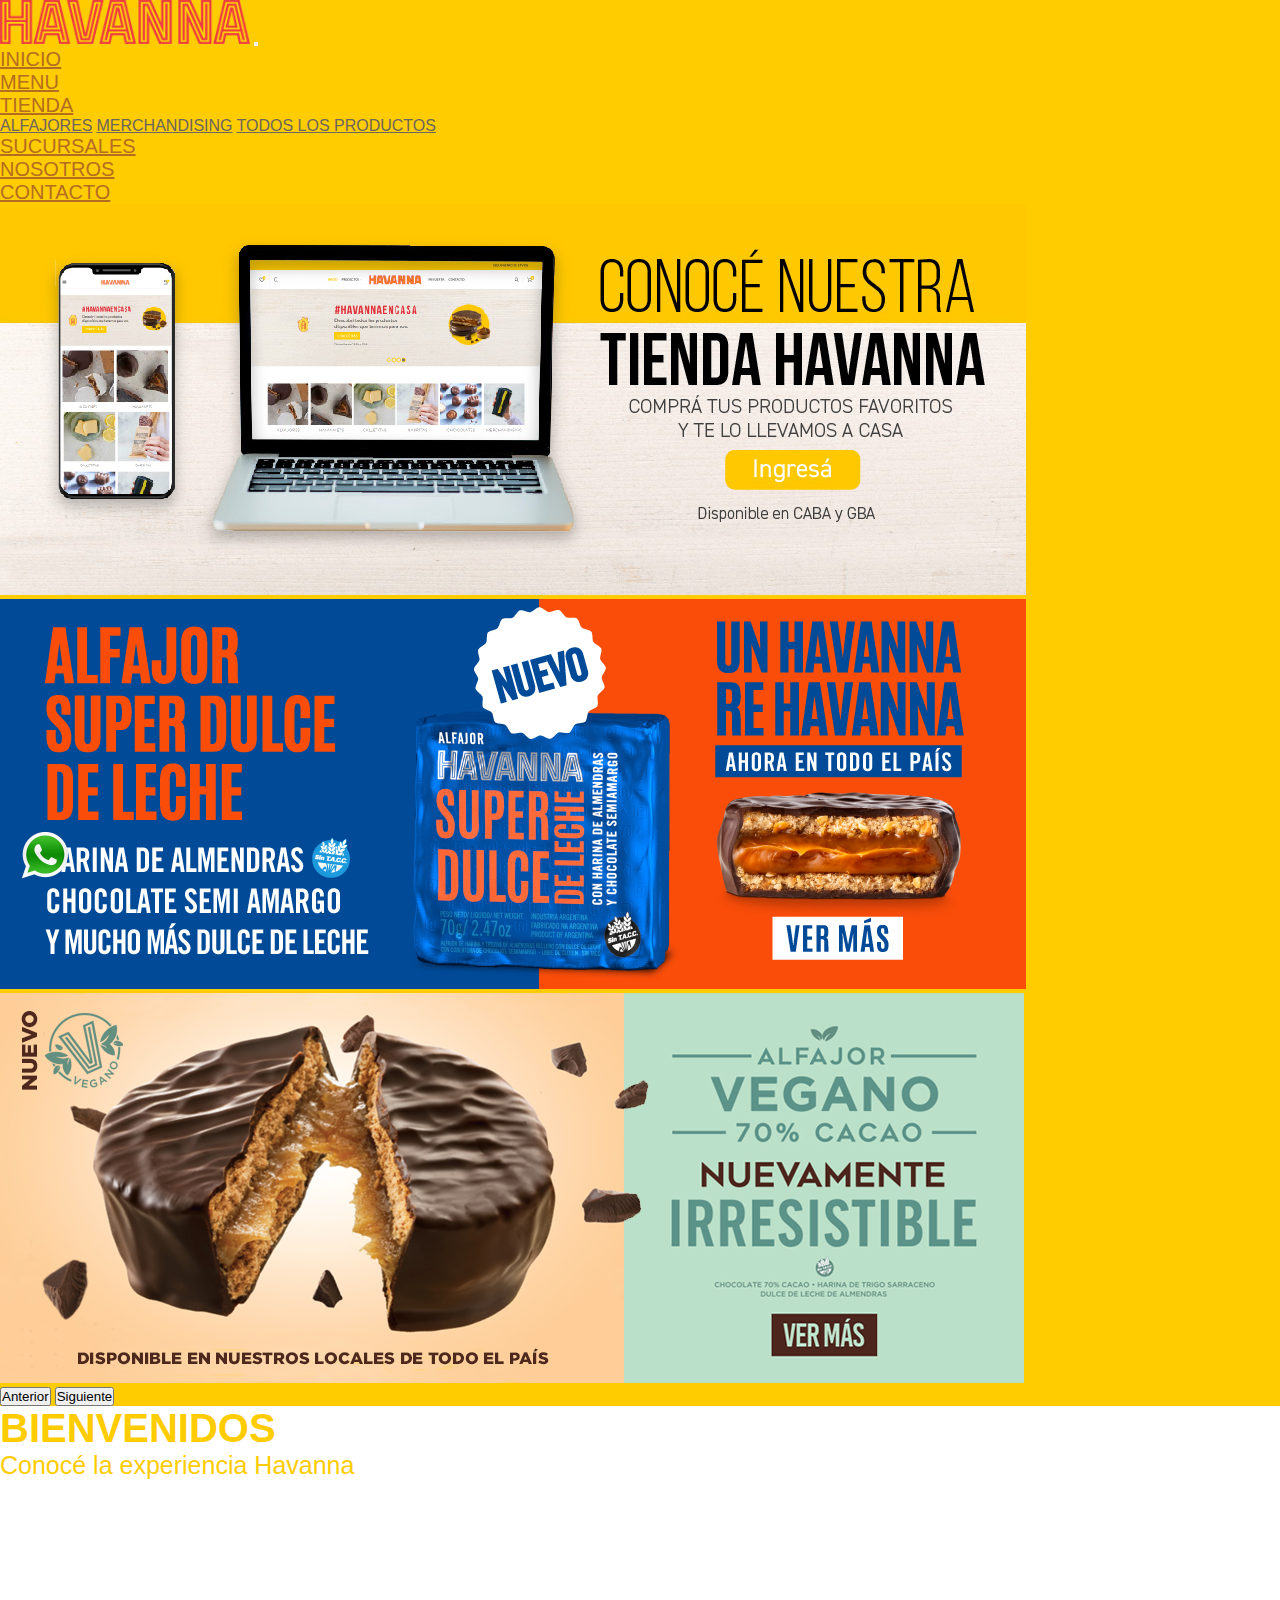
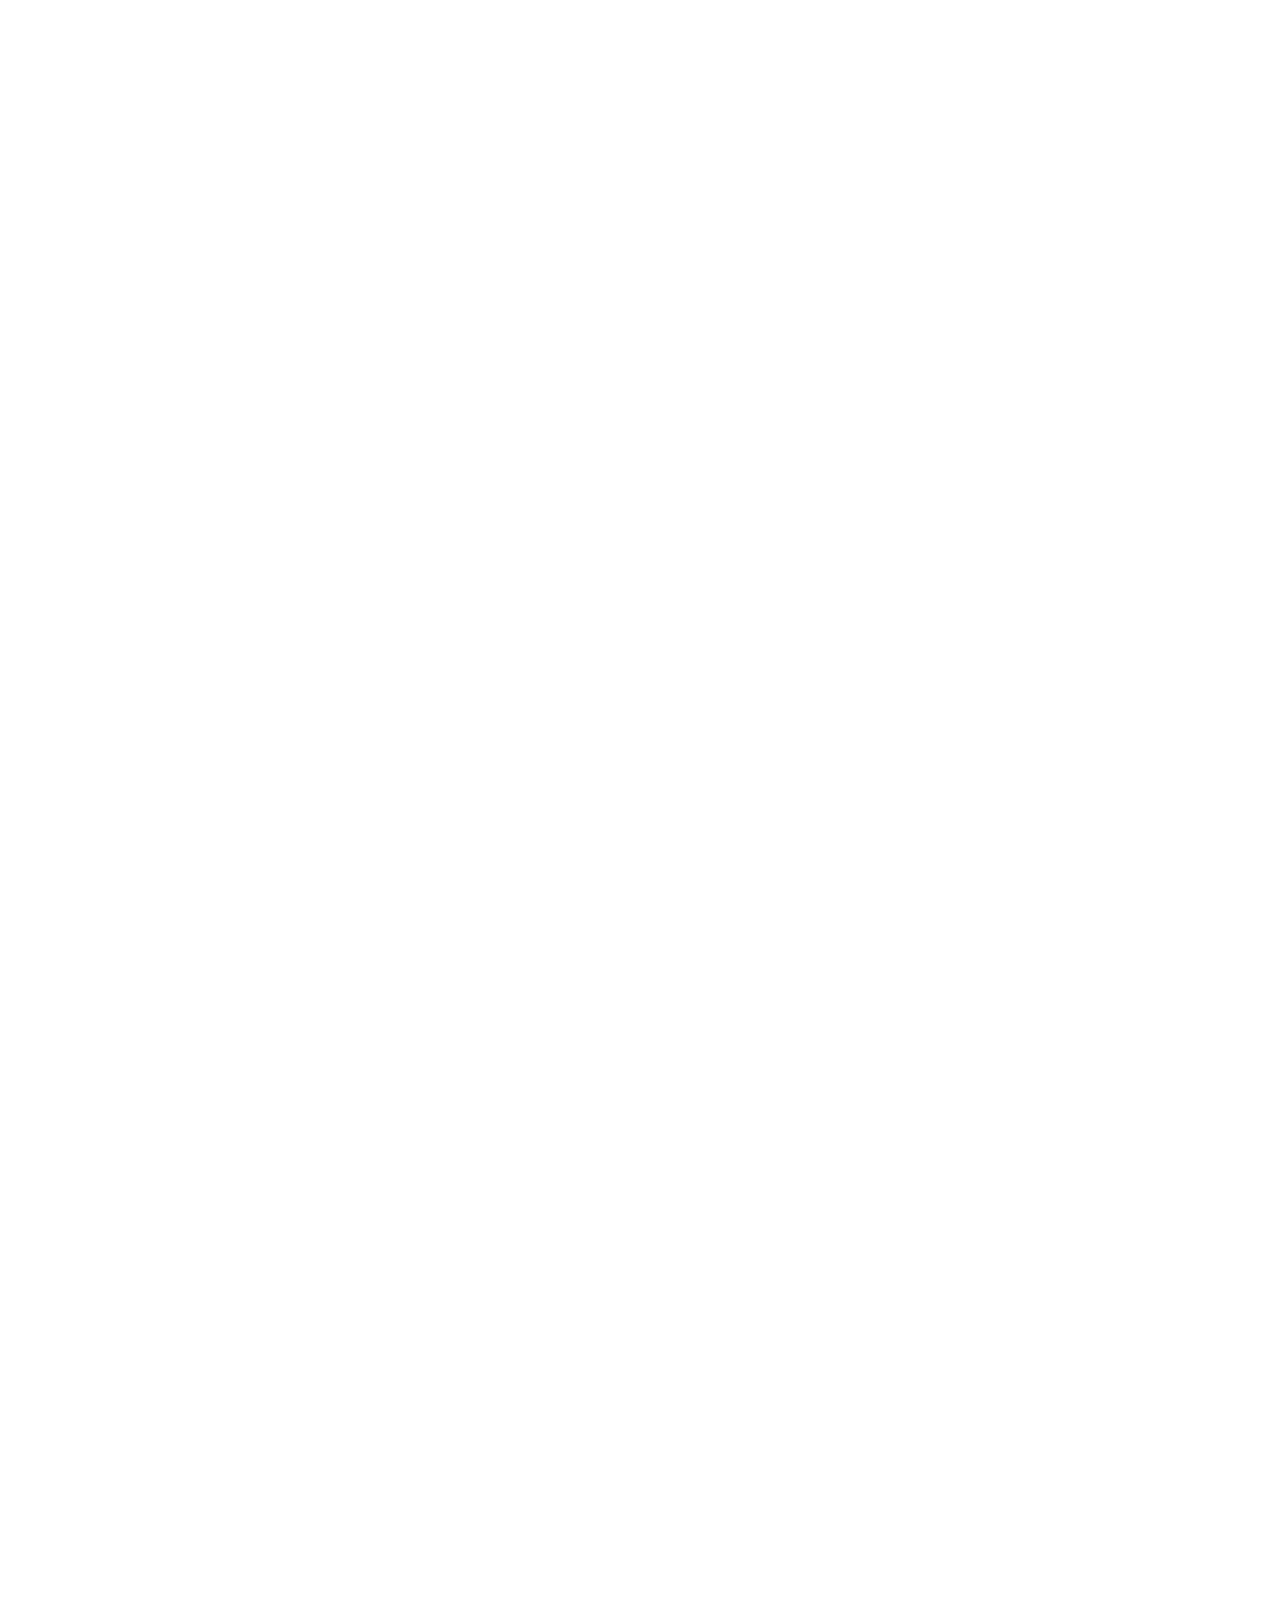
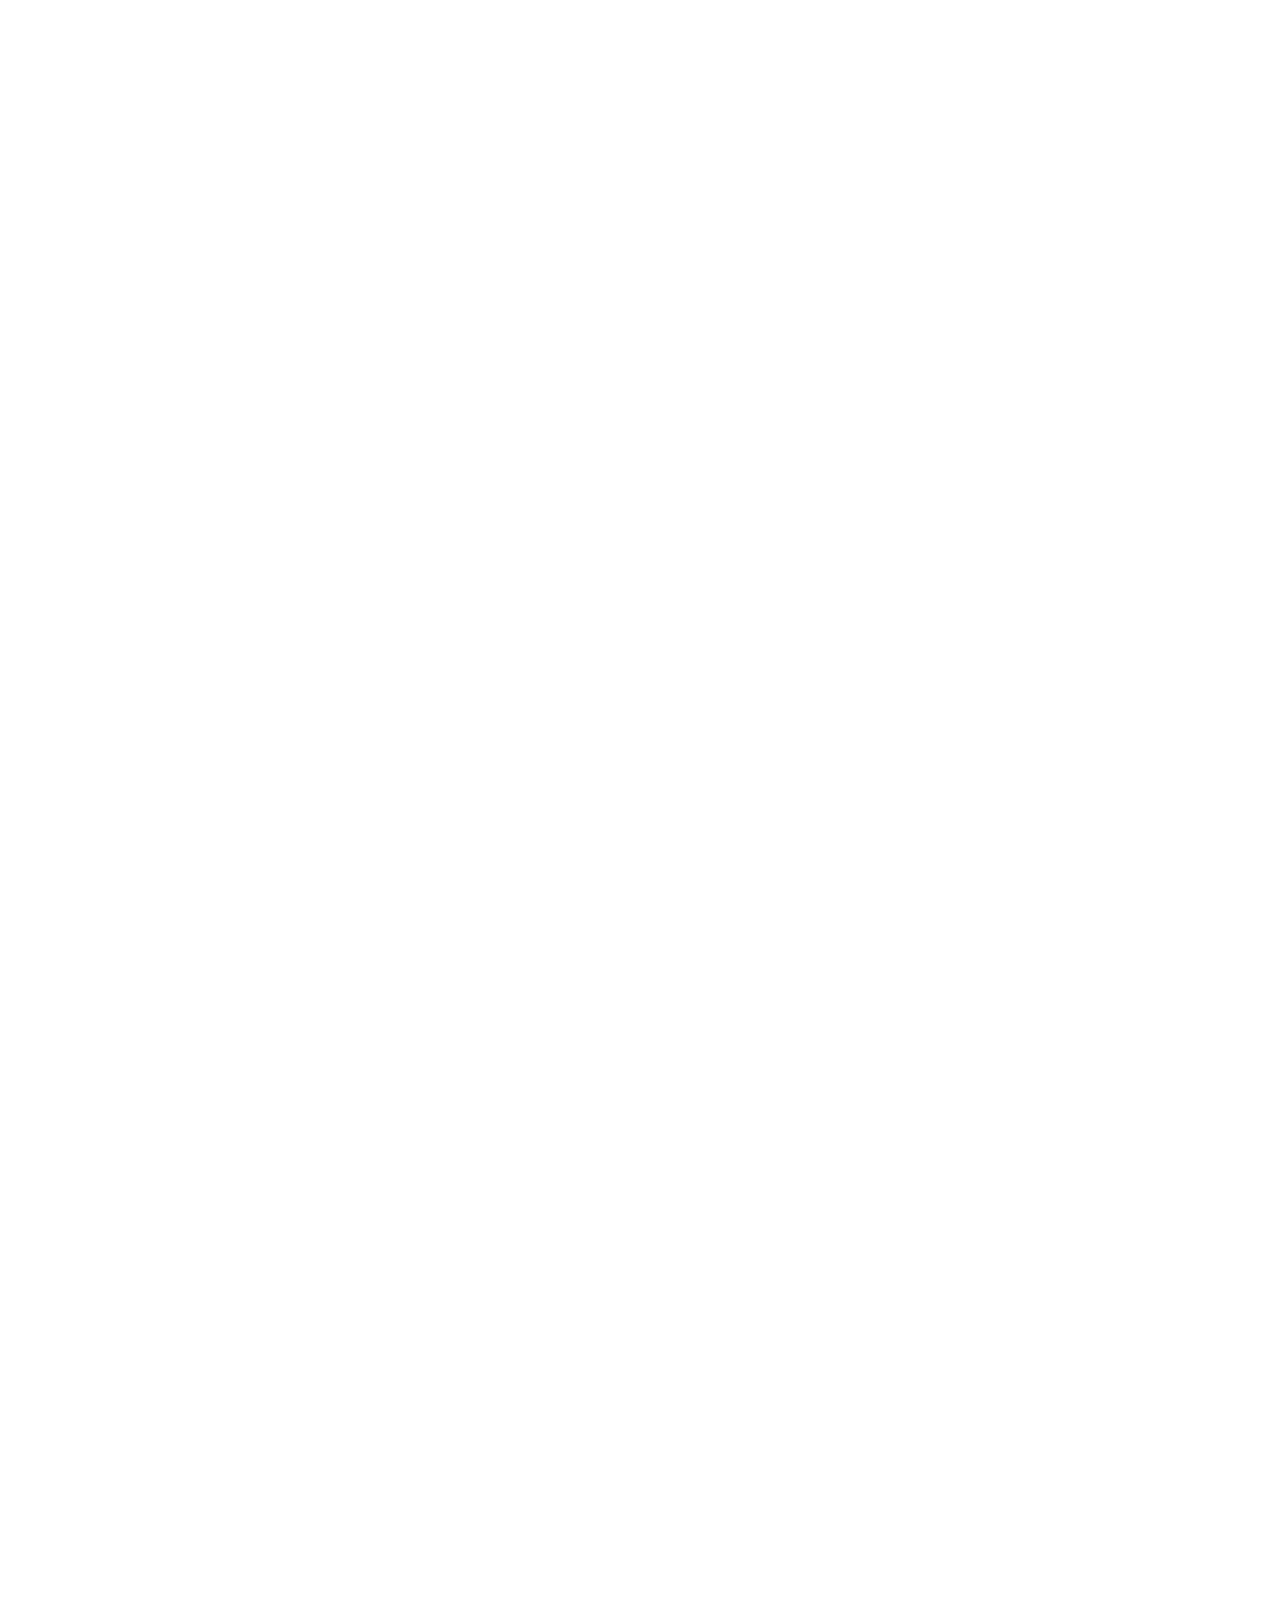
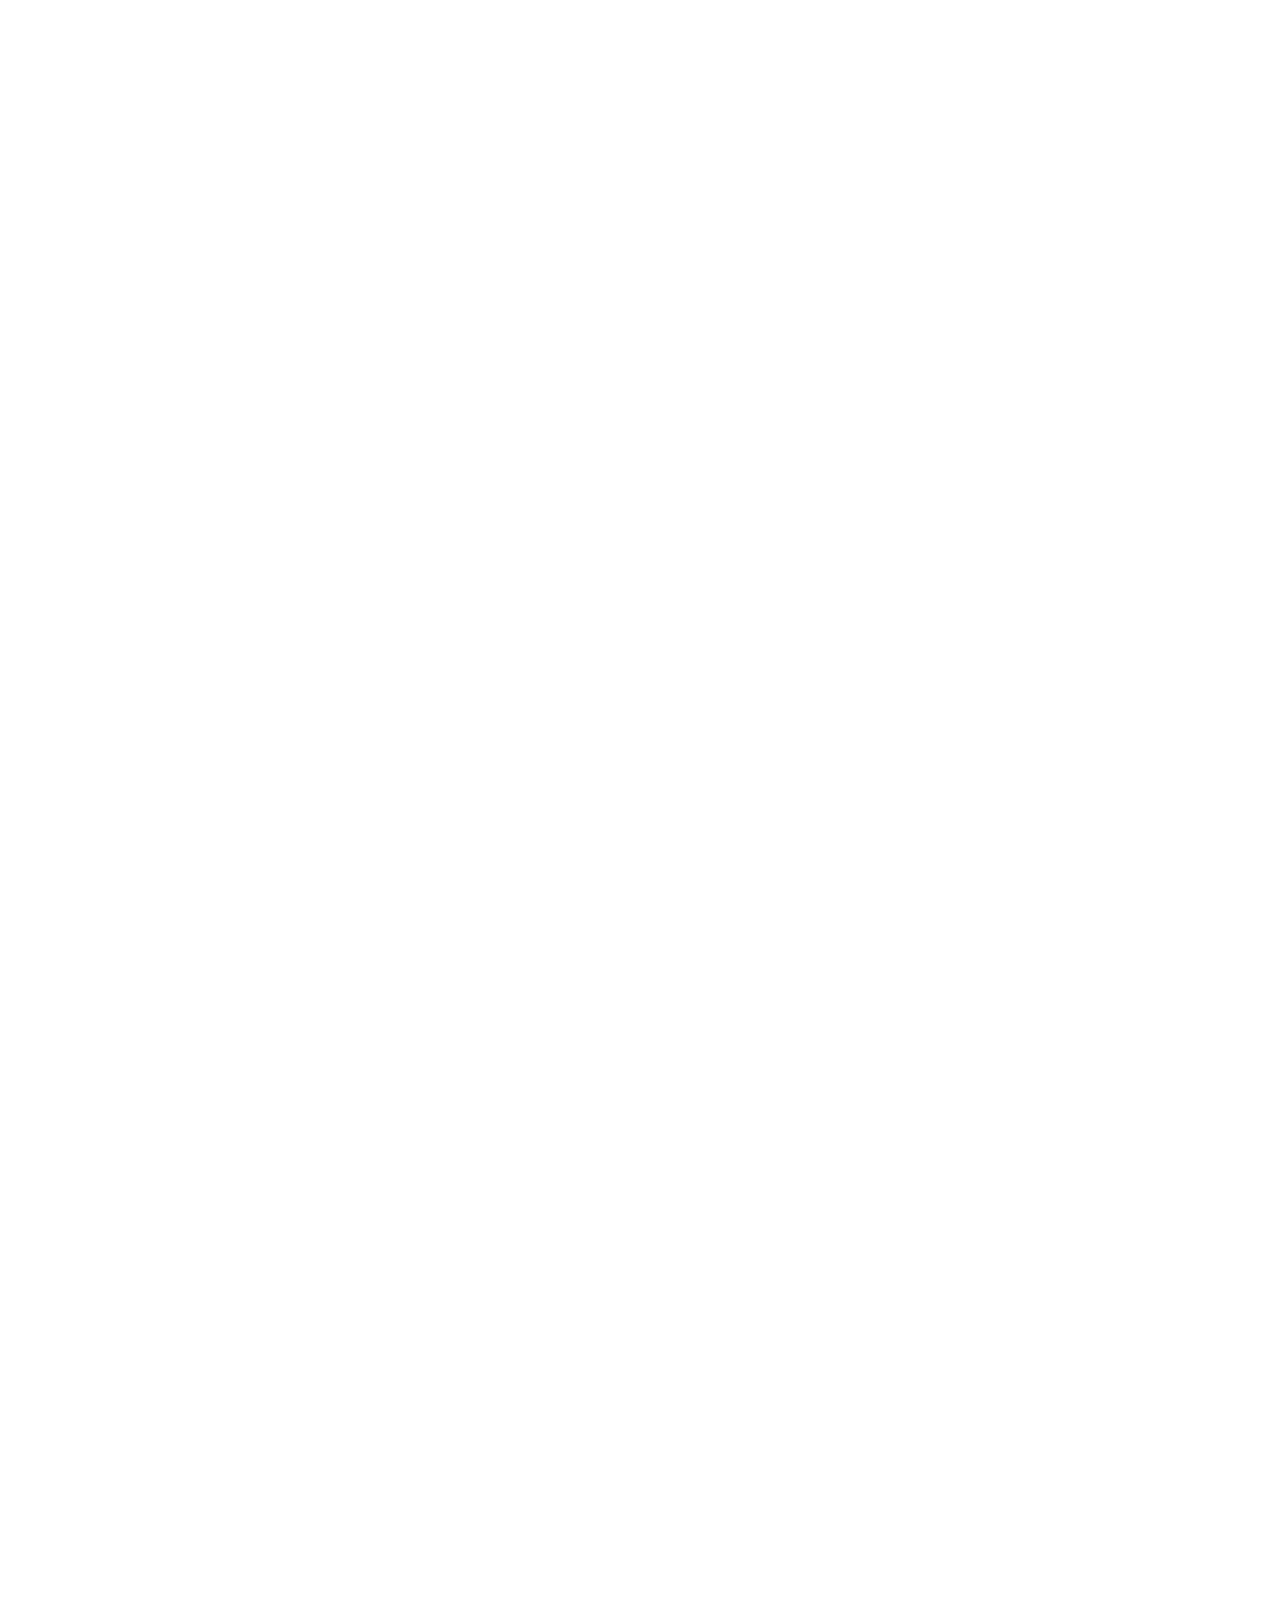
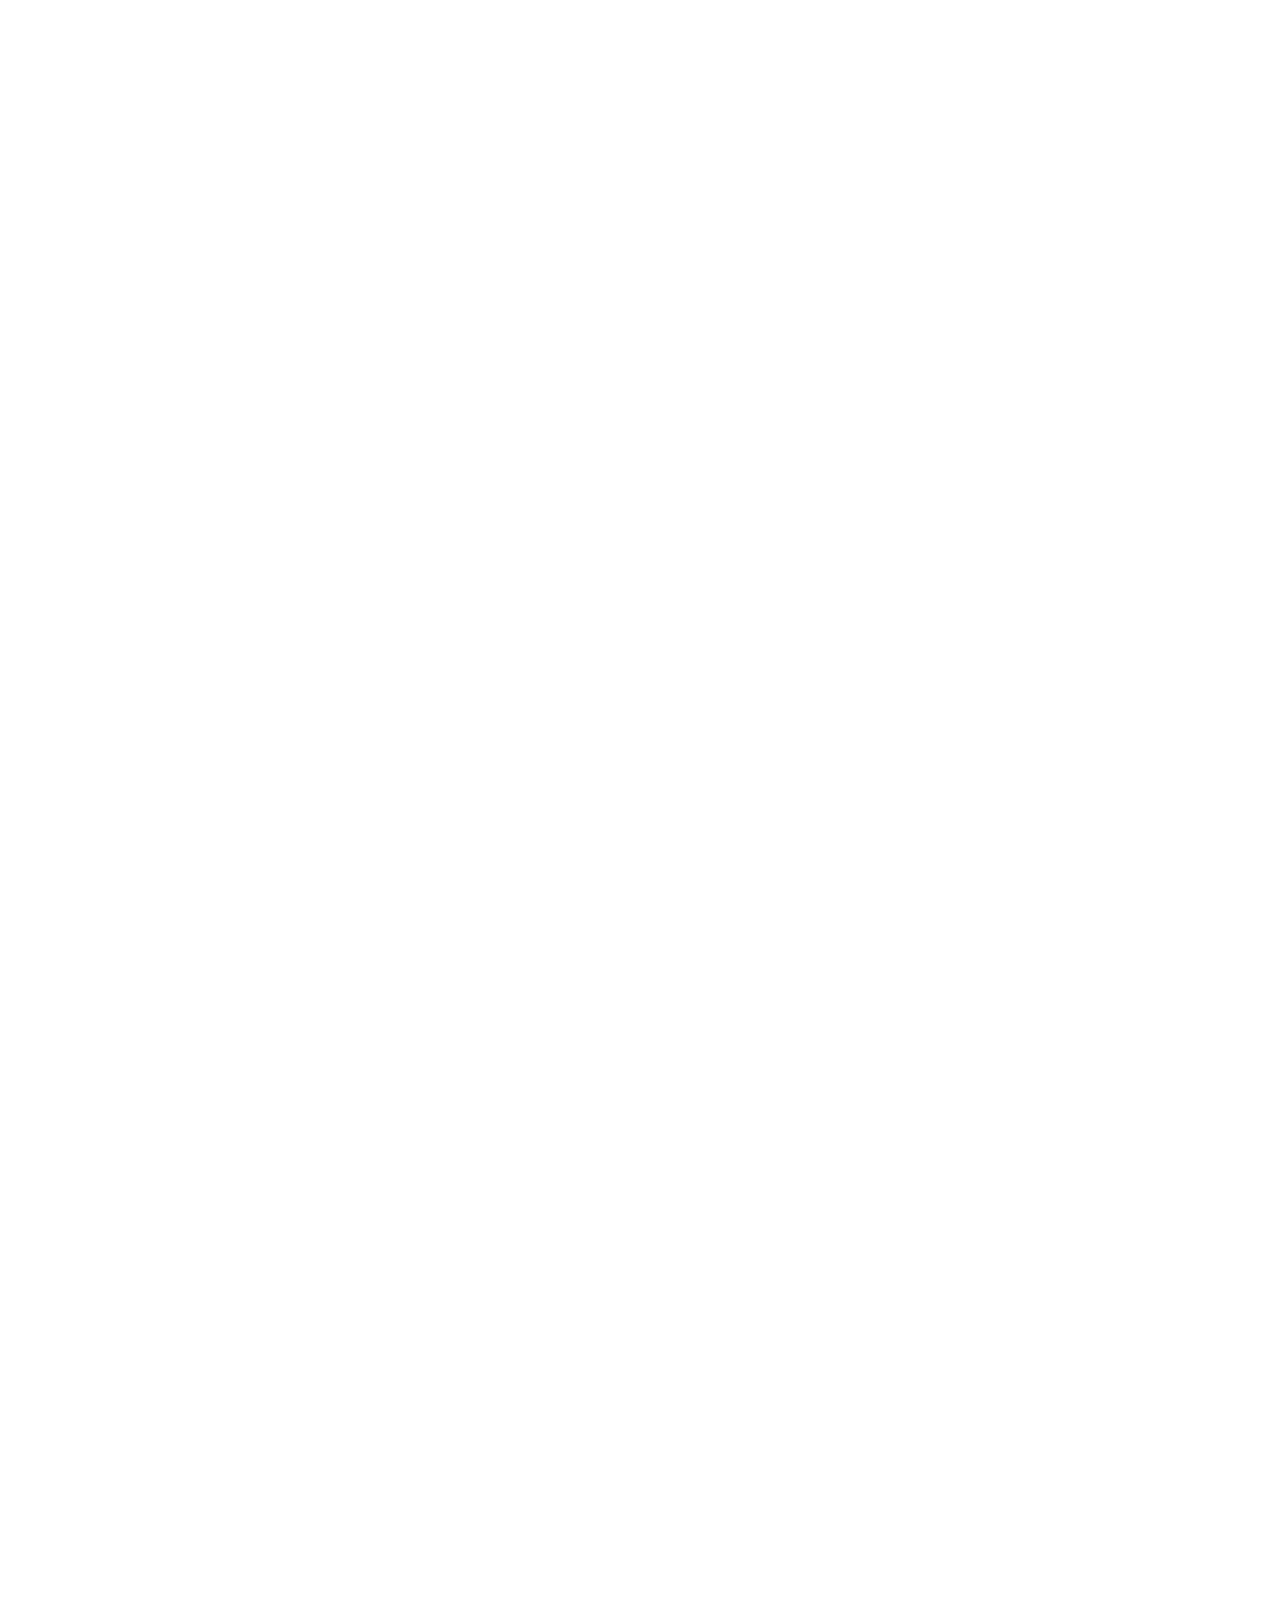
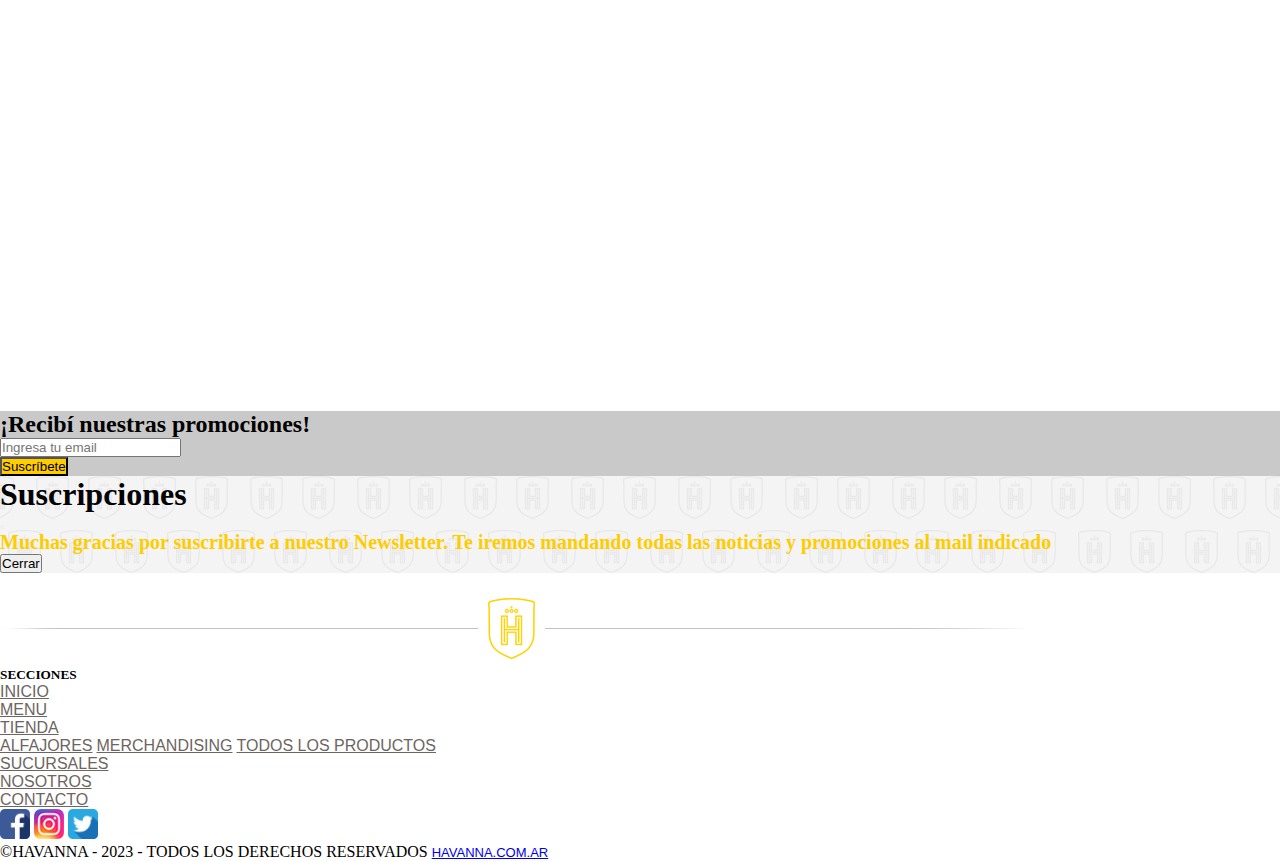
<file: index.html>
<!DOCTYPE html>
<html lang="en">

<head>
    <meta charset="UTF-8">
    <meta name="viewport" content="width=device-width, initial-scale=1.0">
    <title>Havanna - Inicio</title>

    <meta name="description" content="Descubre el irresistible mundo de Havanna, donde la pasión por los alfajores alcanza nuevas alturas. Sumérgete en la exquisitez de nuestros productos, fusionando tradición y calidad.">

    <link href="https://cdn.jsdelivr.net/npm/bootstrap@5.3.2/dist/css/bootstrap.min.css" rel="stylesheet"
        integrity="sha384-T3c6CoIi6uLrA9TneNEoa7RxnatzjcDSCmG1MXxSR1GAsXEV/Dwwykc2MPK8M2HN" crossorigin="anonymous">

    <link href="https://fonts.cdnfonts.com/css/intro-black" rel="stylesheet">

    <link rel="stylesheet" href="css/style.css">

    <link rel="icon" type="image/jpg" href="./img/icon favicon.png" />

    <!-- AOS -->
    <link href="https://unpkg.com/aos@2.3.1/dist/aos.css" rel="stylesheet">

</head>

<body class="fondoHavanna">

    <nav class="navbar navbar-expand-lg encabezado sticky-top">
        <div class="container">
            <a class="navbar-brand" href="#"><img class="logo" src="img/logo.png" alt=""></a>
            <button class="navbar-toggler" type="button" data-bs-toggle="collapse" data-bs-target="#navbarNav"
                aria-controls="navbarNav" aria-expanded="false" aria-label="Toggle navigation">
                <span class="navbar-toggler-icon"></span>
            </button>
            <div class="collapse navbar-collapse" id="navbarNav">
                <ul class="navbar-nav ms-auto menuNav">
                    <li class="nav-item">
                        <a class="nav-link active menu" aria-current="page" href="#">Inicio</a>
                    </li>
                    <li class="nav-item">
                        <a class="nav-link menu" href="./html/menu.html">Menu</a>
                    </li>
                    <li class="nav-item dropdown">
                        <a class="nav-link menu dropdown-toggle" href="#" id="tiendaDropdown" role="button"
                            data-bs-toggle="dropdown" aria-haspopup="true" aria-expanded="false">
                            Tienda
                        </a>
                        <!-- El contenido del dropdown -->
                        <div class="dropdown-menu" aria-labelledby="tiendaDropdown">
                            <a class="dropdown-item menuFooter" href="./html/alfajores.html">Alfajores</a>
                            <a class="dropdown-item menuFooter" href="./html/merchandising.html">Merchandising</a>
                            <a class="dropdown-item menuFooter" href="./html/tienda.html">Todos los productos</a>
                        </div>
                    </li>
                    <li class="nav-item">
                        <a class="nav-link menu" href="./html/sucursales.html">Sucursales</a>
                    </li>
                    <li class="nav-item">
                        <a class="nav-link menu" href="./html/nosotros.html">Nosotros</a>
                    </li>
                    <li class="nav-item">
                        <a class="nav-link menu" href="./html/contacto.html">Contacto</a>
                    </li>
                </ul>
            </div>
        </div>
    </nav>

    <div id="carouselExampleDark" class="carousel carousel-dark slide container-fluid sliderFondo pb-4 ">

        <div class="carousel-inner container">
            <div class="carousel-item active">
                <a href="./html/tienda.html"><img src="img/slide1.jpg" class="d-block w-100"
                        alt="primer foto del slide"></a>
            </div>
            <div class="carousel-item">
                <a href="./html/alfajorSDDL.html"><img src="img/slide2.png" class="d-block w-100"
                        alt="segunda foto del slide"></a>
            </div>
            <div class="carousel-item">
                <a href="./html/alfajorVEGANO.html"><img src="img/slide3.png" class="d-block w-100"
                        alt="tercera foto del slide"></a>
            </div>
        </div>

        <button class="carousel-control-prev" type="button" data-bs-target="#carouselExampleDark"
            data-bs-slide="prev">
            <span class="carousel-control-prev-icon" aria-hidden="true"></span>
            <span class="visually-hidden">Anterior</span>
        </button>
        <button class="carousel-control-next" type="button" data-bs-target="#carouselExampleDark"
            data-bs-slide="next">
            <span class="carousel-control-next-icon" aria-hidden="true"></span>
            <span class="visually-hidden">Siguiente</span>
        </button>

    </div>


    <main class="container-fluid">

        <div class="fondoBlanco container pt-2 pb-2">
            <h1 class="text-left mt-3 titulos">BIENVENIDOS</h1>
            <h2 class="text-left mt-2 subtitulos">Conocé la experiencia Havanna</h2>
        </div>

        <div class="row container mx-auto fondoBlanco pt-5 pb-5">
            <div class="col-xl-3 col-md-6 col-sm-12">
                <div class="imagen-container divExperiencias">
                    <img data-aos="zoom-in" class="fotosExp" src="img/experiencia1.jpg" alt="foto de Havanna Empresa">
                </div>
            </div>

            <div class="col-xl-3 col-md-6 col-sm-12">
                <div class="imagen-container">
                    <img data-aos="zoom-in" class="fotosExp" src="img/experiencia2.jpg" alt="foto de Havanna Productos">
                </div>
            </div>

            <div class="col-xl-3 col-md-6 col-sm-12">
                <div class="imagen-container">
                    <img data-aos="zoom-in" class="fotosExp" src="img/experiencia3.jpg"
                        alt="foto de Havanna Trabaja Con Nosotros">
                </div>
            </div>

            <div class="col-xl-3 col-md-6 col-sm-12">
                <div class="imagen-container">
                    <img data-aos="zoom-in" class="fotosExp" src="img/experiencia4.jpg" alt="foto de Havanna Locales">
                </div>
            </div>
        </div>

        <div class="container fondoGris">
            <div class="container">
                <div class="row align-items-center pt-3 pb-3">
                    <div class="col-lg-6">
                        <h2 class="text-black mb-4">¡Recibí nuestras promociones!</h2>
                    </div>
                    <div class="col-lg-6">
                        <form class="input-group">
                            <input type="text" class="form-control" placeholder="Ingresa tu email" aria-label="Email"
                                aria-describedby="button-addon2">
                            <div class="input-group-append">
                                <button type="button" class="btn btnSuscribite ms-3" data-bs-toggle="modal"
                                    data-bs-target="#suscripcion">
                                    Suscríbete
                                </button>
                            </div>


                        </form>
                    </div>
                </div>
            </div>
        </div>

        <!-- Modal -->
        <!-- SUSCIRIBETE -->
        <div class="modal fade" id="suscripcion" tabindex="-1" aria-labelledby="exampleModalLabel" aria-hidden="true">
            <div class="modal-dialog">
                <div class="modal-content">
                    <div class="modal-header">
                        <h1 class="modal-title fs-5" id="exampleModalLabel">Suscripciones</h1>
                        <button type="button" class="btn-close" data-bs-dismiss="modal" aria-label="Close"></button>
                    </div>
                    <div class="modal-body text-center">
                        <h3 class="suscripcionTexto">Muchas gracias por suscribirte a nuestro Newsletter. Te iremos
                            mandando todas las noticias y promociones al mail indicado</h3>
                    </div>
                    <div class="modal-footer">
                        <button type="button" class="btn btn-secondary" data-bs-dismiss="modal">Cerrar</button>
                    </div>
                </div>
            </div>
        </div>

    </main>

    <footer class="text-center container footer fondoBlanco">

        <div class="fotoFooter">
            <img class="img-fluid" src="img/footer.png" alt="">
        </div>

        <div class="row mb-3">
            <h5>SECCIONES</h5>
            <ul class="nav flex-row justify-content-center gap-3">
                <li class="nav-item mb-2"><a href="#" class="nav-link p-0 menuFooter">Inicio</a></li>
                <li class="nav-item mb-2 menuFooter"><a href="./html/menu.html" class="nav-link p-0 menuFooter">Menu</a>
                </li>
                <li class="nav-item dropdown">
                    <a class="nav-link menuFooter dropdown-toggle p-0" href="#" id="tiendaDropdown" role="button"
                        data-bs-toggle="dropdown" aria-haspopup="true" aria-expanded="false">
                        Tienda
                    </a>
                    <!-- El contenido del dropdown -->
                    <div class="dropdown-menu" aria-labelledby="tiendaDropdown">
                        <a class="dropdown-item menuFooter" href="./html/alfajores.html">Alfajores</a>
                        <a class="dropdown-item menuFooter" href="./html/merchandising.html">Merchandising</a>
                        <a class="dropdown-item menuFooter" href="./html/tienda.html">Todos los productos</a>
                    </div>
                </li>
                <li class="nav-item mb-2"><a href="./html/sucursales.html"
                        class="nav-link p-0 menuFooter">Sucursales</a></li>
                <li class="nav-item mb-2"><a href="./html/nosotros.html" class="nav-link p-0 menuFooter">Nosotros</a>
                </li>
                <li class="nav-item mb-2"><a href="./html/contacto.html" class="nav-link p-0 menuFooter">Contacto</a>
                </li>
            </ul>
        </div>

        <div class="redesSociales">
            <a href="https://www.facebook.com/havannaargentina" target="_blank"><img class="img-fluid facebook"
                    src="img/face.png" alt="icono de Facebook"></a>
            <a href="https://www.instagram.com/havannaarg/" target="_blank"><img class="img-fluid instagram"
                    src="img/instagram (1).png" alt="icono de Instagram"></a>
            <a href="https://twitter.com/Havanna_arg" target="_blank"><img class="img-fluid twitter"
                    src="img/twitter.png" alt="icono de Twitter"></a>
        </div>

        <div class="text-center p-3">
            ©HAVANNA - 2023 - TODOS LOS DERECHOS RESERVADOS
            <a href="https://Havanna.com.ar/">havanna.com.ar</a>
        </div>
    </footer>

    <div>
        <a href="https://api.whatsapp.com/send?phone=+541159125248&text=Buenas,%20quisiera%20mas%20informacion%20acerca%20de%20sus%20productos!"
            target="_blank"><img class="botonWpp" src="img/logoWPP.png" alt="boton de whatsapp"></a>
    </div>

    <script src="https://unpkg.com/aos@2.3.1/dist/aos.js"></script>

    <script>
        AOS.init();
    </script>

    <script src="https://cdn.jsdelivr.net/npm/bootstrap@5.3.2/dist/js/bootstrap.bundle.min.js"
        integrity="sha384-C6RzsynM9kWDrMNeT87bh95OGNyZPhcTNXj1NW7RuBCsyN/o0jlpcV8Qyq46cDfL"
        crossorigin="anonymous"></script>

</body>

</html>
</file>
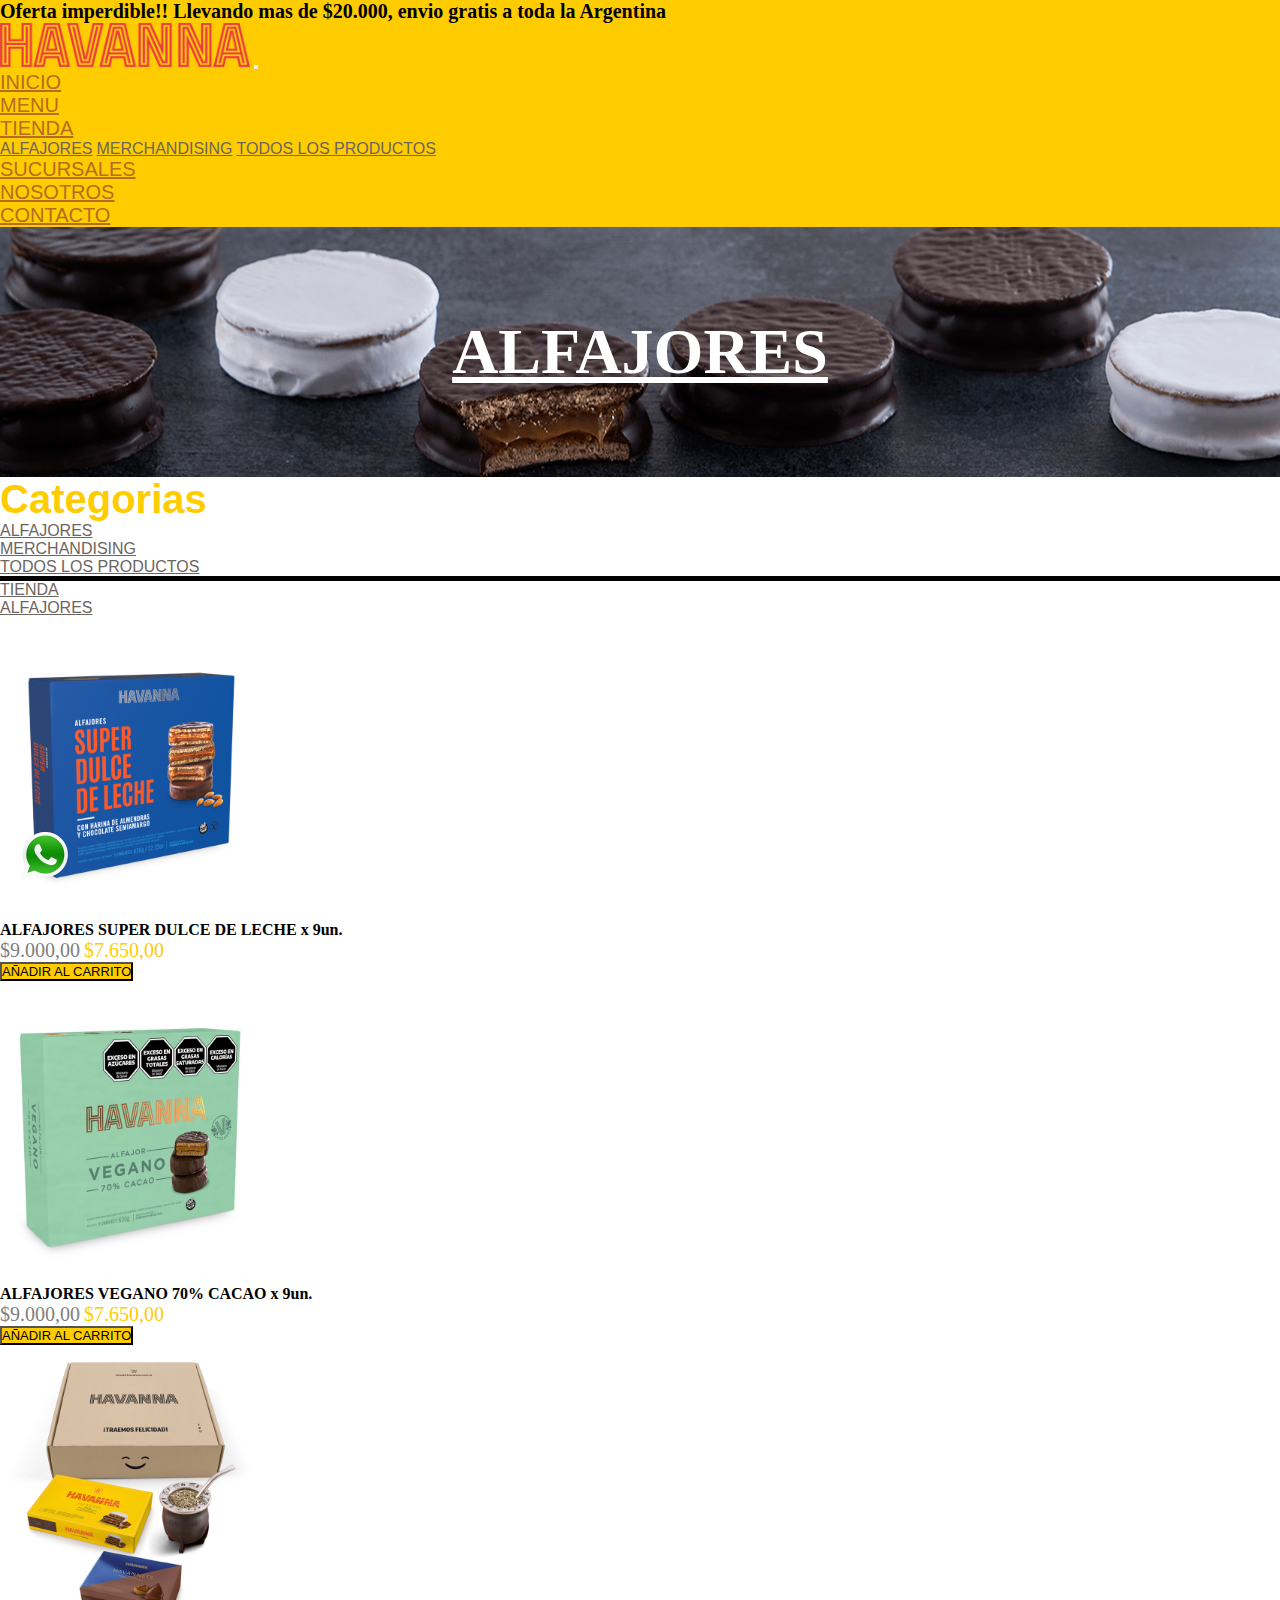
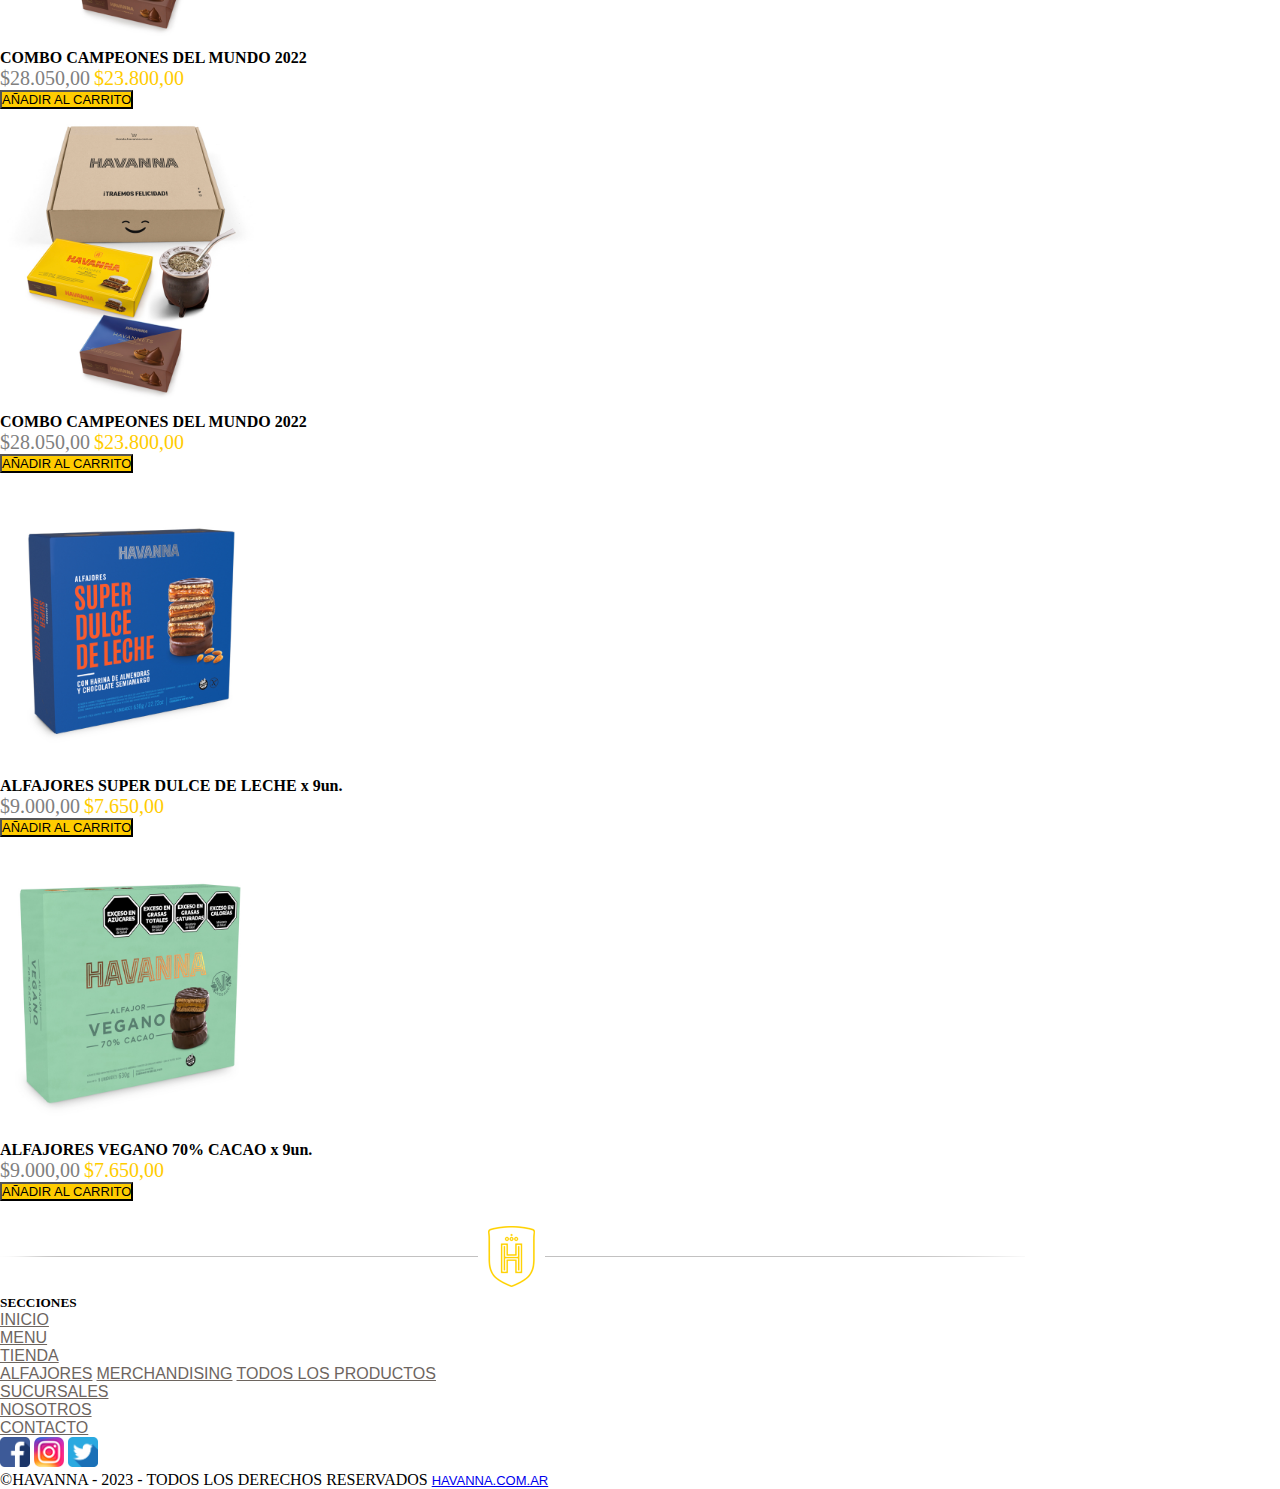
<file: html/alfajores.html>
<!DOCTYPE html>
<html lang="en">

<head>
    <meta charset="UTF-8">
    <meta name="viewport" content="width=device-width, initial-scale=1.0">
    <title>Havanna - Alfajores</title>

    <meta name="description" content="Explora nuestra tienda exclusiva de alfajores Havanna, donde la tradición y la exquisitez se unen en cada dulce bocado. Descubre la variedad de nuestros famosos alfajores, desde los clásicos hasta las irresistibles creaciones gourmet.">

    <link href="https://cdn.jsdelivr.net/npm/bootstrap@5.3.2/dist/css/bootstrap.min.css" rel="stylesheet"
        integrity="sha384-T3c6CoIi6uLrA9TneNEoa7RxnatzjcDSCmG1MXxSR1GAsXEV/Dwwykc2MPK8M2HN" crossorigin="anonymous">

    <link href="https://fonts.cdnfonts.com/css/intro-black" rel="stylesheet">

    <link rel="stylesheet" href="../css/style.css">

    <link rel="icon" type="image/jpg" href="../img/icon favicon.png" />

    <!-- Agrega los enlaces a los archivos JavaScript de Bootstrap y jQuery -->
    <script src="https://code.jquery.com/jquery-3.3.1.slim.min.js"></script>
    <script src="https://stackpath.bootstrapcdn.com/bootstrap/4.3.1/js/bootstrap.min.js"></script>

</head>

<body class="fondoHavanna">

    <div class="encabezado text-center sticky-top">
        <h4 class="text-decoration-underline text-uppercase pt-2 stickyOfertas">Oferta imperdible!! Llevando mas de
            $20.000, envio
            gratis a toda la
            Argentina</h4>
        <nav class="navbar navbar-expand-lg encabezado">
            <div class="container">
                <a class="navbar-brand" href="../index.html"><img class="logo" src="../img/logo.png" alt=""></a>
                <button class="navbar-toggler" type="button" data-bs-toggle="collapse" data-bs-target="#navbarNav"
                    aria-controls="navbarNav" aria-expanded="false" aria-label="Toggle navigation">
                    <span class="navbar-toggler-icon"></span>
                </button>
                <div class="collapse navbar-collapse" id="navbarNav">
                    <ul class="navbar-nav ms-auto menuNav">
                        <li class="nav-item">
                            <a class="nav-link menu" aria-current="page" href="../index.html">Inicio</a>
                        </li>
                        <li class="nav-item">
                            <a class="nav-link menu" href="../html/menu.html">Menu</a>
                        </li>

                        <li class="nav-item dropdown">
                            <a class="nav-link menu active dropdown-toggle" href="#" id="tiendaDropdown" role="button"
                                data-bs-toggle="dropdown" aria-haspopup="true" aria-expanded="false">
                                Tienda
                            </a>
                            <!-- El contenido del dropdown -->
                            <div class="dropdown-menu" aria-labelledby="tiendaDropdown">
                                <a class="dropdown-item menuFooter" href="#">Alfajores</a>
                                <a class="dropdown-item menuFooter" href="../html/merchandising.html">Merchandising</a>
                                <a class="dropdown-item menuFooter" href="../html/tienda.html">Todos los productos</a>
                            </div>
                        </li>

                        <li class="nav-item">
                            <a class="nav-link menu" href="../html/sucursales.html">Sucursales</a>
                        </li>
                        <li class="nav-item">
                            <a class="nav-link menu" href="../html/nosotros.html">Nosotros</a>
                        </li>
                        <li class="nav-item">
                            <a class="nav-link menu" href="../html/contacto.html">Contacto</a>
                        </li>
                    </ul>
                </div>
            </div>
        </nav>
    </div>

    <div class="container fotoConTextoAlfajores pb-4 img-fluid">
        <h1 class="h1Titulo">ALFAJORES</h1>
    </div>

    <main class="container-fluid">

        <div class="fondoBlanco container pt-2 pb-2 text-center">
            <h1 class="text-left mt-3 titulos">Categorias</h1>
            <div class="row align-items-center justify-content-center">

                <div class="col-xl-12">
                    <a class="menuFooter" href="#">Alfajores</a>
                </div>

                <div class="col-xl-12">
                    <a class="menuFooter" href="../html/merchandising.html">Merchandising</a>
                </div>

                <div class="col-xl-12">
                    <a class="menuFooter" href="../html/tienda.html">Todos los productos</a>
                </div>


            </div>

        </div>

        <hr class="container" size="5px" color="black" />

        <div>
            <nav aria-label="breadcrumb">
                <ol class="breadcrumb fondoBlanco text-left container mx-auto mb-0 ps-2 pt-3">
                  <li class="breadcrumb-item"><a class="menuFooter" href="#">TIENDA</a></li>
                  <li class="breadcrumb-item"><a class="menuFooter" href="#">ALFAJORES</a></li>
                </ol>
              </nav>
        </div>
       

        <div class="row container mx-auto p-2 fondoBlanco">
            <div class="col-xl-4 col-md-6 col-sm-12 text-center border">
                <a href="../html/alfajorSDDL.html"><img class="fotosTienda"
                        src="../img/alfajores/alfajor SDDL/SuperDDL.jpg" alt="foto de alfajor"></a>
                <h4 class="fw-light">ALFAJORES SUPER DULCE DE LECHE x 9un.</h4>

                <span class="text-decoration-line-through descuento">$9.000,00</span>
                <spam class="suscripcionTexto fw-bold">$7.650,00</spam>

                <div>
                    <button class="btn btn-primary btnCarrito ms-2 mb-4 mt-3">AÑADIR AL CARRITO </button>
                </div>

            </div>

            <div class="col-xl-4 col-md-6 col-sm-12 text-center border">
                <a href="../html/alfajorVEGANO.html"><img class="fotosTienda img-fluid"
                        src="../img/alfajores/alfajor vegano/74_Veganox9.jpg" alt="Havannets"></a>
                <h4 class="fw-light">ALFAJORES VEGANO 70% CACAO x 9un.</h4>

                <span class="text-decoration-line-through descuento">$9.000,00</span>
                <spam class="suscripcionTexto fw-bold">$7.650,00</spam>

                <div>
                    <button class="btn btn-primary btnCarrito ms-2 mb-4 mt-3">AÑADIR AL CARRITO </button>
                </div>

            </div>

            <div class="col-xl-4 col-md-6 col-sm-12 text-center border">
                <a href="../html/comboAlfajores.html"><img class="fotosTienda img-fluid"
                        src="../img/alfajores/alfajor combo/Armado-Promo-Mate-Mundial-700-x-800-px.jpg"
                        alt="Havannets"></a>
                <h4 class="fw-light">COMBO CAMPEONES DEL MUNDO 2022</h4>

                <span class="text-decoration-line-through descuento">$28.050,00</span>
                <spam class="suscripcionTexto fw-bold">$23.800,00</spam>

                <div>
                    <button class="btn btn-primary btnCarrito ms-2 mb-4 mt-3">AÑADIR AL CARRITO </button>
                </div>

            </div>

            <div class="col-xl-4 col-md-6 col-sm-12 text-center border">
                <a href="../html/comboAlfajores.html"><img class="fotosTienda img-fluid"
                        src="../img/alfajores/alfajor combo/Armado-Promo-Mate-Mundial-700-x-800-px.jpg"
                        alt="Havannets"></a>
                <h4 class="fw-light">COMBO CAMPEONES DEL MUNDO 2022</h4>
                
                <span class="text-decoration-line-through descuento">$28.050,00</span>
                <spam class="suscripcionTexto fw-bold">$23.800,00</spam>

                <div>
                    <button class="btn btn-primary btnCarrito ms-2 mb-4 mt-3">AÑADIR AL CARRITO </button>
                </div>

            </div>

            <div class="col-xl-4 col-md-6 col-sm-12 text-center border">
                <a href="../html/alfajorSDDL.html"><img class="fotosTienda"
                        src="../img/alfajores/alfajor SDDL/SuperDDL.jpg" alt="foto de alfajor"></a>
                <h4 class="fw-light">ALFAJORES SUPER DULCE DE LECHE x 9un.</h4>

                <span class="text-decoration-line-through descuento">$9.000,00</span>
                <spam class="suscripcionTexto fw-bold">$7.650,00</spam>

                <div>
                    <button class="btn btn-primary btnCarrito ms-2 mb-4 mt-3">AÑADIR AL CARRITO </button>
                </div>

            </div>

            <div class="col-xl-4 col-md-6 col-sm-12 text-center border">
                <a href="../html/alfajorVEGANO.html"><img class="fotosTienda img-fluid"
                        src="../img/alfajores/alfajor vegano/74_Veganox9.jpg" alt="Havannets"></a>
                <h4 class="fw-light">ALFAJORES VEGANO 70% CACAO x 9un.</h4>
                
                <span class="text-decoration-line-through descuento">$9.000,00</span>
                <spam class="suscripcionTexto fw-bold">$7.650,00</spam>

                <div>
                    <button class="btn btn-primary btnCarrito ms-2 mb-4 mt-3">AÑADIR AL CARRITO </button>
                </div>

            </div>

        </div>

    </main>



    <footer class="text-center container footer fondoBlanco">

        <div class="fotoFooter">
            <img class="img-fluid" src="../img/footer.png" alt="">
        </div>

        <div class="row mb-3">
            <h5>SECCIONES</h5>
            <ul class="nav flex-row justify-content-center gap-3">
                <li class="nav-item mb-2"><a href="../index.html" class="nav-link p-0 menuFooter">Inicio</a></li>
                <li class="nav-item mb-2 menuFooter"><a href="../html/menu.html"
                        class="nav-link p-0 menuFooter">Menu</a>
                </li>
                <li class="nav-item dropdown">
                    <a class="nav-link menuFooter dropdown-toggle p-0" href="#" id="tiendaDropdown" role="button"
                        data-bs-toggle="dropdown" aria-haspopup="true" aria-expanded="false">
                        Tienda
                    </a>
                    <!-- El contenido del dropdown -->
                    <div class="dropdown-menu" aria-labelledby="tiendaDropdown">
                        <a class="dropdown-item menuFooter" href="#">Alfajores</a>
                        <a class="dropdown-item menuFooter" href="../html/merchandising.html">Merchandising</a>
                        <a class="dropdown-item menuFooter" href="../html/tienda.html">Todos los productos</a>
                    </div>
                </li>
                <li class="nav-item mb-2"><a href="../html/sucursales.html"
                        class="nav-link p-0 menuFooter">Sucursales</a></li>
                <li class="nav-item mb-2"><a href="../html/nosotros.html" class="nav-link p-0 menuFooter">Nosotros</a>
                </li>
                <li class="nav-item mb-2"><a href="../html/contacto.html" class="nav-link p-0 menuFooter">Contacto</a>
                </li>
            </ul>
        </div>

        <div class="redesSociales">
            <a href="https://www.facebook.com/havannaargentina" target="_blank"><img class="img-fluid facebook"
                    src="../img/face.png" alt="icono de Facebook"></a>
            <a href="https://www.instagram.com/havannaarg/" target="_blank"><img class="img-fluid instagram"
                    src="../img/instagram (1).png" alt="icono de Instagram"></a>
            <a href="https://twitter.com/Havanna_arg" target="_blank"><img class="img-fluid twitter"
                    src="../img/twitter.png" alt="icono de Twitter"></a>
        </div>

        <div class="text-center p-3">
            ©HAVANNA - 2023 - TODOS LOS DERECHOS RESERVADOS
            <a href="https://Havanna.com.ar/">havanna.com.ar</a>
        </div>
    </footer>

    <div>
        <a href="https://api.whatsapp.com/send?phone=+541159125248&text=Buenas,%20quisiera%20mas%20informacion%20acerca%20de%20sus%20productos!"
            target="_blank"><img class="botonWpp" src="../img/logoWPP.png" alt="boton de whatsapp"></a>
    </div>


    <script src="https://cdn.jsdelivr.net/npm/bootstrap@5.3.2/dist/js/bootstrap.bundle.min.js"
        integrity="sha384-C6RzsynM9kWDrMNeT87bh95OGNyZPhcTNXj1NW7RuBCsyN/o0jlpcV8Qyq46cDfL"
        crossorigin="anonymous"></script>

</body>

</html>
</file>
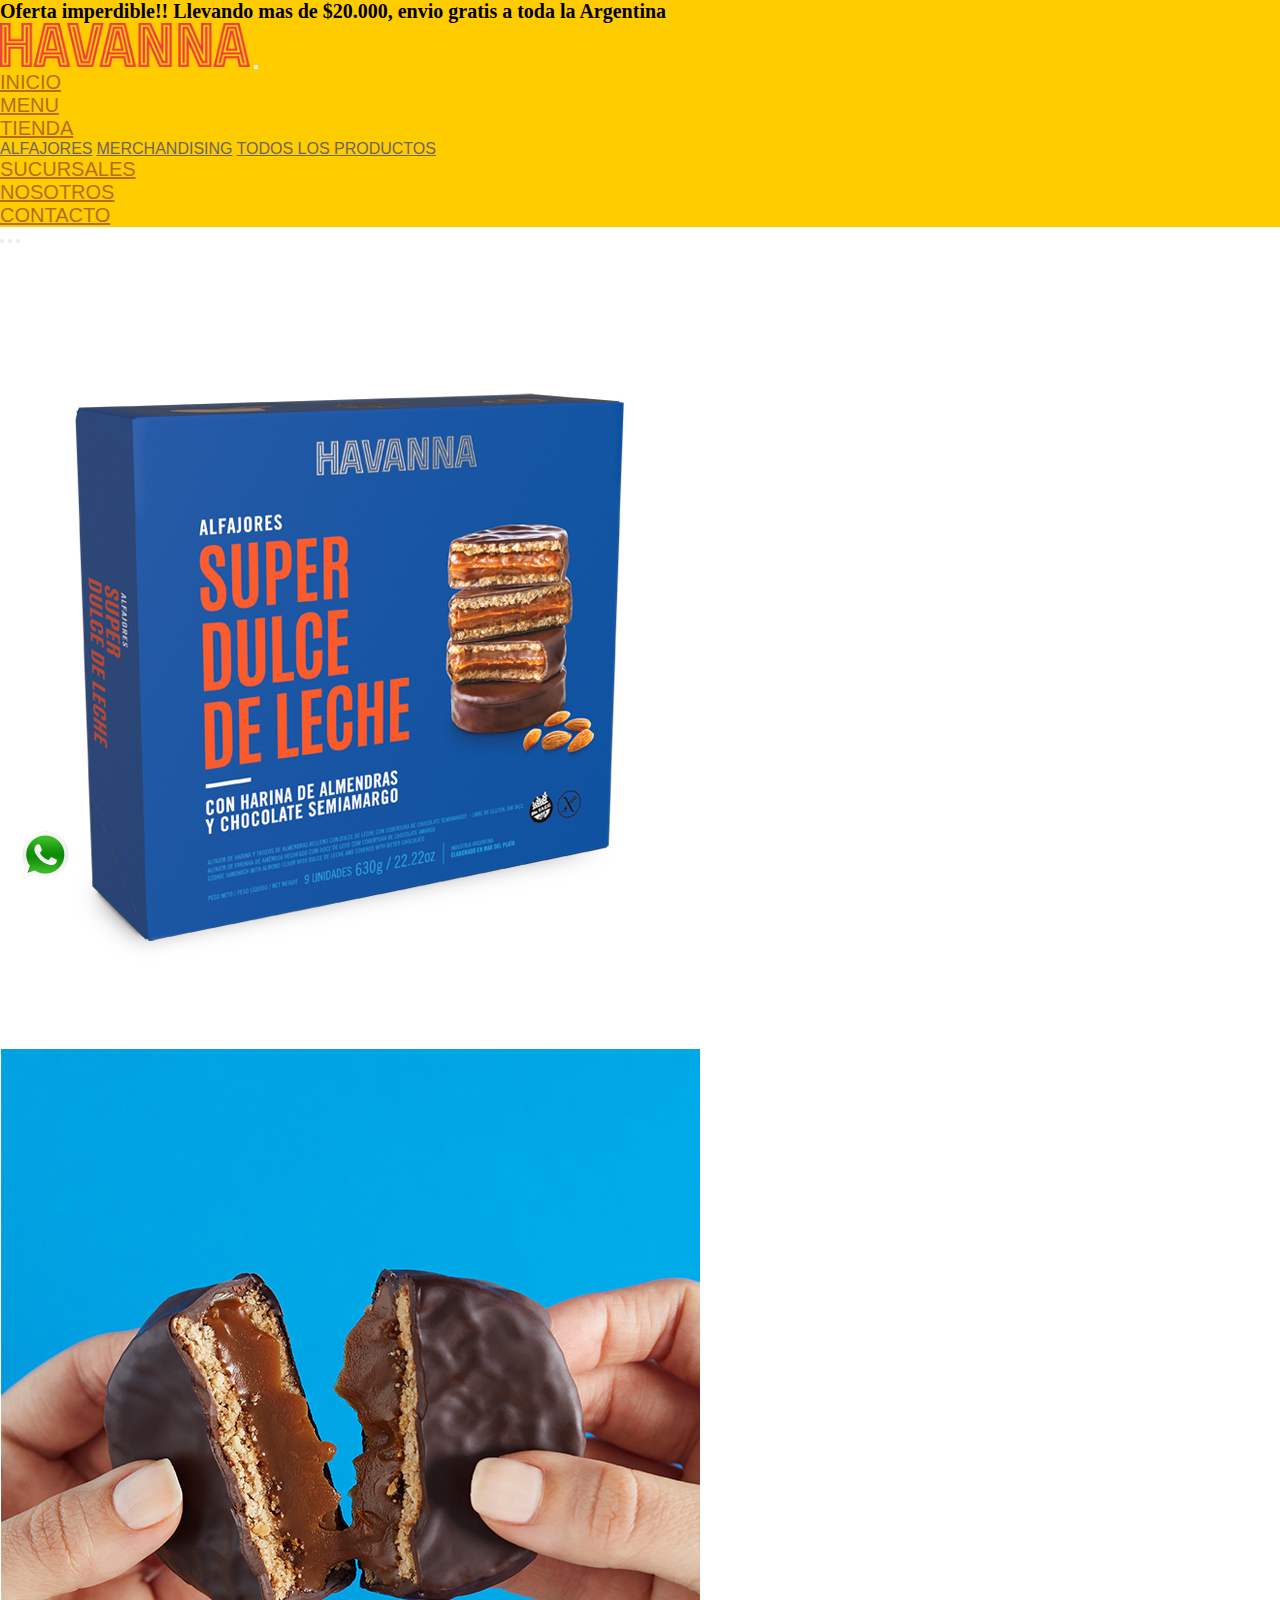
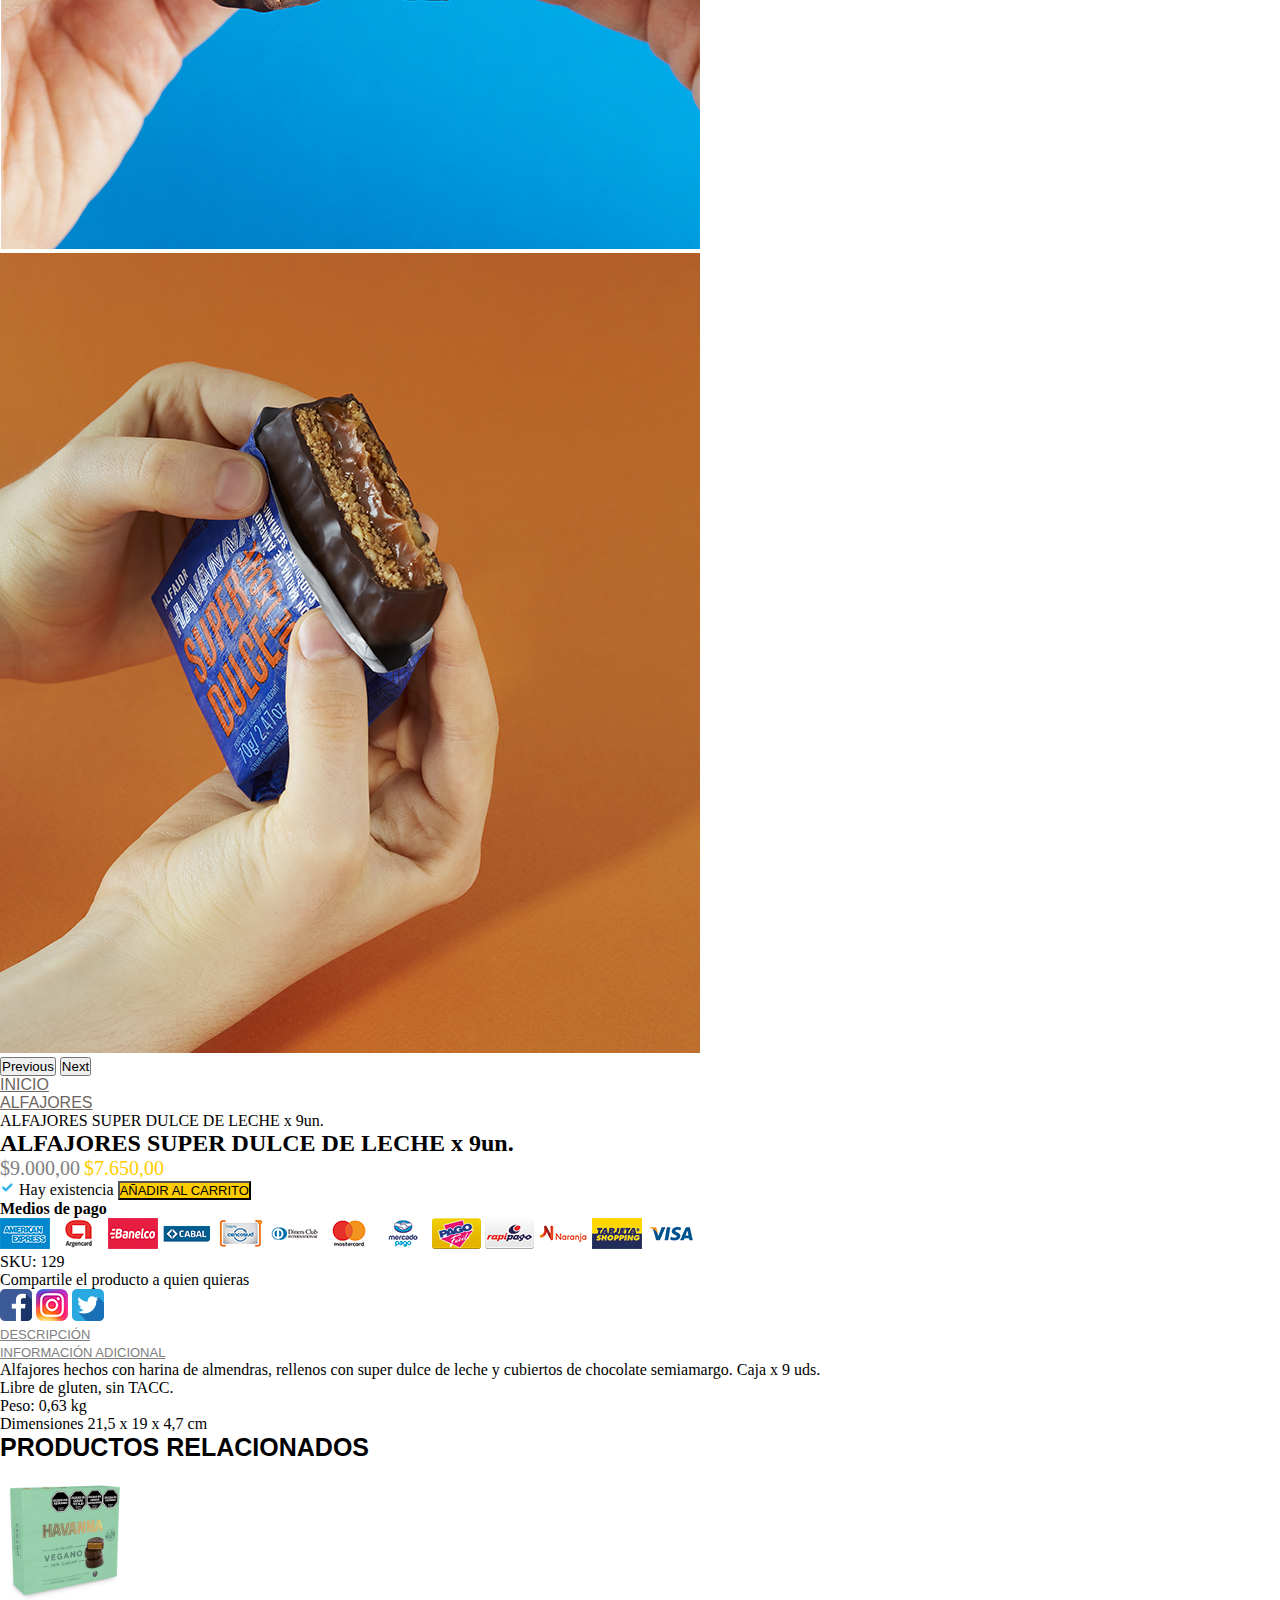
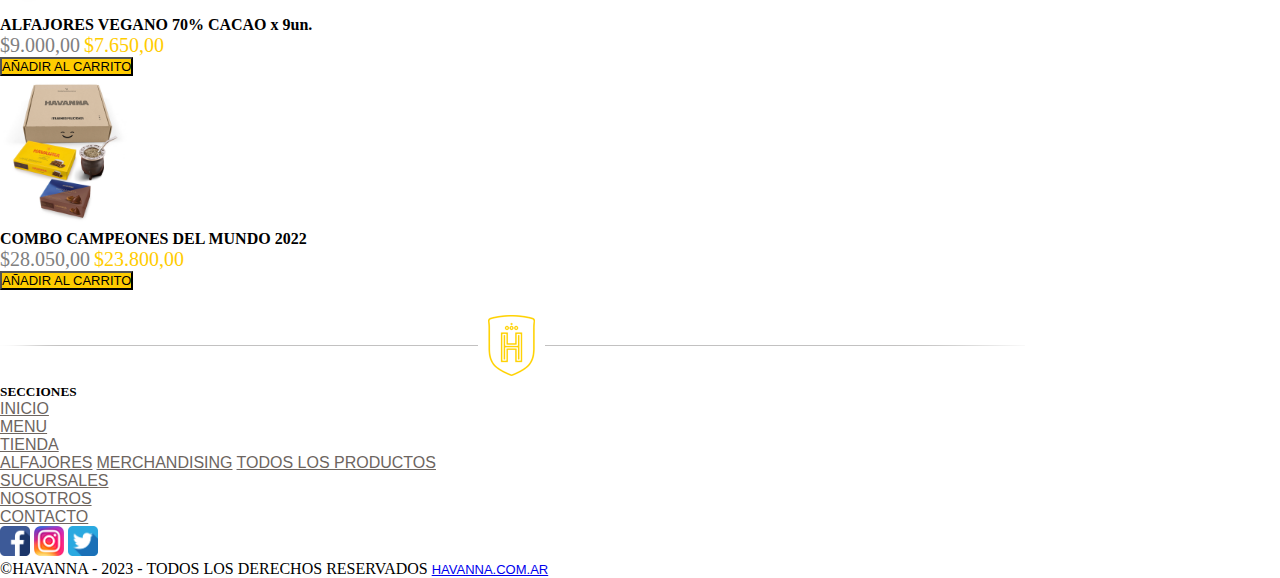
<file: html/alfajorSDDL.html>
<!DOCTYPE html>
<html lang="en">

<head>
    <meta charset="UTF-8">
    <meta name="viewport" content="width=device-width, initial-scale=1.0">
    <title>Havanna - Alfajor Super DDL</title>

    <meta name="description" content="Sumérgete en la indulgencia suprema con nuestros irresistibles alfajores Super Dulce de Leche de Havanna. Cada bocado es una experiencia celestial, fusionando la suavidad del dulce de leche con la exquisitez de nuestros alfajores.">

    <link href="https://cdn.jsdelivr.net/npm/bootstrap@5.3.2/dist/css/bootstrap.min.css" rel="stylesheet"
        integrity="sha384-T3c6CoIi6uLrA9TneNEoa7RxnatzjcDSCmG1MXxSR1GAsXEV/Dwwykc2MPK8M2HN" crossorigin="anonymous">

    <link href="https://fonts.cdnfonts.com/css/intro-black" rel="stylesheet">

    <link rel="stylesheet" href="../css/style.css">

    <link rel="icon" type="image/jpg" href="../img/icon favicon.png" />

    <!-- Agrega los enlaces a los archivos JavaScript de Bootstrap y jQuery -->
    <script src="https://code.jquery.com/jquery-3.3.1.slim.min.js"></script>
    <script src="https://stackpath.bootstrapcdn.com/bootstrap/4.3.1/js/bootstrap.min.js"></script>



</head>

<body class="fondoHavanna">

    <div class="encabezado text-center sticky-top">
        <h4 class="text-decoration-underline text-uppercase pt-2 stickyOfertas">Oferta imperdible!! Llevando mas de $20.000, envio gratis a toda la
            Argentina</h4>
        <nav class="navbar navbar-expand-lg encabezado">
            <div class="container">
                <a class="navbar-brand" href="../index.html"><img class="logo" src="../img/logo.png" alt=""></a>
                <button class="navbar-toggler" type="button" data-bs-toggle="collapse" data-bs-target="#navbarNav"
                    aria-controls="navbarNav" aria-expanded="false" aria-label="Toggle navigation">
                    <span class="navbar-toggler-icon"></span>
                </button>
                <div class="collapse navbar-collapse" id="navbarNav">
                    <ul class="navbar-nav ms-auto menuNav">
                        <li class="nav-item">
                            <a class="nav-link menu" aria-current="page" href="../index.html">Inicio</a>
                        </li>
                        <li class="nav-item">
                            <a class="nav-link menu" href="../html/menu.html">Menu</a>
                        </li>

                        <li class="nav-item dropdown">
                            <a class="nav-link menu dropdown-toggle" href="#" id="tiendaDropdown" role="button"
                                data-bs-toggle="dropdown" aria-haspopup="true" aria-expanded="false">
                                Tienda
                            </a>
                            <!-- El contenido del dropdown -->
                            <div class="dropdown-menu" aria-labelledby="tiendaDropdown">
                                <a class="dropdown-item menuFooter" href="../html/alfajores.html">Alfajores</a>
                                <a class="dropdown-item menuFooter" href="../html/merchandising.html">Merchandising</a>
                                <a class="dropdown-item menuFooter" href="../html/tienda.html">Todos los productos</a>
                            </div>
                        </li>

                        <li class="nav-item">
                            <a class="nav-link menu" href="../html/sucursales.html">Sucursales</a>
                        </li>
                        <li class="nav-item">
                            <a class="nav-link menu" href="../html/nosotros.html">Nosotros</a>
                        </li>
                        <li class="nav-item">
                            <a class="nav-link menu" href="../html/contacto.html">Contacto</a>
                        </li>
                    </ul>
                </div>
            </div>
        </nav>
    </div>



    <main class="container mt-5 fondoBlanco border">
        <div class="row">
            <!-- Parte izquierda: Slide de fotos del producto -->
            <div class="col-xl-6 col-md-6">
                <div id="carouselExampleDark" class="carousel carousel-dark slide tamContainerAlfajor">
                    <div class="carousel-indicators">
                        <button type="button" data-bs-target="#carouselExampleDark" data-bs-slide-to="0" class="active"
                            aria-current="true" aria-label="Slide 1"></button>
                        <button type="button" data-bs-target="#carouselExampleDark" data-bs-slide-to="1"
                            aria-label="Slide 2"></button>
                        <button type="button" data-bs-target="#carouselExampleDark" data-bs-slide-to="2"
                            aria-label="Slide 3"></button>
                    </div>
                    <div class="carousel-inner tamContainerAlfajor">
                        <div class="carousel-item active">
                            <a href="../img/alfajores/alfajor SDDL/SuperDDL.jpg"><img class="img-fluid d-block w-100" src="../img/alfajores/alfajor SDDL/SuperDDL.jpg" alt="Foto de alfajor de super dulce de leche"></a>
                        </div>
                        <div class="carousel-item">
                            <a href="../img/alfajores/alfajor SDDL/SuperDDL_2.jpg"><img class="img-fluid d-block w-100" src="../img/alfajores/alfajor SDDL/SuperDDL_2.jpg" alt="Foto de alfajor de super dulce de leche"></a>
                        </div>
                        <div class="carousel-item">
                            <a href="../img/alfajores/alfajor SDDL/SuperDDL_3.jpg"><img class="img-fluid d-block w-100" src="../img/alfajores/alfajor SDDL/SuperDDL_3.jpg" alt="Foto de alfajor de super dulce de leche"></a>
                        </div>
                    </div>
                    <button class="carousel-control-prev" type="button" data-bs-target="#carouselExampleDark"
                        data-bs-slide="prev">
                        <span class="carousel-control-prev-icon" aria-hidden="true"></span>
                        <span class="visually-hidden">Previous</span>
                    </button>
                    <button class="carousel-control-next" type="button" data-bs-target="#carouselExampleDark"
                        data-bs-slide="next">
                        <span class="carousel-control-next-icon" aria-hidden="true"></span>
                        <span class="visually-hidden">Next</span>
                    </button>
                </div>
            </div>

            <!-- Parte derecha: Detalles del producto -->
            <div class="col-xl-6 col-md-6 mt-4">

                <nav aria-label="breadcrumb">
                    <ol class="breadcrumb">
                      <li class="breadcrumb-item"><a class="menuFooter" href="../html/tienda.html">Inicio</a></li>
                      <li class="breadcrumb-item"><a class="menuFooter" href="../html/alfajores.html">Alfajores</a></li>
                      <li class="breadcrumb-item active" aria-current="page">ALFAJORES SUPER DULCE DE LECHE x 9un.</li>
                    </ol>
                  </nav>

                <h2 class="fw-light">ALFAJORES SUPER DULCE DE LECHE x 9un.</h2>
                <span class="text-decoration-line-through descuento">$9.000,00</span> <span class="suscripcionTexto fw-bold">$7.650,00</span>
                <div class="mt-3">
                    <img class="img-fluid check" src="../img/check-blue.png" alt=""> <span>Hay existencia</span>
                    <button class="btn btn-primary btnCarrito ms-2">AÑADIR AL CARRITO </button>
                </div>
                

                <h4 class="mt-3">Medios de pago</h4>

                <div class="col-xl-7 col-md-12 col-sm-12">
                    <img class="p-2" src="../img/medios de pago/amex@2x.png" alt="">
                    <img class="p-2" src="../img/medios de pago/argencard@2x.png" alt="">
                    <img class="p-2" src="../img/medios de pago/banelco@2x.png" alt="">
                    <img class="p-2" src="../img/medios de pago/cabal@2x.png" alt="">
                    <img class="p-2" src="../img/medios de pago/cencosud@2x.png" alt="">
                    <img class="p-2" src="../img/medios de pago/diners@2x.png" alt="">
                    <img class="p-2" src="../img/medios de pago/mastercard@2x.png" alt="">
                    <img class="p-2" src="../img/medios de pago/mercadopago@2x.png" alt="">
                    <img class="p-2" src="../img/medios de pago/pagofacil@2x.png" alt="">
                    <img class="p-2" src="../img/medios de pago/rapipago@2x.png" alt="">
                    <img class="p-2" src="../img/medios de pago/tarjeta-naranja@2x.png" alt="">
                    <img class="p-2" src="../img/medios de pago/tarjeta-shopping@2x.png" alt="">
                    <img class="p-2" src="../img/medios de pago/visa@2x.png" alt="">
                </div>

                <p class="fw-bold mt-4">SKU: 129</p>
                <p class="fw-bold">Compartile el producto a quien quieras</p>

                <div>
                    <a href="https://www.facebook.com/havannaargentina" target="_blank"><img class="img-fluid facebook"
                            src="../img/face.png" alt="icono de Facebook"></a>
                    <a href="https://www.instagram.com/havannaarg/" target="_blank"><img class="img-fluid instagram"
                            src="../img/instagram (1).png" alt="icono de Instagram"></a>
                    <a href="https://twitter.com/Havanna_arg" target="_blank"><img class="img-fluid twitter"
                            src="../img/twitter.png" alt="icono de Twitter"></a>
                </div>

            </div>
        </div>

        <!-- tab para el producto -->

        <ul class="nav nav-tabs justify-content-center mt-4" id="myTabs">
            <li class="nav-item">
                <a class="nav-link active tituloTabs" id="descripcion-tab" data-toggle="tab"
                    href="#descripcion">Descripción</a>
            </li>
            <li class="nav-item">
                <a class="nav-link tituloTabs" id="info-adicional-tab" data-toggle="tab"
                    href="#info-adicional">Información
                    Adicional</a>
            </li>
        </ul>

        <!-- Contenido de las pestañas -->
        <div class="tab-content mt-3">
            <div class="tab-pane fade show active text-center" id="descripcion">
                <p>Alfajores hechos con harina de almendras, rellenos con super dulce de leche y cubiertos de chocolate
                    semiamargo. Caja x 9 uds.</p>
                <p class="fw-bold">Libre de gluten, sin TACC.</p>
            </div>
            <div class="tab-pane fade text-center" id="info-adicional">
                <p>Peso: 0,63 kg</p>
                <p>Dimensiones 21,5 x 19 x 4,7 cm</p>

            </div>

        </div>

        <div>
            <h4 class="text-left subtitulosNegros mt-3">PRODUCTOS RELACIONADOS</h4>
        </div>

        <section class="container-fluid">

            <div class="row container mx-auto p-2 fondoBlanco">
    
                <div class="col-xl-3 col-md-6 col-sm-12 text-center border">
                    <a href="../html/alfajorVEGANO.html"><img class="fotosProductosRelacionados img-fluid"
                            src="../img/alfajores/alfajor vegano/74_Veganox9.jpg" alt="Havannets"></a>
                    <h4 class="fw-light">ALFAJORES VEGANO 70% CACAO x 9un.</h4>
                    
                    <span class="text-decoration-line-through descuento">$9.000,00</span>
                <spam class="suscripcionTexto fw-bold">$7.650,00</spam>

                <div>
                    <button class="btn btn-primary btnCarrito ms-2 mb-4 mt-3">AÑADIR AL CARRITO </button>
                </div>

                </div>
    
                <div class="col-xl-3 col-md-6 col-sm-12 text-center border">
                    <a href="../html/comboAlfajores.html"><img class="fotosProductosRelacionados img-fluid"
                            src="../img/alfajores/alfajor combo/Armado-Promo-Mate-Mundial-700-x-800-px.jpg" alt="Havannets"></a>
                    <h4 class="fw-light">COMBO CAMPEONES DEL MUNDO 2022</h4>
                    
                    <span class="text-decoration-line-through descuento">$28.050,00</span>
                    <spam class="suscripcionTexto fw-bold">$23.800,00</spam>
    
                    <div>
                        <button class="btn btn-primary btnCarrito ms-2 mb-4 mt-3">AÑADIR AL CARRITO </button>
                    </div>

                </div>
    
            </div>

        </section>

    </main>



    <footer class="text-center container footer fondoBlanco">

        <div class="fotoFooter">
            <img class="img-fluid" src="../img/footer.png" alt="">
        </div>

        <div class="row mb-3">
            <h5>SECCIONES</h5>
            <ul class="nav flex-row justify-content-center gap-3">
                <li class="nav-item mb-2"><a href="../index.html" class="nav-link p-0 menuFooter">Inicio</a></li>
                <li class="nav-item mb-2 menuFooter"><a href="../html/menu.html"
                        class="nav-link p-0 menuFooter">Menu</a>
                </li>
                <li class="nav-item dropdown">
                    <a class="nav-link menuFooter dropdown-toggle p-0" href="#" id="tiendaDropdown" role="button"
                        data-bs-toggle="dropdown" aria-haspopup="true" aria-expanded="false">
                        Tienda
                    </a>
                    <!-- El contenido del dropdown -->
                    <div class="dropdown-menu" aria-labelledby="tiendaDropdown">
                        <a class="dropdown-item menuFooter" href="../html/alfajores.html">Alfajores</a>
                        <a class="dropdown-item menuFooter" href="../html/merchandising.html">Merchandising</a>
                        <a class="dropdown-item menuFooter" href="../html/tienda.html">Todos los productos</a>
                    </div>
                </li>
                <li class="nav-item mb-2"><a href="../html/sucursales.html"
                        class="nav-link p-0 menuFooter">Sucursales</a></li>
                <li class="nav-item mb-2"><a href="../html/nosotros.html" class="nav-link p-0 menuFooter">Nosotros</a>
                </li>
                <li class="nav-item mb-2"><a href="../html/contacto.html" class="nav-link p-0 menuFooter">Contacto</a>
                </li>
            </ul>
        </div>

        <div class="redesSociales">
            <a href="https://www.facebook.com/havannaargentina" target="_blank"><img class="img-fluid facebook"
                    src="../img/face.png" alt="icono de Facebook"></a>
            <a href="https://www.instagram.com/havannaarg/" target="_blank"><img class="img-fluid instagram"
                    src="../img/instagram (1).png" alt="icono de Instagram"></a>
            <a href="https://twitter.com/Havanna_arg" target="_blank"><img class="img-fluid twitter"
                    src="../img/twitter.png" alt="icono de Twitter"></a>
        </div>

        <div class="text-center p-3">
            ©HAVANNA - 2023 - TODOS LOS DERECHOS RESERVADOS
            <a href="https://Havanna.com.ar/">havanna.com.ar</a>
        </div>
    </footer>

    <div>
        <a href="https://api.whatsapp.com/send?phone=+541159125248&text=Buenas,%20quisiera%20mas%20informacion%20acerca%20de%20sus%20productos!"
            target="_blank"><img class="botonWpp" src="../img/logoWPP.png" alt="boton de whatsapp"></a>
    </div>

    <script src="https://cdn.jsdelivr.net/npm/bootstrap@5.3.2/dist/js/bootstrap.bundle.min.js"
        integrity="sha384-C6RzsynM9kWDrMNeT87bh95OGNyZPhcTNXj1NW7RuBCsyN/o0jlpcV8Qyq46cDfL"
        crossorigin="anonymous"></script>
</body>

</html>
</file>
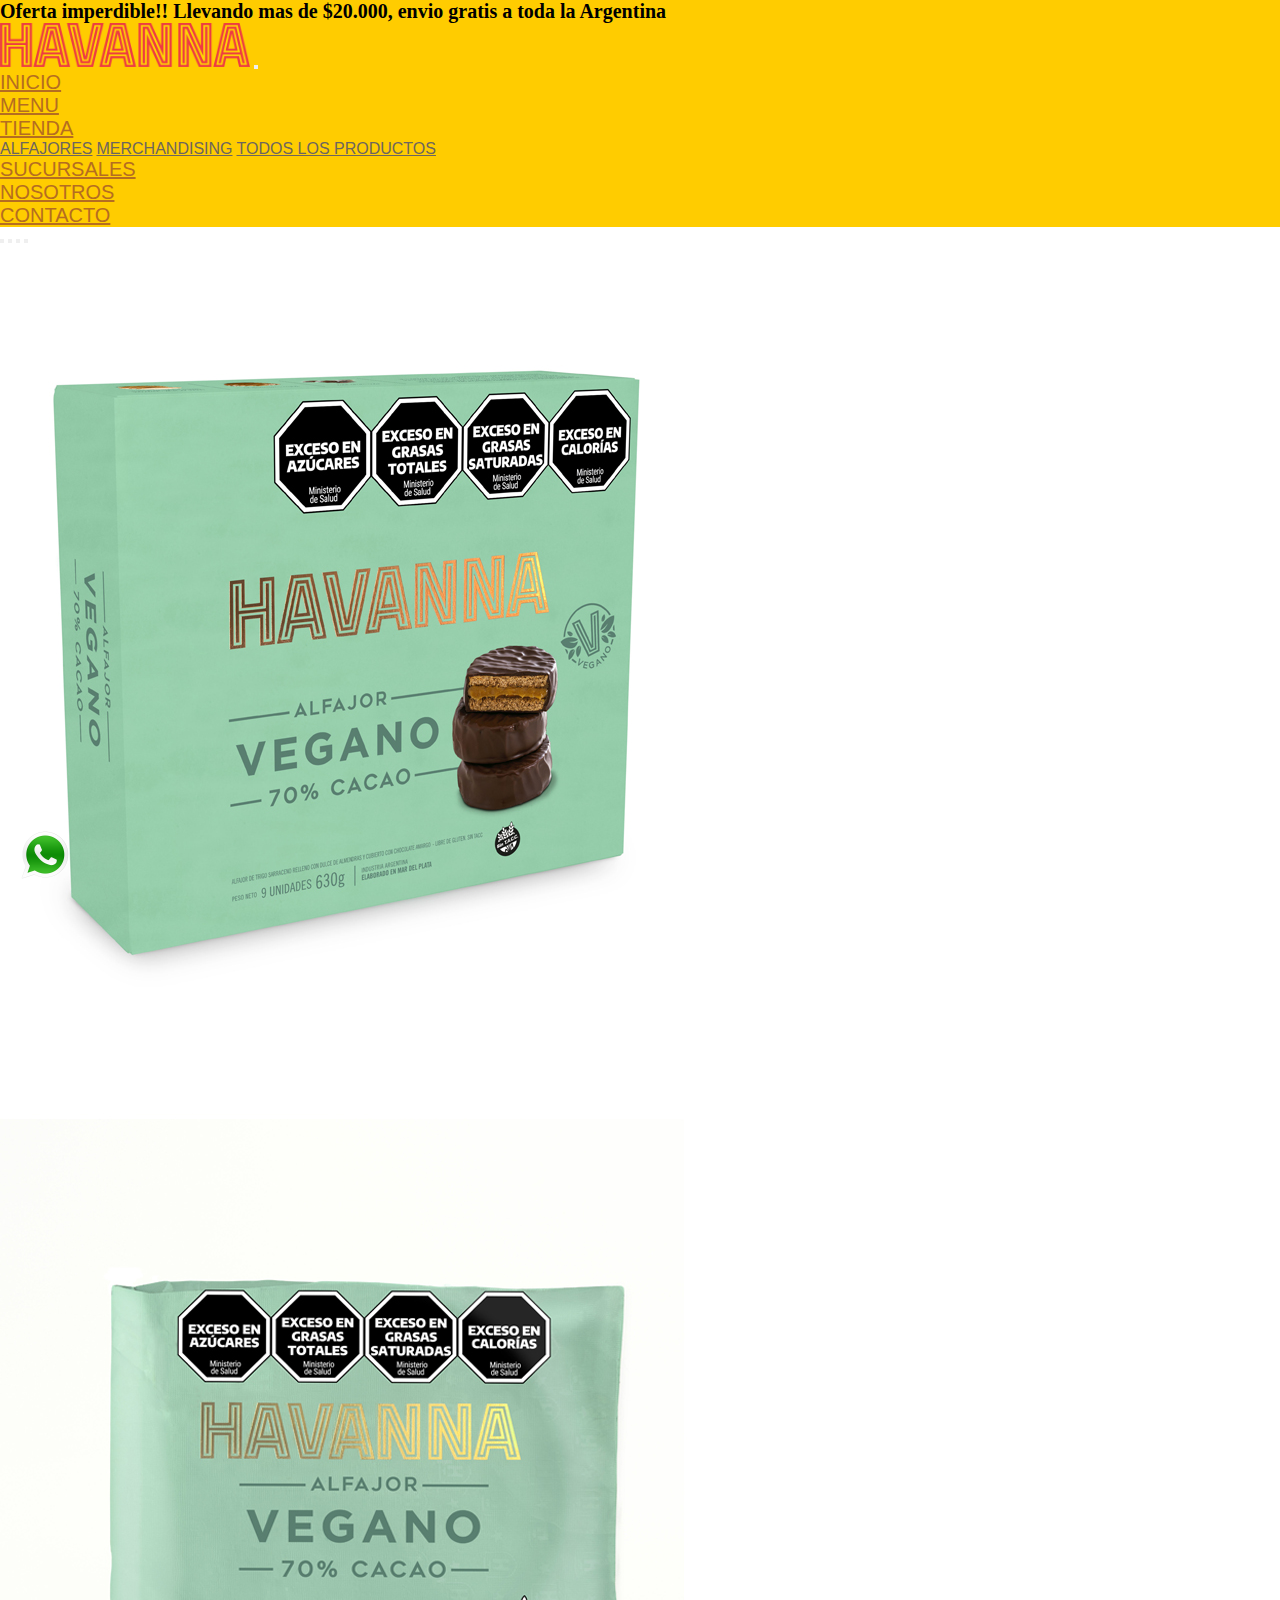
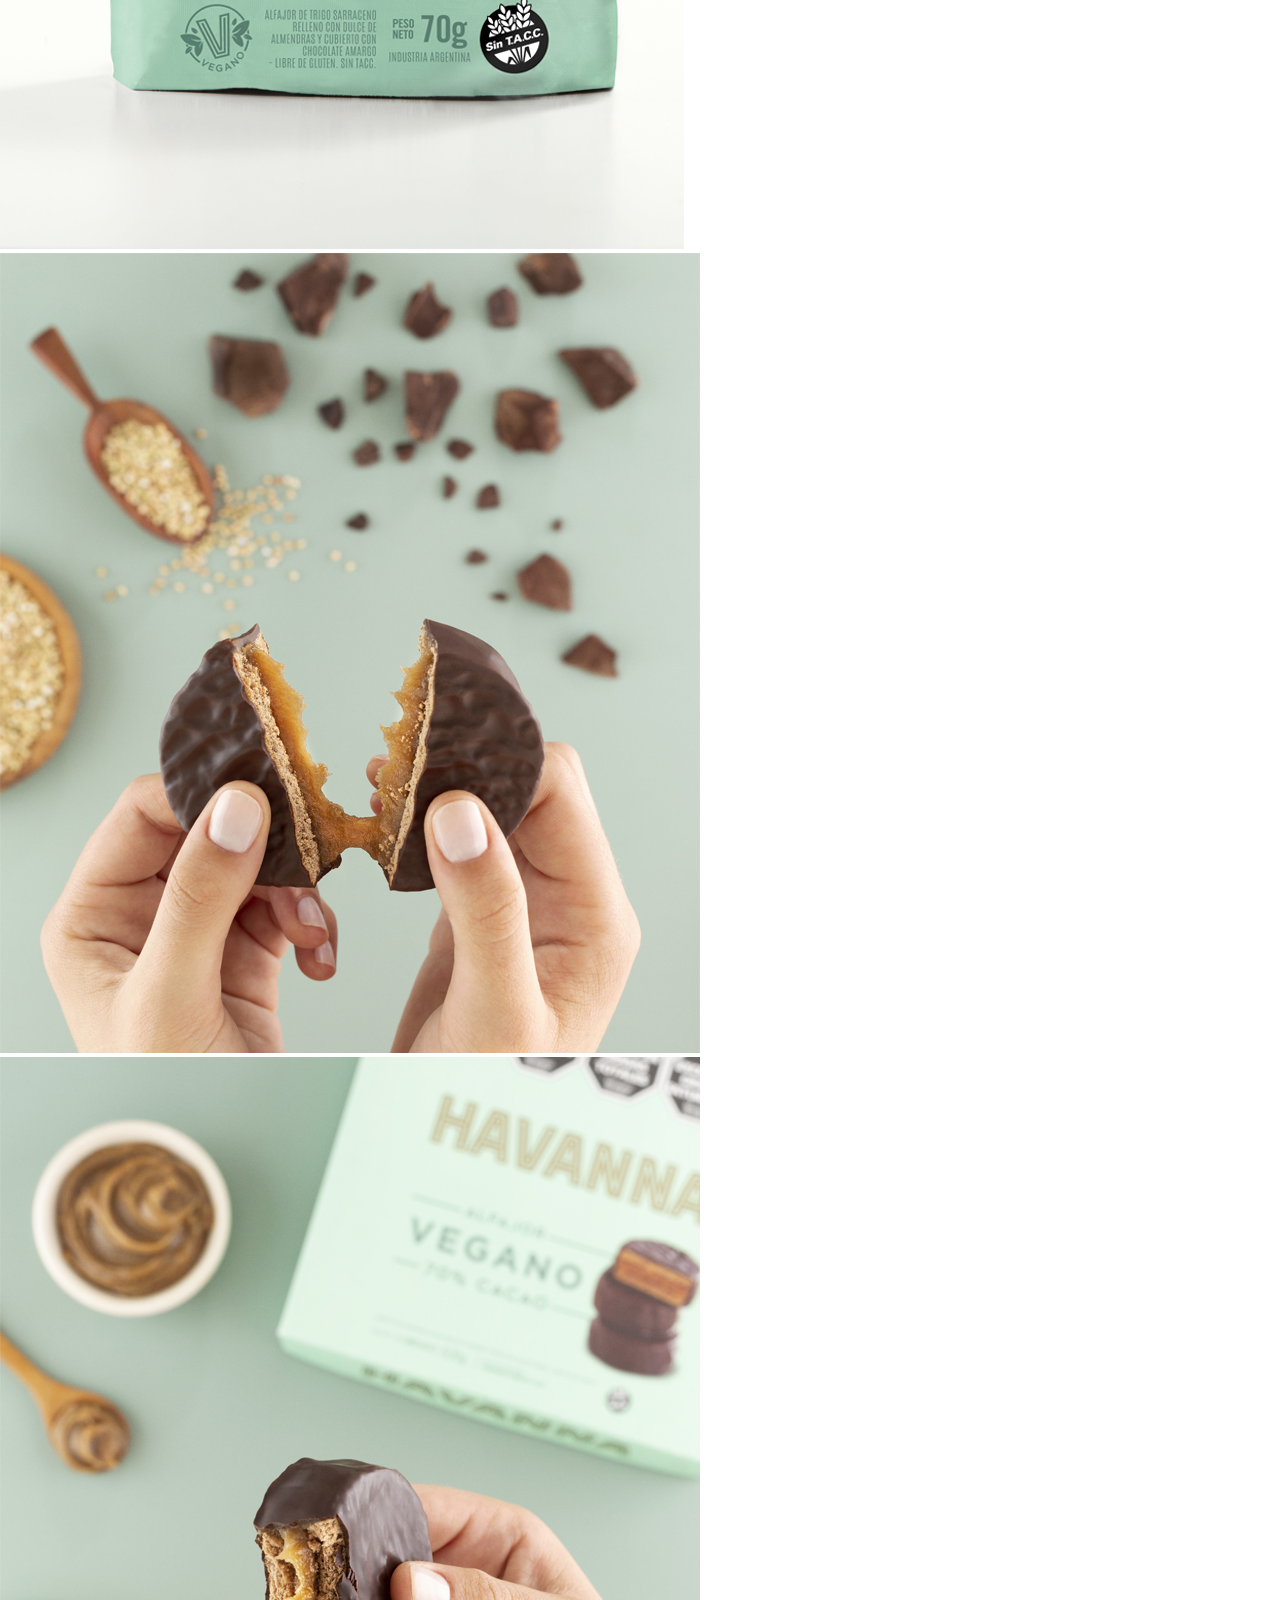
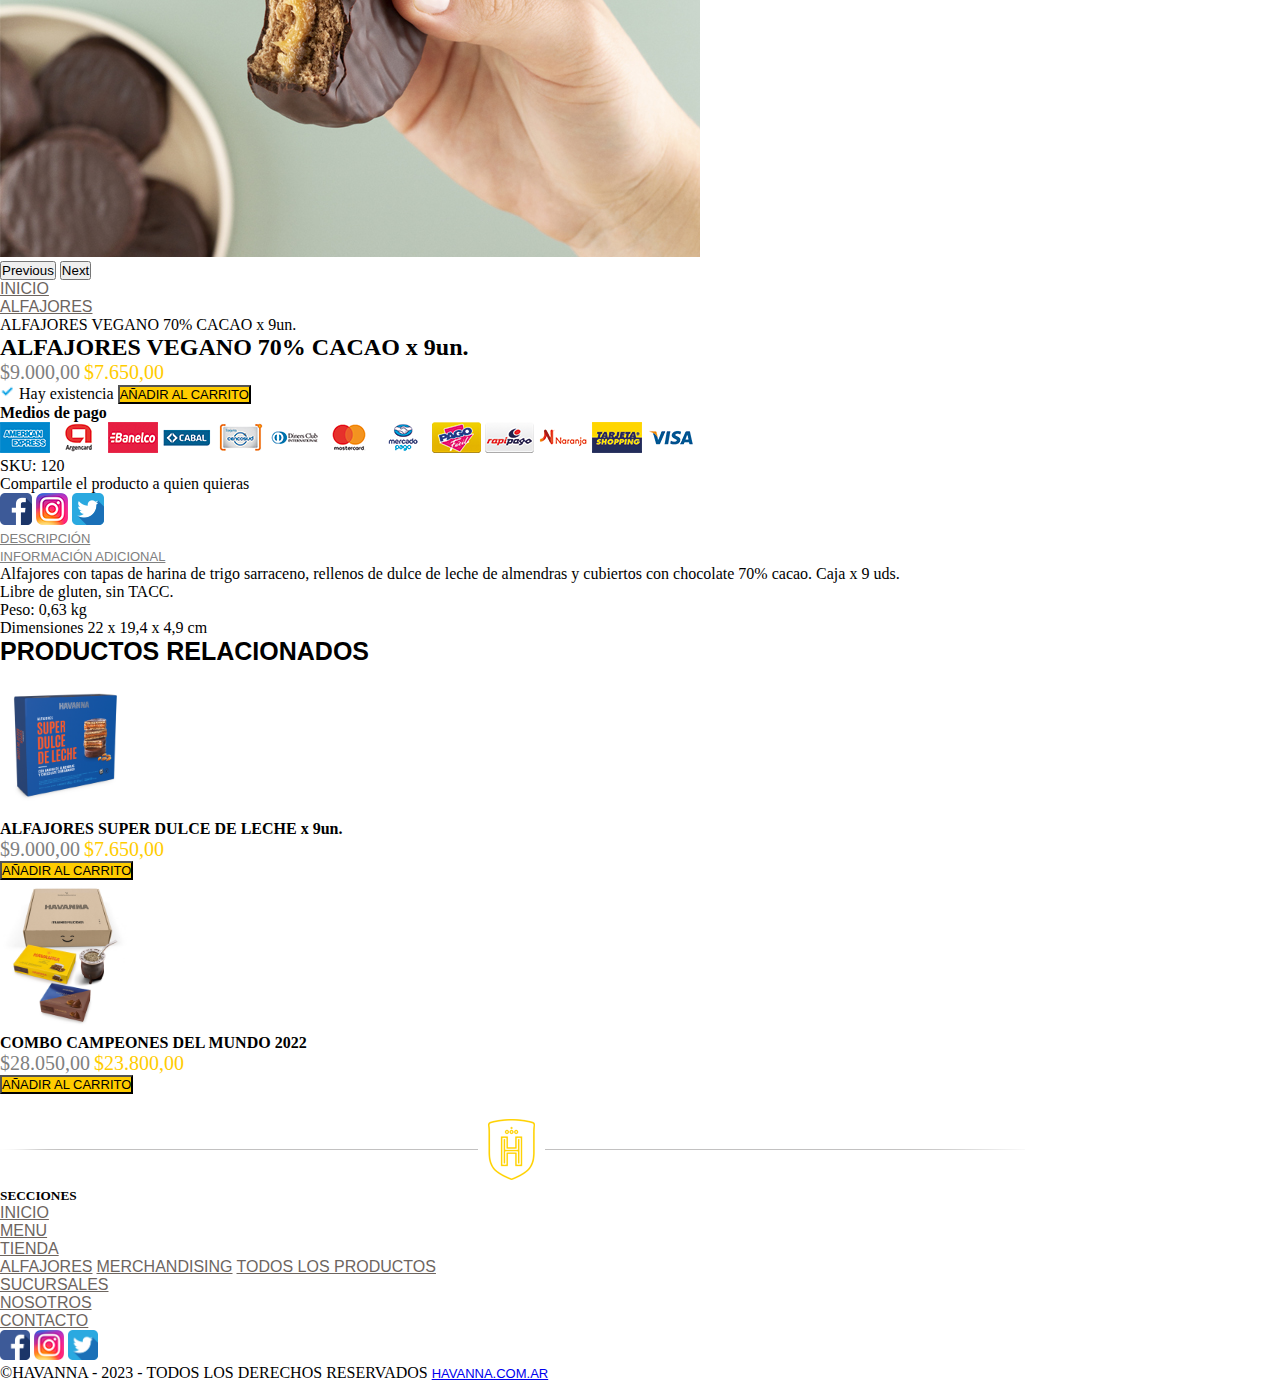
<file: html/alfajorVEGANO.html>
<!DOCTYPE html>
<html lang="en">

<head>
    <meta charset="UTF-8">
    <meta name="viewport" content="width=device-width, initial-scale=1.0">
    <title>Havanna - Alfajor Vegano</title>

    <meta name="description" content="Descubre el placer sin compromisos con nuestros alfajores veganos de Havanna. Sumérgete en la suavidad y el sabor indulgente de cada bocado, donde la tradición se encuentra con la innovación. Nuestros alfajores veganos son la elección perfecta para aquellos que buscan una experiencia auténtica sin ingredientes de origen animal.">

    <link href="https://cdn.jsdelivr.net/npm/bootstrap@5.3.2/dist/css/bootstrap.min.css" rel="stylesheet"
        integrity="sha384-T3c6CoIi6uLrA9TneNEoa7RxnatzjcDSCmG1MXxSR1GAsXEV/Dwwykc2MPK8M2HN" crossorigin="anonymous">

    <link href="https://fonts.cdnfonts.com/css/intro-black" rel="stylesheet">

    <link rel="stylesheet" href="../css/style.css">

    <link rel="icon" type="image/jpg" href="../img/icon favicon.png" />

    <!-- Agrega los enlaces a los archivos JavaScript de Bootstrap y jQuery -->
    <script src="https://code.jquery.com/jquery-3.3.1.slim.min.js"></script>
    <script src="https://stackpath.bootstrapcdn.com/bootstrap/4.3.1/js/bootstrap.min.js"></script>



</head>

<body class="fondoHavanna">

    <div class="encabezado text-center sticky-top">
        <h4 class="text-decoration-underline text-uppercase pt-2 stickyOfertas">Oferta imperdible!! Llevando mas de $20.000, envio
            gratis a toda la
            Argentina</h4>
        <nav class="navbar navbar-expand-lg encabezado">
            <div class="container">
                <a class="navbar-brand" href="../index.html"><img class="logo" src="../img/logo.png" alt=""></a>
                <button class="navbar-toggler" type="button" data-bs-toggle="collapse" data-bs-target="#navbarNav"
                    aria-controls="navbarNav" aria-expanded="false" aria-label="Toggle navigation">
                    <span class="navbar-toggler-icon"></span>
                </button>
                <div class="collapse navbar-collapse" id="navbarNav">
                    <ul class="navbar-nav ms-auto menuNav">
                        <li class="nav-item">
                            <a class="nav-link menu" aria-current="page" href="../index.html">Inicio</a>
                        </li>
                        <li class="nav-item">
                            <a class="nav-link menu" href="../html/menu.html">Menu</a>
                        </li>

                        <li class="nav-item dropdown">
                            <a class="nav-link menu dropdown-toggle" href="#" id="tiendaDropdown" role="button"
                                data-bs-toggle="dropdown" aria-haspopup="true" aria-expanded="false">
                                Tienda
                            </a>
                            <!-- El contenido del dropdown -->
                            <div class="dropdown-menu" aria-labelledby="tiendaDropdown">
                                <a class="dropdown-item menuFooter" href="../html/alfajores.html">Alfajores</a>
                                <a class="dropdown-item menuFooter" href="../html/merchandising.html">Merchandising</a>
                                <a class="dropdown-item menuFooter" href="../html/tienda.html">Todos los productos</a>
                            </div>
                        </li>

                        <li class="nav-item">
                            <a class="nav-link menu" href="../html/sucursales.html">Sucursales</a>
                        </li>
                        <li class="nav-item">
                            <a class="nav-link menu" href="../html/nosotros.html">Nosotros</a>
                        </li>
                        <li class="nav-item">
                            <a class="nav-link menu" href="../html/contacto.html">Contacto</a>
                        </li>
                    </ul>
                </div>
            </div>
        </nav>
    </div>



    <main class="container mt-5 fondoBlanco border">
        <div class="row">
            <!-- Parte izquierda: Slide de fotos del producto -->
            <div class="col-xl-6 col-md-6">
                <div id="carouselExampleDark" class="carousel carousel-dark slide tamContainerAlfajor">
                    <div class="carousel-indicators">
                        <button type="button" data-bs-target="#carouselExampleDark" data-bs-slide-to="0" class="active"
                            aria-current="true" aria-label="Slide 1"></button>
                        <button type="button" data-bs-target="#carouselExampleDark" data-bs-slide-to="1"
                            aria-label="Slide 2"></button>
                        <button type="button" data-bs-target="#carouselExampleDark" data-bs-slide-to="2"
                            aria-label="Slide 3"></button>
                        <button type="button" data-bs-target="#carouselExampleDark" data-bs-slide-to="3"
                            aria-label="Slide 4"></button>
                    </div>

                    <div class="carousel-inner tamContainerAlfajor">

                        <div class="carousel-item active">
                            <a href="../img/alfajores/alfajor vegano/74_Veganox9.jpg"><img class="img-fluid d-block w-100" src="../img/alfajores/alfajor vegano/74_Veganox9.jpg" alt="Foto de un alfajor vegano"></a>
                        </div>

                        <div class="carousel-item">
                            <a href="../img/alfajores/alfajor vegano/698.jpg"><img class="img-fluid d-block w-100" src="../img/alfajores/alfajor vegano/698.jpg" alt="Foto de un alfajor vegano"></a>
                        </div>

                        <div class="carousel-item">
                            <a href="../img/alfajores/alfajor vegano/74_Veganox9_2.jpg"><img class="img-fluid d-block w-100" src="../img/alfajores/alfajor vegano/74_Veganox9_2.jpg"
                                alt="Foto de un alfajor vegano"></a>
                        </div>

                        <div class="carousel-item">
                            <a href="../img/alfajores/alfajor vegano/74_Veganox9_3.jpg"><img class="img-fluid d-block w-100" src="../img/alfajores/alfajor vegano/74_Veganox9_3.jpg"
                                alt="Foto de un alfajor vegano"></a>
                        </div>

                    </div>
                    <button class="carousel-control-prev" type="button" data-bs-target="#carouselExampleDark"
                        data-bs-slide="prev">
                        <span class="carousel-control-prev-icon" aria-hidden="true"></span>
                        <span class="visually-hidden">Previous</span>
                    </button>
                    <button class="carousel-control-next" type="button" data-bs-target="#carouselExampleDark"
                        data-bs-slide="next">
                        <span class="carousel-control-next-icon" aria-hidden="true"></span>
                        <span class="visually-hidden">Next</span>
                    </button>
                </div>
            </div>

            <!-- Parte derecha: Detalles del producto -->
            <div class="col-xl-6 col-md-6 mt-4">

                <nav aria-label="breadcrumb">
                    <ol class="breadcrumb">
                      <li class="breadcrumb-item"><a class="menuFooter" href="../html/tienda.html">Inicio</a></li>
                      <li class="breadcrumb-item"><a class="menuFooter" href="../html/alfajores.html">Alfajores</a></li>
                      <li class="breadcrumb-item active" aria-current="page">ALFAJORES VEGANO 70% CACAO x 9un.</li>
                    </ol>
                  </nav>

                <h2 class="fw-light">ALFAJORES VEGANO 70% CACAO x 9un.</h2>
                <span class="text-decoration-line-through descuento">$9.000,00</span> <span class="suscripcionTexto fw-bold">$7.650,00</span>
                <div class="mt-3">
                    <img class="img-fluid check" src="../img/check-blue.png" alt=""> <span>Hay existencia</span>
                    <button class="btn btn-primary btnCarrito ms-2">AÑADIR AL CARRITO </button>
                </div>

                <h4 class="mt-3">Medios de pago</h4>

                <div class="col-xl-7 col-md-12 col-sm-12">
                    <img class="p-2" src="../img/medios de pago/amex@2x.png" alt="">
                    <img class="p-2" src="../img/medios de pago/argencard@2x.png" alt="">
                    <img class="p-2" src="../img/medios de pago/banelco@2x.png" alt="">
                    <img class="p-2" src="../img/medios de pago/cabal@2x.png" alt="">
                    <img class="p-2" src="../img/medios de pago/cencosud@2x.png" alt="">
                    <img class="p-2" src="../img/medios de pago/diners@2x.png" alt="">
                    <img class="p-2" src="../img/medios de pago/mastercard@2x.png" alt="">
                    <img class="p-2" src="../img/medios de pago/mercadopago@2x.png" alt="">
                    <img class="p-2" src="../img/medios de pago/pagofacil@2x.png" alt="">
                    <img class="p-2" src="../img/medios de pago/rapipago@2x.png" alt="">
                    <img class="p-2" src="../img/medios de pago/tarjeta-naranja@2x.png" alt="">
                    <img class="p-2" src="../img/medios de pago/tarjeta-shopping@2x.png" alt="">
                    <img class="p-2" src="../img/medios de pago/visa@2x.png" alt="">
                </div>

                <p class="fw-bold mt-4">SKU: 120</p>
                <p class="fw-bold">Compartile el producto a quien quieras</p>

                <div>
                    <a href="https://www.facebook.com/havannaargentina" target="_blank"><img class="img-fluid facebook"
                            src="../img/face.png" alt="icono de Facebook"></a>
                    <a href="https://www.instagram.com/havannaarg/" target="_blank"><img class="img-fluid instagram"
                            src="../img/instagram (1).png" alt="icono de Instagram"></a>
                    <a href="https://twitter.com/Havanna_arg" target="_blank"><img class="img-fluid twitter"
                            src="../img/twitter.png" alt="icono de Twitter"></a>
                </div>

            </div>
        </div>

        <!-- tab para el producto -->

        <ul class="nav nav-tabs justify-content-center mt-4" id="myTabs">
            <li class="nav-item">
                <a class="nav-link active tituloTabs" id="descripcion-tab" data-toggle="tab"
                    href="#descripcion">Descripción</a>
            </li>
            <li class="nav-item">
                <a class="nav-link tituloTabs" id="info-adicional-tab" data-toggle="tab"
                    href="#info-adicional">Información
                    Adicional</a>
            </li>
        </ul>

        <!-- Contenido de las pestañas -->
        <div class="tab-content mt-3">
            <div class="tab-pane fade show active text-center" id="descripcion">
                <p>Alfajores con tapas de harina de trigo sarraceno, rellenos de dulce de leche de almendras y cubiertos
                    con chocolate 70% cacao. Caja x 9 uds.</p>
                <p class="fw-bold">Libre de gluten, sin TACC.</p>
            </div>
            <div class="tab-pane fade text-center" id="info-adicional">
                <p>Peso: 0,63 kg</p>
                <p>Dimensiones 22 x 19,4 x 4,9 cm </p>

            </div>
        </div>

        <div>
            <h4 class="text-left subtitulosNegros mt-3">PRODUCTOS RELACIONADOS</h4>
        </div>

        <section class="container-fluid">

            <div class="row container mx-auto p-2 fondoBlanco">
    
                <div class="col-xl-3 col-md-6 col-sm-12 text-center border">
                    <a href="../html/alfajorSDDL.html"><img class="fotosProductosRelacionados"
                            src="../img/alfajores/alfajor SDDL/SuperDDL.jpg" alt="foto de alfajor"></a>
                    <h4 class="fw-light">ALFAJORES SUPER DULCE DE LECHE x 9un.</h4>
                    
                    <span class="text-decoration-line-through descuento">$9.000,00</span>
                    <spam class="suscripcionTexto fw-bold">$7.650,00</spam>
    
                    <div>
                        <button class="btn btn-primary btnCarrito ms-2 mb-4 mt-3">AÑADIR AL CARRITO </button>
                    </div>
                    
                </div>
    
                <div class="col-xl-3 col-md-6 col-sm-12 text-center border">
                    <a href="../html/comboAlfajores.html"><img class="fotosProductosRelacionados img-fluid"
                            src="../img/alfajores/alfajor combo/Armado-Promo-Mate-Mundial-700-x-800-px.jpg" alt="Havannets"></a>
                    <h4 class="fw-light">COMBO CAMPEONES DEL MUNDO 2022</h4>
                    
                    <span class="text-decoration-line-through descuento">$28.050,00</span>
                <spam class="suscripcionTexto fw-bold">$23.800,00</spam>

                <div>
                    <button class="btn btn-primary btnCarrito ms-2 mb-4 mt-3">AÑADIR AL CARRITO </button>
                </div>

                </div>
    
            </div>

        </section>


    </main>



    <footer class="text-center container footer fondoBlanco">

        <div class="fotoFooter">
            <img class="img-fluid" src="../img/footer.png" alt="">
        </div>

        <div class="row mb-3">
            <h5>SECCIONES</h5>
            <ul class="nav flex-row justify-content-center gap-3">
                <li class="nav-item mb-2"><a href="../index.html" class="nav-link p-0 menuFooter">Inicio</a></li>
                <li class="nav-item mb-2 menuFooter"><a href="../html/menu.html"
                        class="nav-link p-0 menuFooter">Menu</a>
                </li>
                <li class="nav-item dropdown">
                    <a class="nav-link menuFooter dropdown-toggle p-0" href="#" id="tiendaDropdown" role="button"
                        data-bs-toggle="dropdown" aria-haspopup="true" aria-expanded="false">
                        Tienda
                    </a>
                    <!-- El contenido del dropdown -->
                    <div class="dropdown-menu" aria-labelledby="tiendaDropdown">
                        <a class="dropdown-item menuFooter" href="../html/alfajores.html">Alfajores</a>
                        <a class="dropdown-item menuFooter" href="../html/merchandising.html">Merchandising</a>
                        <a class="dropdown-item menuFooter" href="../html/tienda.html">Todos los productos</a>
                    </div>
                </li>
                <li class="nav-item mb-2"><a href="../html/sucursales.html"
                        class="nav-link p-0 menuFooter">Sucursales</a></li>
                <li class="nav-item mb-2"><a href="../html/nosotros.html" class="nav-link p-0 menuFooter">Nosotros</a>
                </li>
                <li class="nav-item mb-2"><a href="../html/contacto.html" class="nav-link p-0 menuFooter">Contacto</a>
                </li>
            </ul>
        </div>

        <div class="redesSociales">
            <a href="https://www.facebook.com/havannaargentina" target="_blank"><img class="img-fluid facebook"
                    src="../img/face.png" alt="icono de Facebook"></a>
            <a href="https://www.instagram.com/havannaarg/" target="_blank"><img class="img-fluid instagram"
                    src="../img/instagram (1).png" alt="icono de Instagram"></a>
            <a href="https://twitter.com/Havanna_arg" target="_blank"><img class="img-fluid twitter"
                    src="../img/twitter.png" alt="icono de Twitter"></a>
        </div>

        <div class="text-center p-3">
            ©HAVANNA - 2023 - TODOS LOS DERECHOS RESERVADOS
            <a href="https://Havanna.com.ar/">havanna.com.ar</a>
        </div>
    </footer>

    <div>
        <a href="https://api.whatsapp.com/send?phone=+541159125248&text=Buenas,%20quisiera%20mas%20informacion%20acerca%20de%20sus%20productos!"
            target="_blank"><img class="botonWpp" src="../img/logoWPP.png" alt="boton de whatsapp"></a>
    </div>

    <script src="https://cdn.jsdelivr.net/npm/bootstrap@5.3.2/dist/js/bootstrap.bundle.min.js"
        integrity="sha384-C6RzsynM9kWDrMNeT87bh95OGNyZPhcTNXj1NW7RuBCsyN/o0jlpcV8Qyq46cDfL"
        crossorigin="anonymous"></script>
</body>

</html>
</file>
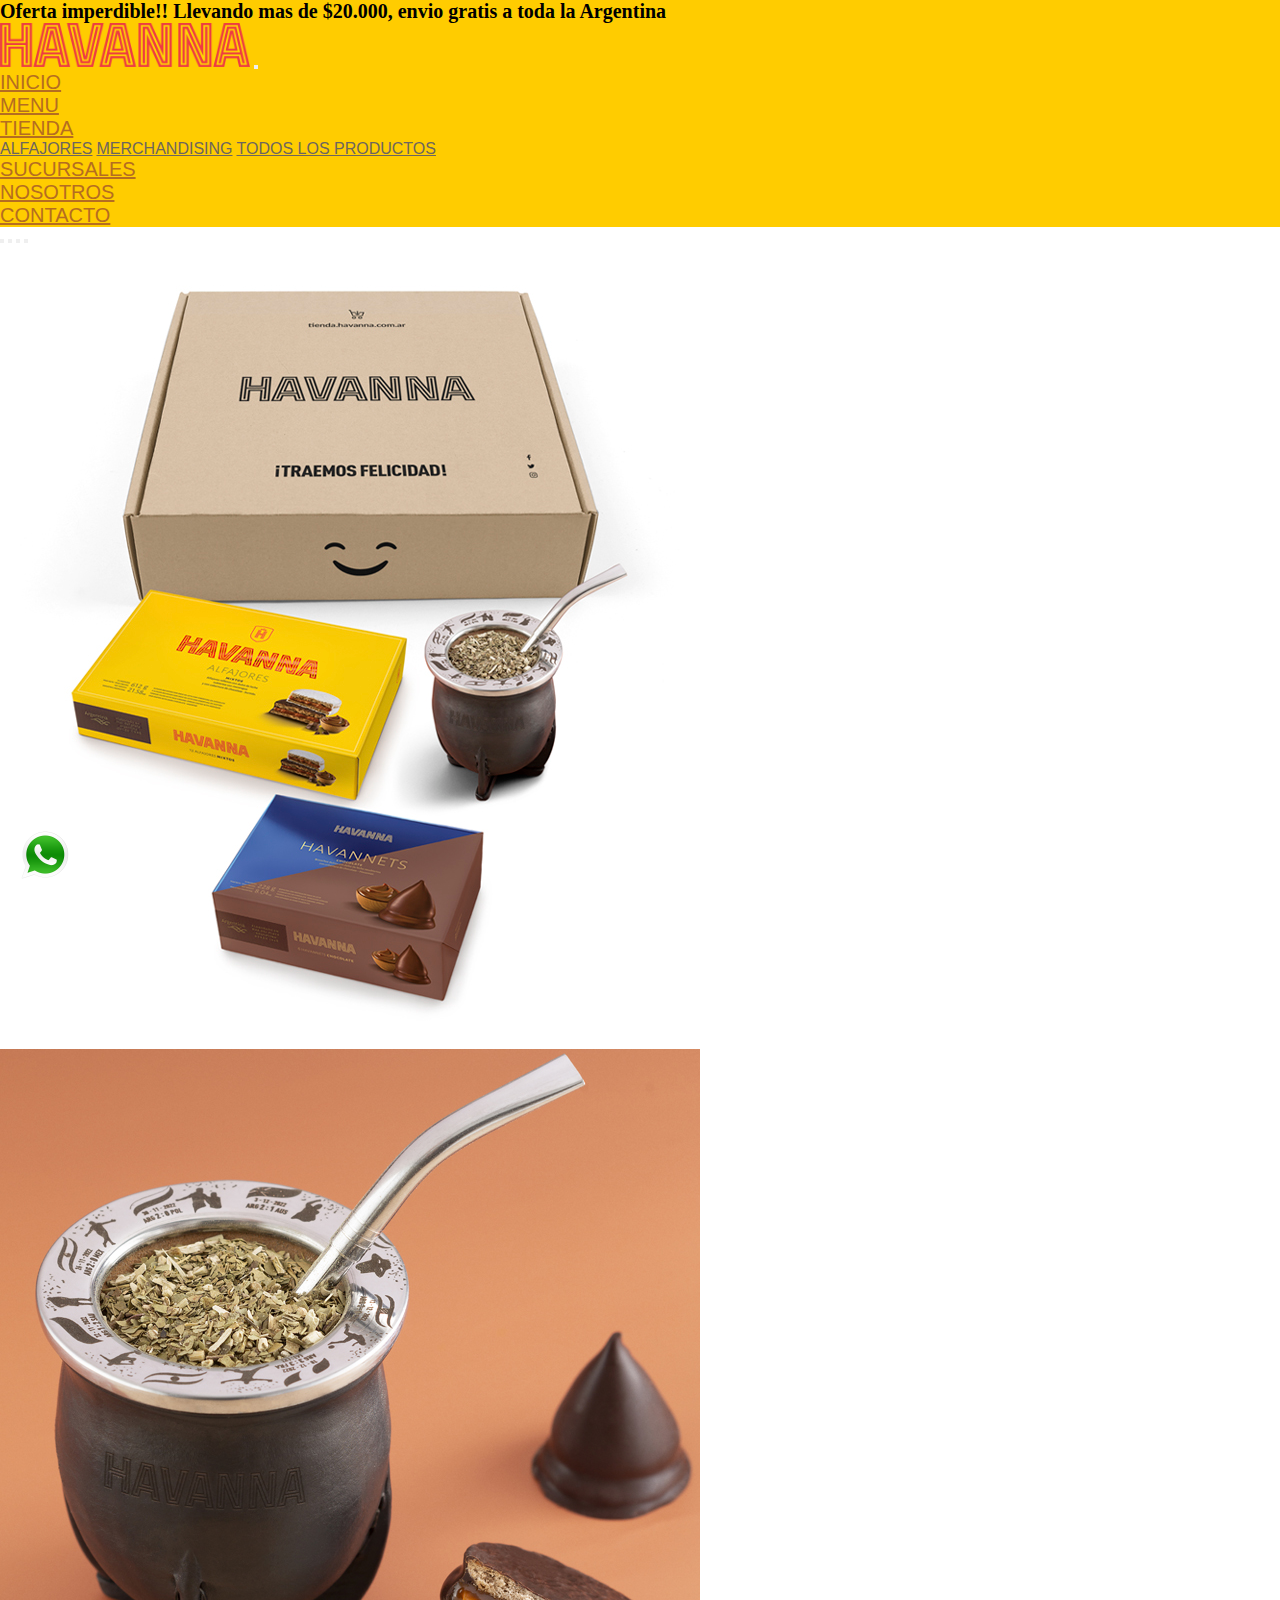
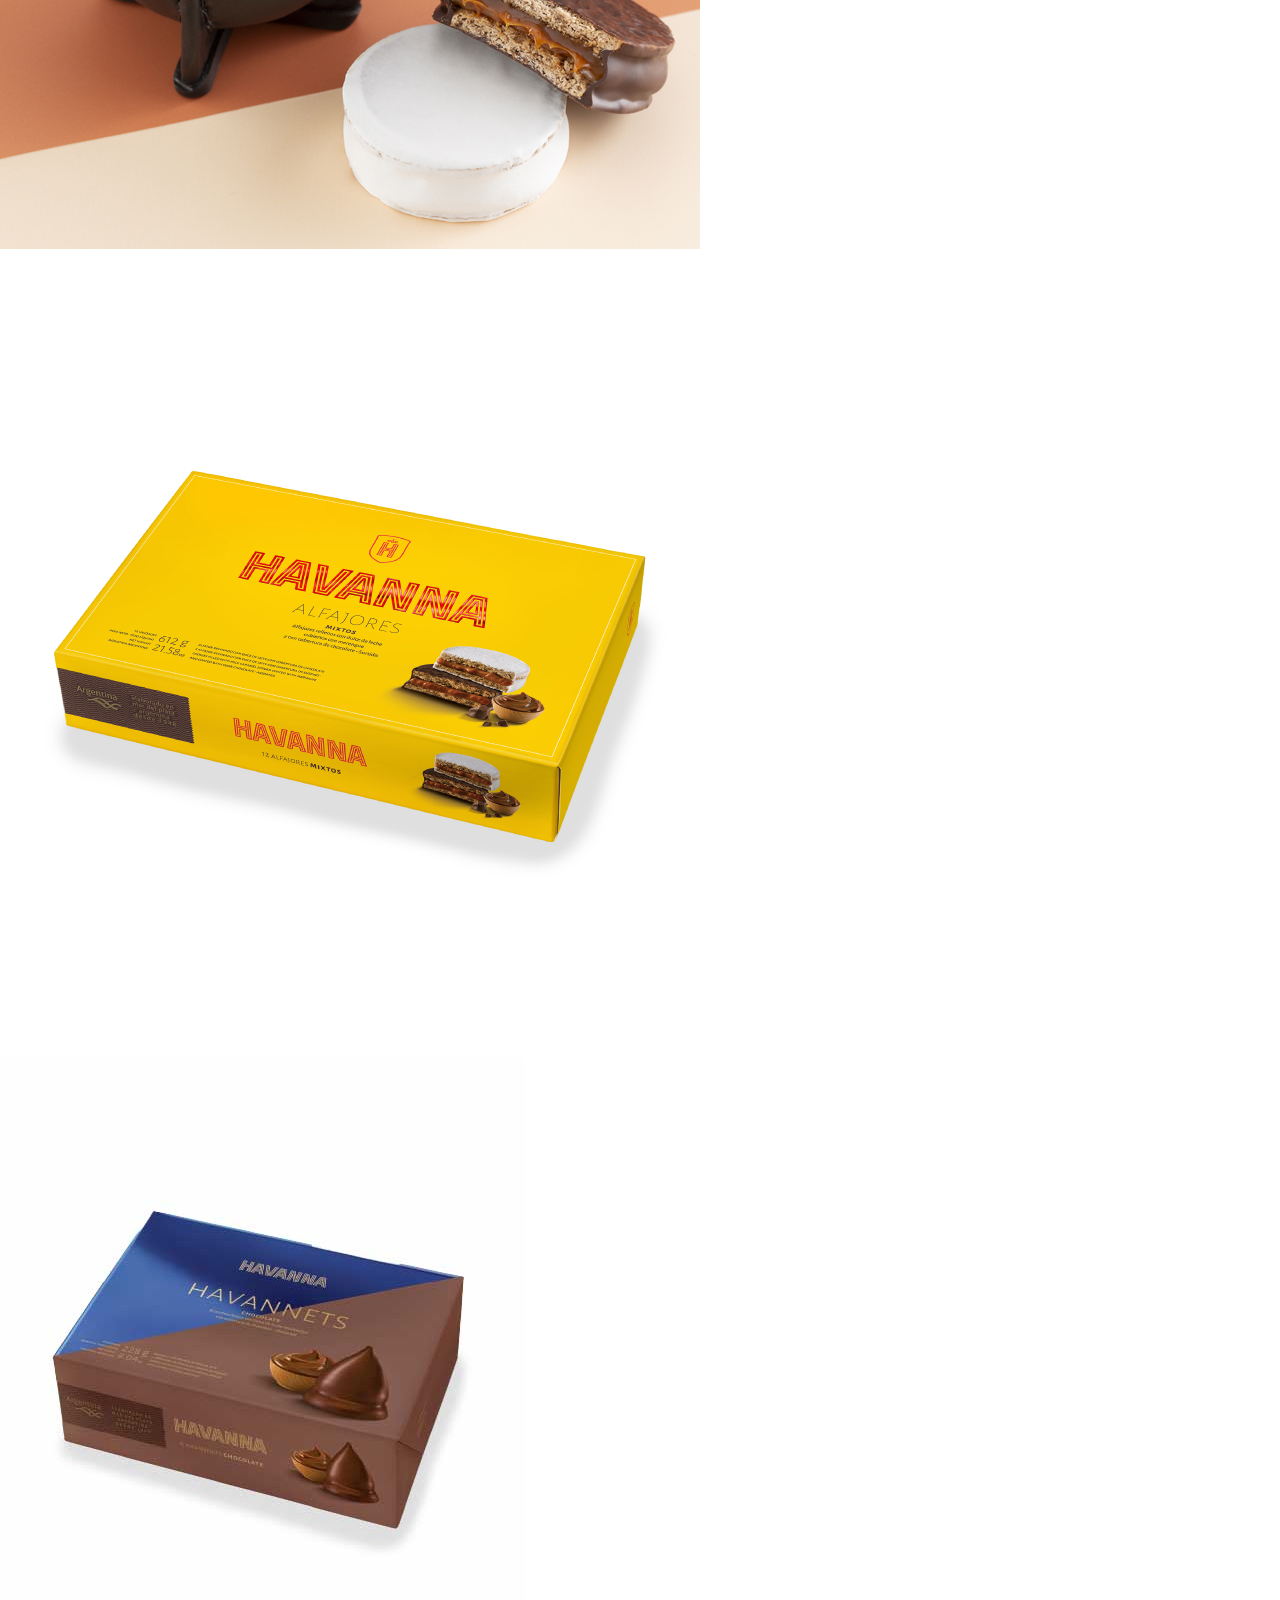
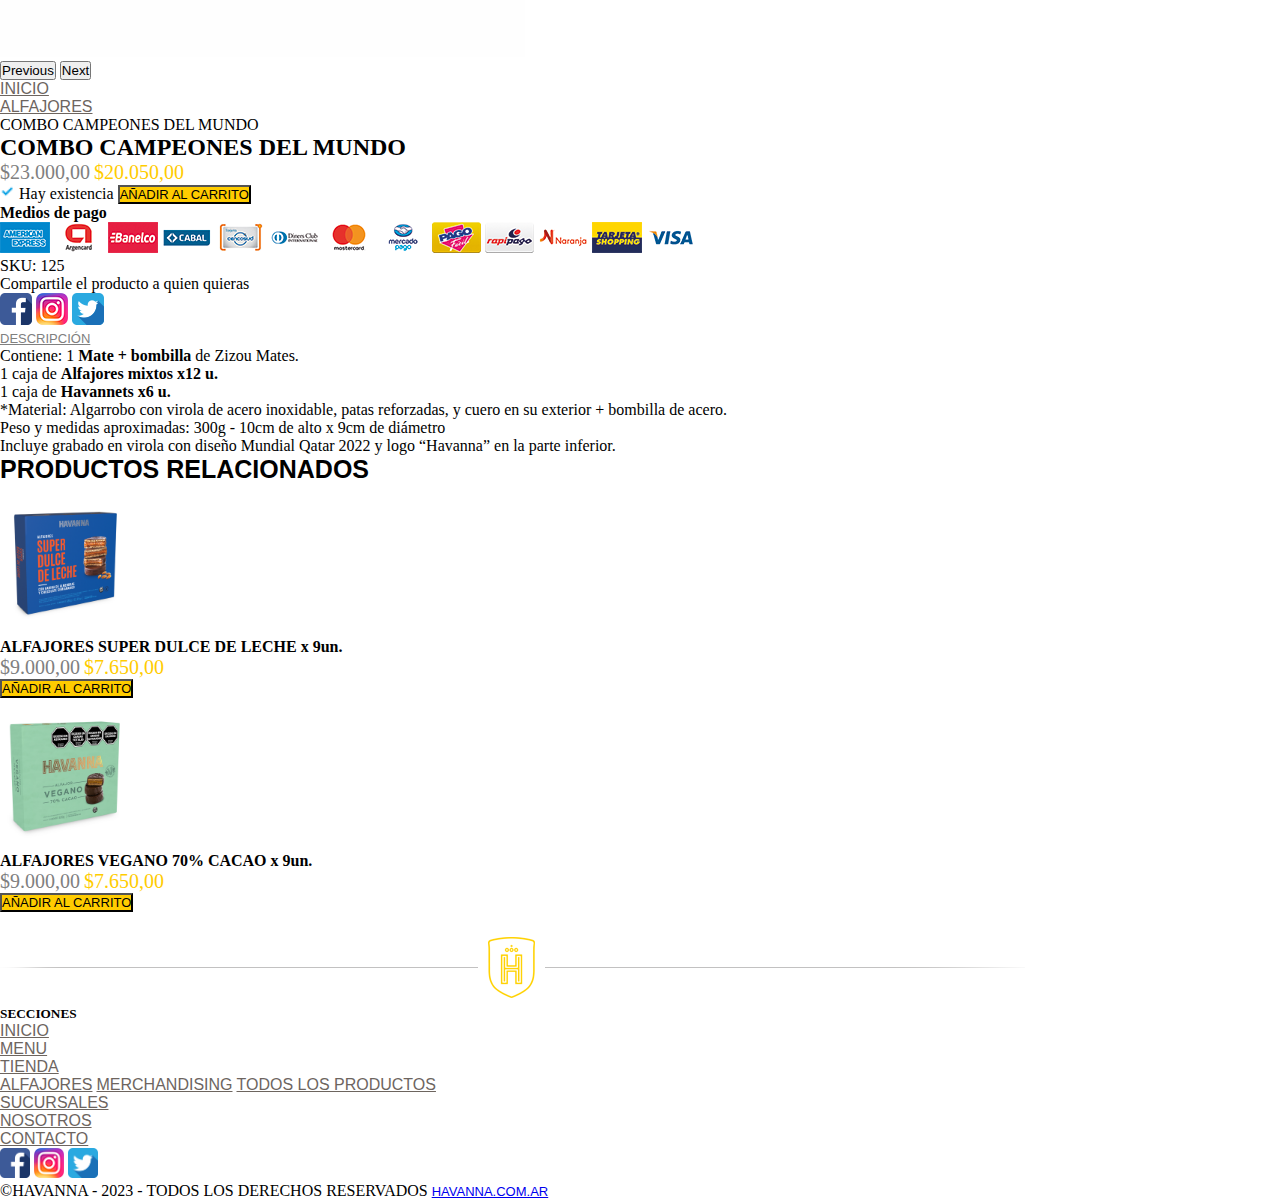
<file: html/comboAlfajores.html>
<!DOCTYPE html>
<html lang="en">

<head>
    <meta charset="UTF-8">
    <meta name="viewport" content="width=device-width, initial-scale=1.0">
    <title>Havanna - Alfajor Combo</title>

    <meta name="description" content="¡Vive la pasión argentina con nuestro exclusivo combo de la selección! Disfruta de la auténtica experiencia con un mate de primera calidad, acompañado de la deliciosa fusión de sabores en una caja de alfajores y la irresistible tentación de Havannets!">

    <link href="https://cdn.jsdelivr.net/npm/bootstrap@5.3.2/dist/css/bootstrap.min.css" rel="stylesheet"
        integrity="sha384-T3c6CoIi6uLrA9TneNEoa7RxnatzjcDSCmG1MXxSR1GAsXEV/Dwwykc2MPK8M2HN" crossorigin="anonymous">

    <link href="https://fonts.cdnfonts.com/css/intro-black" rel="stylesheet">

    <link rel="stylesheet" href="../css/style.css">

    <link rel="icon" type="image/jpg" href="../img/icon favicon.png" />

    <!-- Agrega los enlaces a los archivos JavaScript de Bootstrap y jQuery -->
    <script src="https://code.jquery.com/jquery-3.3.1.slim.min.js"></script>
    <script src="https://stackpath.bootstrapcdn.com/bootstrap/4.3.1/js/bootstrap.min.js"></script>



</head>

<body class="fondoHavanna">

    <div class="encabezado text-center sticky-top">
        <h4 class="text-decoration-underline text-uppercase pt-2 stickyOfertas">Oferta imperdible!! Llevando mas de $20.000, envio
            gratis a toda la
            Argentina</h4>
        <nav class="navbar navbar-expand-lg encabezado">
            <div class="container">
                <a class="navbar-brand" href="../index.html"><img class="logo" src="../img/logo.png" alt=""></a>
                <button class="navbar-toggler" type="button" data-bs-toggle="collapse" data-bs-target="#navbarNav"
                    aria-controls="navbarNav" aria-expanded="false" aria-label="Toggle navigation">
                    <span class="navbar-toggler-icon"></span>
                </button>
                <div class="collapse navbar-collapse" id="navbarNav">
                    <ul class="navbar-nav ms-auto menuNav">
                        <li class="nav-item">
                            <a class="nav-link menu" aria-current="page" href="../index.html">Inicio</a>
                        </li>
                        <li class="nav-item">
                            <a class="nav-link menu" href="../html/menu.html">Menu</a>
                        </li>

                        <li class="nav-item dropdown">
                            <a class="nav-link menu dropdown-toggle" href="#" id="tiendaDropdown" role="button"
                                data-bs-toggle="dropdown" aria-haspopup="true" aria-expanded="false">
                                Tienda
                            </a>
                            <!-- El contenido del dropdown -->
                            <div class="dropdown-menu" aria-labelledby="tiendaDropdown">
                                <a class="dropdown-item menuFooter" href="../html/alfajores.html">Alfajores</a>
                                <a class="dropdown-item menuFooter" href="../html/merchandising.html">Merchandising</a>
                                <a class="dropdown-item menuFooter" href="../html/tienda.html">Todos los productos</a>
                            </div>
                        </li>

                        <li class="nav-item">
                            <a class="nav-link menu" href="../html/sucursales.html">Sucursales</a>
                        </li>
                        <li class="nav-item">
                            <a class="nav-link menu" href="../html/nosotros.html">Nosotros</a>
                        </li>
                        <li class="nav-item">
                            <a class="nav-link menu" href="../html/contacto.html">Contacto</a>
                        </li>
                    </ul>
                </div>
            </div>
        </nav>
    </div>



    <main class="container mt-5 fondoBlanco border">
        <div class="row">
            <!-- Parte izquierda: Slide de fotos del producto -->
            <div class="col-xl-6 col-md-6">
                <div id="carouselExampleDark" class="carousel carousel-dark slide tamContainerAlfajor">
                    <div class="carousel-indicators">
                        <button type="button" data-bs-target="#carouselExampleDark" data-bs-slide-to="0" class="active"
                            aria-current="true" aria-label="Slide 1"></button>
                        <button type="button" data-bs-target="#carouselExampleDark" data-bs-slide-to="1"
                            aria-label="Slide 2"></button>
                        <button type="button" data-bs-target="#carouselExampleDark" data-bs-slide-to="2"
                            aria-label="Slide 3"></button>
                        <button type="button" data-bs-target="#carouselExampleDark" data-bs-slide-to="3"
                            aria-label="Slide 4"></button>
                    </div>

                    <div class="carousel-inner tamContainerAlfajor">

                        <div class="carousel-item active">
                            <a href="../img/alfajores/alfajor combo/Armado-Promo-Mate-Mundial-700-x-800-px.jpg"><img class="img-fluid d-block w-100"
                                src="../img/alfajores/alfajor combo/Armado-Promo-Mate-Mundial-700-x-800-px.jpg"
                                alt="Foto de un combo Seleccion Argentina"></a>
                        </div>

                        <div class="carousel-item">
                            <a href="../img/alfajores/alfajor combo/2721_MateBombilla2.jpg"><img class="img-fluid d-block w-100"
                                src="../img/alfajores/alfajor combo/2721_MateBombilla2.jpg" alt="Foto de un combo Seleccion Argentina"></a>
                        </div>

                        <div class="carousel-item">
                            <a href="../img/alfajores/alfajor combo/alfajorMixtox12.jpg"><img class="img-fluid d-block w-100"
                                src="../img/alfajores/alfajor combo/alfajorMixtox12.jpg" alt="Foto de un combo Seleccion Argentina"></a>
                        </div>

                        <div class="carousel-item">
                            <a href="../img/alfajores/alfajor combo/Havannetsdechocolatex6unidades.jpg"><img class="img-fluid d-block w-100"
                                src="../img/alfajores/alfajor combo/Havannetsdechocolatex6unidades.jpg" alt="Foto de un combo Seleccion Argentina"></a>
                        </div>

                    </div>
                    <button class="carousel-control-prev" type="button" data-bs-target="#carouselExampleDark"
                        data-bs-slide="prev">
                        <span class="carousel-control-prev-icon" aria-hidden="true"></span>
                        <span class="visually-hidden">Previous</span>
                    </button>
                    <button class="carousel-control-next" type="button" data-bs-target="#carouselExampleDark"
                        data-bs-slide="next">
                        <span class="carousel-control-next-icon" aria-hidden="true"></span>
                        <span class="visually-hidden">Next</span>
                    </button>
                </div>
            </div>

            <!-- Parte derecha: Detalles del producto -->
            <div class="col-xl-6 col-md-6 mt-4">

                <nav aria-label="breadcrumb">
                    <ol class="breadcrumb">
                      <li class="breadcrumb-item"><a class="menuFooter" href="../html/tienda.html">Inicio</a></li>
                      <li class="breadcrumb-item"><a class="menuFooter" href="../html/alfajores.html">Alfajores</a></li>
                      <li class="breadcrumb-item active" aria-current="page">COMBO CAMPEONES DEL MUNDO</li>
                    </ol>
                  </nav>

                <h2 class="fw-light">COMBO CAMPEONES DEL MUNDO</h2>

                <span class="text-decoration-line-through descuento">$23.000,00</span> <span class="suscripcionTexto fw-bold">$20.050,00</span>

            <div class="mt-2">

                <img class="img-fluid check" src="../img/check-blue.png" alt=""> <span>Hay existencia</span>

                <button class="btn btn-primary btnCarrito ms-2">AÑADIR AL CARRITO </button>

            </div>

                <h4 class="mt-3">Medios de pago</h4>

                <div class="col-xl-7 col-md-12 col-sm-12">
                    <img class="p-2" src="../img/medios de pago/amex@2x.png" alt="">
                    <img class="p-2" src="../img/medios de pago/argencard@2x.png" alt="">
                    <img class="p-2" src="../img/medios de pago/banelco@2x.png" alt="">
                    <img class="p-2" src="../img/medios de pago/cabal@2x.png" alt="">
                    <img class="p-2" src="../img/medios de pago/cencosud@2x.png" alt="">
                    <img class="p-2" src="../img/medios de pago/diners@2x.png" alt="">
                    <img class="p-2" src="../img/medios de pago/mastercard@2x.png" alt="">
                    <img class="p-2" src="../img/medios de pago/mercadopago@2x.png" alt="">
                    <img class="p-2" src="../img/medios de pago/pagofacil@2x.png" alt="">
                    <img class="p-2" src="../img/medios de pago/rapipago@2x.png" alt="">
                    <img class="p-2" src="../img/medios de pago/tarjeta-naranja@2x.png" alt="">
                    <img class="p-2" src="../img/medios de pago/tarjeta-shopping@2x.png" alt="">
                    <img class="p-2" src="../img/medios de pago/visa@2x.png" alt="">
                </div>

                <p class="fw-bold mt-4">SKU: 125</p>
                <p class="fw-bold">Compartile el producto a quien quieras</p>

                <div>
                    <a href="https://www.facebook.com/havannaargentina" target="_blank"><img class="img-fluid facebook"
                            src="../img/face.png" alt="icono de Facebook"></a>
                    <a href="https://www.instagram.com/havannaarg/" target="_blank"><img class="img-fluid instagram"
                            src="../img/instagram (1).png" alt="icono de Instagram"></a>
                    <a href="https://twitter.com/Havanna_arg" target="_blank"><img class="img-fluid twitter"
                            src="../img/twitter.png" alt="icono de Twitter"></a>
                </div>

            </div>
        </div>

        <!-- tab para el producto -->

        <ul class="nav nav-tabs justify-content-center mt-4" id="myTabs">
            <li class="nav-item">
                <a class="nav-link active tituloTabs" id="descripcion-tab" data-toggle="tab"
                    href="#descripcion">Descripción</a>
            </li>
        </ul>

        <!-- Contenido de las pestañas -->
        <div class="tab-content mt-3">
            <div class="tab-pane fade show active text-center" id="descripcion">
                <p>Contiene: 1 <strong>Mate + bombilla</strong> de Zizou Mates.

                <p>1 caja de <strong>Alfajores mixtos x12 u.</strong></p>

                <p>1 caja de <strong>Havannets x6 u.</strong></p>

                <p>*Material: Algarrobo con virola de acero inoxidable, patas reforzadas, y cuero en su exterior +
                    bombilla de acero.</p>
                <p>Peso y medidas aproximadas: 300g - 10cm de alto x 9cm de diámetro</p>
                <p>Incluye grabado en virola con diseño Mundial Qatar 2022 y logo “Havanna” en la parte inferior.</p>
            </div>
        </div>

        <div>
            <h4 class="text-left subtitulosNegros mt-3">PRODUCTOS RELACIONADOS</h4>
        </div>

        <section class="container-fluid">

            <div class="row container mx-auto p-2 fondoBlanco">
    
                <div class="col-xl-3 col-md-6 col-sm-12 text-center border">
                    <a href="../html/alfajorSDDL.html"><img class="fotosProductosRelacionados"
                            src="../img/alfajores/alfajor SDDL/SuperDDL.jpg" alt="foto de alfajor"></a>
                    <h4 class="fw-light">ALFAJORES SUPER DULCE DE LECHE x 9un.</h4>
                    
                    <span class="text-decoration-line-through descuento">$9.000,00</span>
                    <spam class="suscripcionTexto fw-bold">$7.650,00</spam>
    
                    <div>
                        <button class="btn btn-primary btnCarrito ms-2 mb-4 mt-3">AÑADIR AL CARRITO </button>
                    </div>

                </div>
    
                <div class="col-xl-3 col-md-6 col-sm-12 text-center border">
                    <a href="../html/alfajorVEGANO.html"><img class="fotosProductosRelacionados img-fluid"
                            src="../img/alfajores/alfajor vegano/74_Veganox9.jpg" alt="Havannets"></a>
                    <h4 class="fw-light">ALFAJORES VEGANO 70% CACAO x 9un.</h4>
                    
                    <span class="text-decoration-line-through descuento">$9.000,00</span>
                    <spam class="suscripcionTexto fw-bold">$7.650,00</spam>
    
                    <div>
                        <button class="btn btn-primary btnCarrito ms-2 mb-4 mt-3">AÑADIR AL CARRITO </button>
                    </div>
                    
                </div>
    
            </div>

        </section>


    </main>



    <footer class="text-center container footer fondoBlanco">

        <div class="fotoFooter">
            <img class="img-fluid" src="../img/footer.png" alt="">
        </div>

        <div class="row mb-3">
            <h5>SECCIONES</h5>
            <ul class="nav flex-row justify-content-center gap-3">
                <li class="nav-item mb-2"><a href="../index.html" class="nav-link p-0 menuFooter">Inicio</a></li>
                <li class="nav-item mb-2 menuFooter"><a href="../html/menu.html"
                        class="nav-link p-0 menuFooter">Menu</a>
                </li>
                <li class="nav-item dropdown">
                    <a class="nav-link menuFooter dropdown-toggle p-0" href="#" id="tiendaDropdown" role="button"
                        data-bs-toggle="dropdown" aria-haspopup="true" aria-expanded="false">
                        Tienda
                    </a>
                    <!-- El contenido del dropdown -->
                    <div class="dropdown-menu" aria-labelledby="tiendaDropdown">
                        <a class="dropdown-item menuFooter" href="../html/alfajores.html">Alfajores</a>
                        <a class="dropdown-item menuFooter" href="../html/merchandising.html">Merchandising</a>
                        <a class="dropdown-item menuFooter" href="../html/tienda.html">Todos los productos</a>
                    </div>
                </li>
                <li class="nav-item mb-2"><a href="../html/sucursales.html"
                        class="nav-link p-0 menuFooter">Sucursales</a></li>
                <li class="nav-item mb-2"><a href="../html/nosotros.html" class="nav-link p-0 menuFooter">Nosotros</a>
                </li>
                <li class="nav-item mb-2"><a href="../html/contacto.html" class="nav-link p-0 menuFooter">Contacto</a>
                </li>
            </ul>
        </div>

        <div class="redesSociales">
            <a href="https://www.facebook.com/havannaargentina" target="_blank"><img class="img-fluid facebook"
                    src="../img/face.png" alt="icono de Facebook"></a>
            <a href="https://www.instagram.com/havannaarg/" target="_blank"><img class="img-fluid instagram"
                    src="../img/instagram (1).png" alt="icono de Instagram"></a>
            <a href="https://twitter.com/Havanna_arg" target="_blank"><img class="img-fluid twitter"
                    src="../img/twitter.png" alt="icono de Twitter"></a>
        </div>

        <div class="text-center p-3">
            ©HAVANNA - 2023 - TODOS LOS DERECHOS RESERVADOS
            <a href="https://Havanna.com.ar/">havanna.com.ar</a>
        </div>
    </footer>

    <div>
        <a href="https://api.whatsapp.com/send?phone=+541159125248&text=Buenas,%20quisiera%20mas%20informacion%20acerca%20de%20sus%20productos!"
            target="_blank"><img class="botonWpp" src="../img/logoWPP.png" alt="boton de whatsapp"></a>
    </div>

    <script src="https://cdn.jsdelivr.net/npm/bootstrap@5.3.2/dist/js/bootstrap.bundle.min.js"
        integrity="sha384-C6RzsynM9kWDrMNeT87bh95OGNyZPhcTNXj1NW7RuBCsyN/o0jlpcV8Qyq46cDfL"
        crossorigin="anonymous"></script>
</body>

</html>
</file>
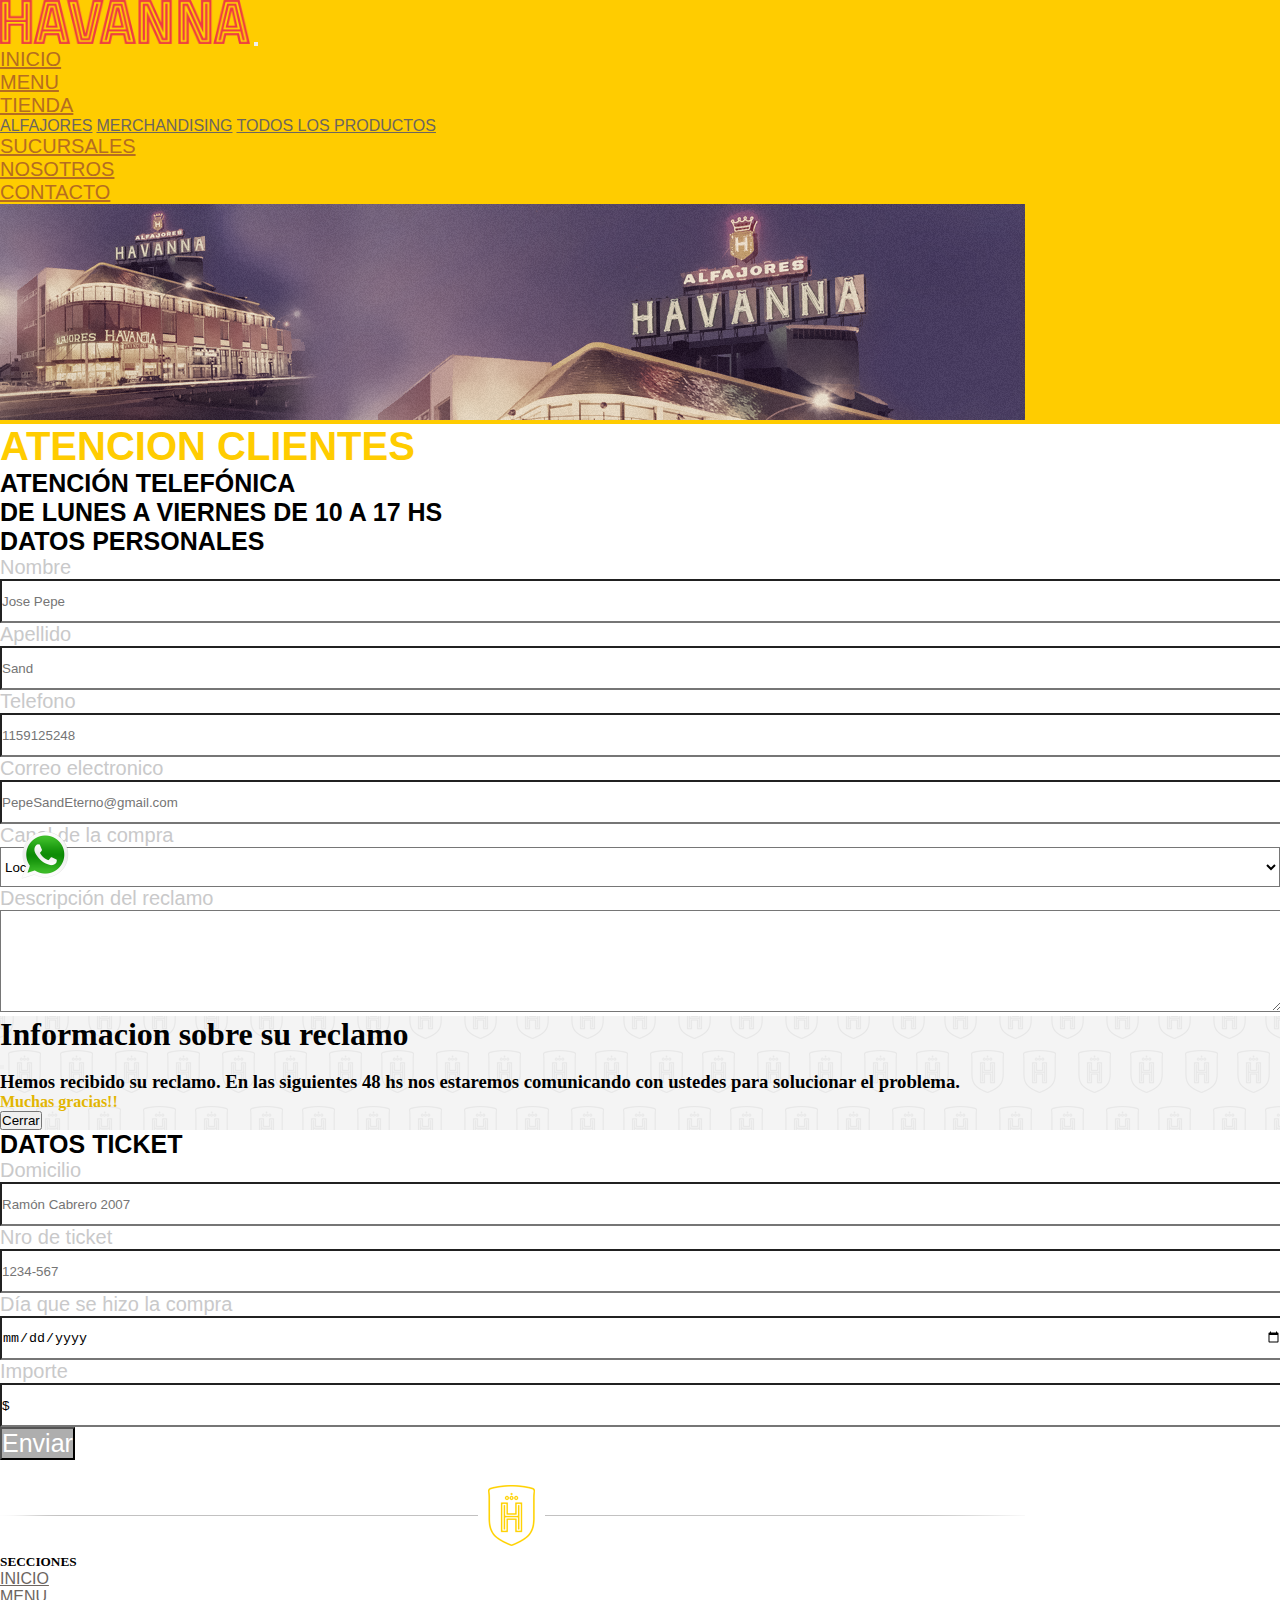
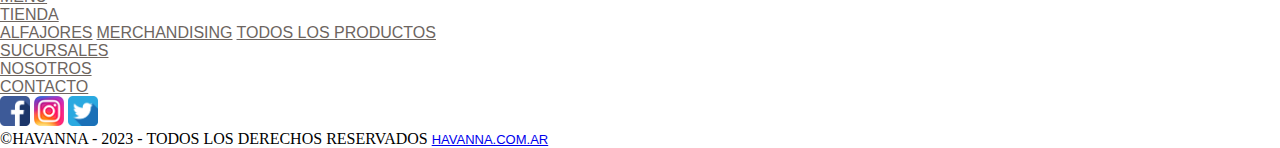
<file: html/contacto.html>
<!DOCTYPE html>
<html lang="en">

<head>
    <meta charset="UTF-8">
    <meta name="viewport" content="width=device-width, initial-scale=1.0">
    <title>Havanna - Contacto</title>

    <meta name="description" content="Conectar contigo es tan importante como compartir nuestros deliciosos sabores. En la página de contacto de Havanna, estamos aquí para escucharte. Ya sea que tengas preguntas, sugerencias o simplemente quieras compartir tu amor por nuestros productos, estamos a un clic de distancia. Descubre cómo puedes ponerte en contacto con nosotros y únete a la conversación. ¡Estamos ansiosos por saber de ti!">

    <link href="https://cdn.jsdelivr.net/npm/bootstrap@5.3.2/dist/css/bootstrap.min.css" rel="stylesheet"
        integrity="sha384-T3c6CoIi6uLrA9TneNEoa7RxnatzjcDSCmG1MXxSR1GAsXEV/Dwwykc2MPK8M2HN" crossorigin="anonymous">

    <link href="https://fonts.cdnfonts.com/css/intro-black" rel="stylesheet">

    <link rel="stylesheet" href="../css/style.css">

    <link rel="icon" type="image/jpg" href="../img/icon favicon.png" />

    <!-- ANIMATE.CSS -->
    <link rel="stylesheet" href="https://cdnjs.cloudflare.com/ajax/libs/animate.css/4.1.1/animate.min.css" />

</head>

<body class="fondoHavanna">


    <nav class="navbar navbar-expand-lg encabezado sticky-top">
        <div class="container">
            <a class="navbar-brand" href="../index.html"><img class="logo" src="../img/logo.png" alt=""></a>
            <button class="navbar-toggler" type="button" data-bs-toggle="collapse" data-bs-target="#navbarNav"
                aria-controls="navbarNav" aria-expanded="false" aria-label="Toggle navigation">
                <span class="navbar-toggler-icon"></span>
            </button>
            <div class="collapse navbar-collapse" id="navbarNav">
                <ul class="navbar-nav ms-auto menuNav">
                    <li class="nav-item">
                        <a class="nav-link menu" aria-current="page" href="../index.html">Inicio</a>
                    </li>
                    <li class="nav-item">
                        <a class="nav-link menu" href="./menu.html">Menu</a>
                    </li>

                    <li class="nav-item dropdown">
                        <a class="nav-link menu dropdown-toggle" href="#" id="tiendaDropdown" role="button"
                            data-bs-toggle="dropdown" aria-haspopup="true" aria-expanded="false">
                            Tienda
                        </a>
                        <!-- El contenido del dropdown -->
                        <div class="dropdown-menu" aria-labelledby="tiendaDropdown">
                            <a class="dropdown-item menuFooter" href="../html/alfajores.html">Alfajores</a>
                            <a class="dropdown-item menuFooter" href="../html/merchandising.html">Merchandising</a>
                            <a class="dropdown-item menuFooter" href="../html/tienda.html">Todos los productos</a>
                        </div>
                    </li>

                    <li class="nav-item">
                        <a class="nav-link menu" href="./sucursales.html">Sucursales</a>
                    </li>
                    <li class="nav-item">
                        <a class="nav-link  menu" href="./nosotros.html">Nosotros</a>
                    </li>
                    <li class="nav-item">
                        <a class="nav-link active menu" href="#">Contacto</a>
                    </li>
                </ul>
            </div>
        </div>
    </nav>



    <div class="container-fluid sliderFondo pb-4 ">

        <div class="carousel-inner container">
            <div>
                <img src="../img/header-ventas-corporativas.png" class="d-block w-100" alt="Foto de un producto">
            </div>
        </div>
    </div>

    <main class="container-fluid">

        <div class="row container mx-auto">

            <div class="fondoBlanco container pt-2 pb-2">
                <h1 class="text-left mt-2 titulos">ATENCION CLIENTES</h1>
                <h4 class="text-left subtitulosNegros">ATENCIÓN TELEFÓNICA</h4>
                <h4 class="text-left subtitulosNegros">DE LUNES A VIERNES DE 10 A 17 HS</h4>
            </div>


            <div class="col-xl-6 col-md-6 col-sm-12 fondoBlanco p-4">

                <div class="fw-light">
                    <h3 class="animate__animated animate__fadeInDown subtitulosNegros text-center">DATOS PERSONALES</h3>
                </div>

                <div class="mt-3 text-left">
                    <label class="col-xl-4 label" for="nombre">Nombre</label>
                    <input class="col-xl-7 input ms-auto" type="text" placeholder="Jose Pepe" id="nombre">
                </div>

                <div class="mt-3 text-left">
                    <label class="col-xl-4 label" for="apellido">Apellido</label>
                    <input class="col-xl-7 input ms-auto" type="text" placeholder="Sand" id="apellido">
                </div>

                <div class="mt-3 text-left">
                    <label class="col-xl-4 label" for="telefono">Telefono</label>
                    <input class="col-xl-7 input ms-auto" type="text" placeholder="1159125248" id="telefono">
                </div>

                <div class="mt-3 text-left">
                    <label class="col-xl-4 label" for="email">Correo electronico</label>
                    <input class="col-xl-7 input ms-auto" type="email" placeholder="PepeSandEterno@gmail.com"
                        id="email">
                </div>

                <div class="mt-3 text-left">
                    <label class="col-xl-4 label" for="canalCompra">Canal de la compra</label>
                    <select class="col-xl-7 input ms-auto" aria-label="Default select example">
                        <option selected>Local</option>
                        <option value="1">Ecom</option>
                        <option value="2">Supermercado</option>
                    </select>
                </div>

                <div class="mt-3 text-left">
                    <label class="col-xl-4 label" for="reclamo">Descripción del reclamo</label>
                    <textarea class="textArea" name="" id="reclamo" cols="40%" rows="5"></textarea>
                </div>

            </div>



            <!-- MODAL PARA EL ENVIAR -->

            <div class="modal fade" id="enviar" tabindex="-1" aria-labelledby="exampleModalLabel" aria-hidden="true">
                <div class="modal-dialog">
                    <div class="modal-content">
                        <div class="modal-header">
                            <h1 class="modal-title fs-5" id="exampleModalLabel">Informacion sobre su reclamo</h1>
                            <button type="button" class="btn-close" data-bs-dismiss="modal" aria-label="Close"></button>
                        </div>
                        <div class="modal-body text-center infoReclamos">
                            <h3>Hemos recibido su reclamo. En las siguientes 48 hs nos estaremos comunicando con ustedes
                                para solucionar el problema.</h3>
                            <h4>Muchas gracias!!</h4>
                        </div>
                        <div class="modal-footer">
                            <button type="button" class="btn btn-secondary" data-bs-dismiss="modal">Cerrar</button>
                        </div>
                    </div>
                </div>
            </div>


            <div class="col-xl-6 col-md-6 col-sm-12 fondoBlanco p-4">

                <div class="fw-light">
                    <h3 class="animate__animated animate__fadeInDown subtitulosNegros text-center">DATOS TICKET</h3>
                </div>

                <div class="mt-3 text-left">
                    <label class="col-xl-4 label" for="domicilio">Domicilio</label>
                    <input class="col-xl-7 input ms-auto" type="text" placeholder="Ramón Cabrero 2007" id="domicilio">
                </div>

                <div class="mt-3 text-left">
                    <label class="col-xl-4 label" for="ticket">Nro de ticket</label>
                    <input class="col-xl-7 input ms-auto" type="text" placeholder="1234-567" id="ticket">
                </div>

                <div class="mt-3 text-left">
                    <label class="col-xl-4 label" for="dia">Día que se hizo la compra</label>
                    <input class="col-xl-7 input ms-auto" type="date" id="dia">
                </div>

                <div class="mt-3 text-left">
                    <label class="col-xl-4 label" for="precio">Importe</label>
                    <input class="col-xl-7 input ms-auto" type="text" value="$" id="precio">
                </div>

            </div>

        </div>

        <div class="row container mx-auto">

            <div class="col-xl-12 col-md-12 col-sm-12 fondoBlanco pb-3 pt-3">
                <div class="text-start">
                    <button type="button" class="btnEnviar ms-2" data-bs-toggle="modal"
                        data-bs-target="#enviar">Enviar</button>
                </div>
            </div>

        </div>

    </main>

    <!-- FOOTER -->
    <footer class="text-center container footer fondoBlanco">

        <div class="fotoFooter">
            <img class="img-fluid" src="../img/footer.png" alt="Foto separadora con logo de havanna">
        </div>

        <div class="row mb-3">
            <h5>SECCIONES</h5>
            <ul class="nav flex-row justify-content-center gap-3">
                <li class="nav-item mb-2"><a href="../index.html" class="nav-link p-0 menuFooter">Inicio</a></li>
                <li class="nav-item mb-2"><a href="../html/menu.html" class="nav-link p-0 menuFooter">Menu</a>
                <li class="nav-item dropdown">
                    <a class="nav-link menuFooter dropdown-toggle p-0" href="#" id="tiendaDropdown" role="button"
                        data-bs-toggle="dropdown" aria-haspopup="true" aria-expanded="false">
                        Tienda
                    </a>
                    <!-- El contenido del dropdown -->
                    <div class="dropdown-menu" aria-labelledby="tiendaDropdown">
                        <a class="dropdown-item menuFooter" href="../html/alfajores.html">Alfajores</a>
                        <a class="dropdown-item menuFooter" href="../html/merchandising.html">Merchandising</a>
                        <a class="dropdown-item menuFooter" href="../html/tienda.html">Todos los productos</a>
                    </div>
                </li>
                </li>
                <li class="nav-item mb-2"><a href="../html/sucursales.html"
                        class="nav-link p-0 menuFooter">Sucursales</a></li>
                <li class="nav-item mb-2"><a href="../html/nosotros.html" class="nav-link p-0 menuFooter">Nosotros</a>
                </li>
                <li class="nav-item mb-2"><a href="#" class="nav-link p-0 menuFooter">Contacto</a></li>
            </ul>
        </div>

        <div class="redesSociales">
            <a href="https://www.facebook.com/havannaargentina" target="_blank"><img class="img-fluid facebook"
                    src="../img/face.png" alt="icono de Facebook"></a>
            <a href="https://www.instagram.com/havannaarg/" target="_blank"><img class="img-fluid instagram"
                    src="../img/instagram (1).png" alt="icono de Instagram"></a>
            <a href="https://twitter.com/Havanna_arg" target="_blank"><img class="img-fluid twitter"
                    src="../img/twitter.png" alt="icono de Twitter"></a>
        </div>

        <div class="text-center p-3">
            ©HAVANNA - 2023 - TODOS LOS DERECHOS RESERVADOS
            <a href="https://Havanna.com.ar/">havanna.com.ar</a>
        </div>
    </footer>

    <div>
        <a href="https://api.whatsapp.com/send?phone=+541159125248&text=Buenas,%20quisiera%20mas%20informacion%20acerca%20de%20sus%20productos!"
            target="_blank"><img class="botonWpp" src="../img/logoWPP.png" alt="boton de whatsapp"></a>
    </div>


    <script src="https://cdn.jsdelivr.net/npm/bootstrap@5.3.2/dist/js/bootstrap.bundle.min.js"
        integrity="sha384-C6RzsynM9kWDrMNeT87bh95OGNyZPhcTNXj1NW7RuBCsyN/o0jlpcV8Qyq46cDfL"
        crossorigin="anonymous"></script>



</body>

</html>
</file>
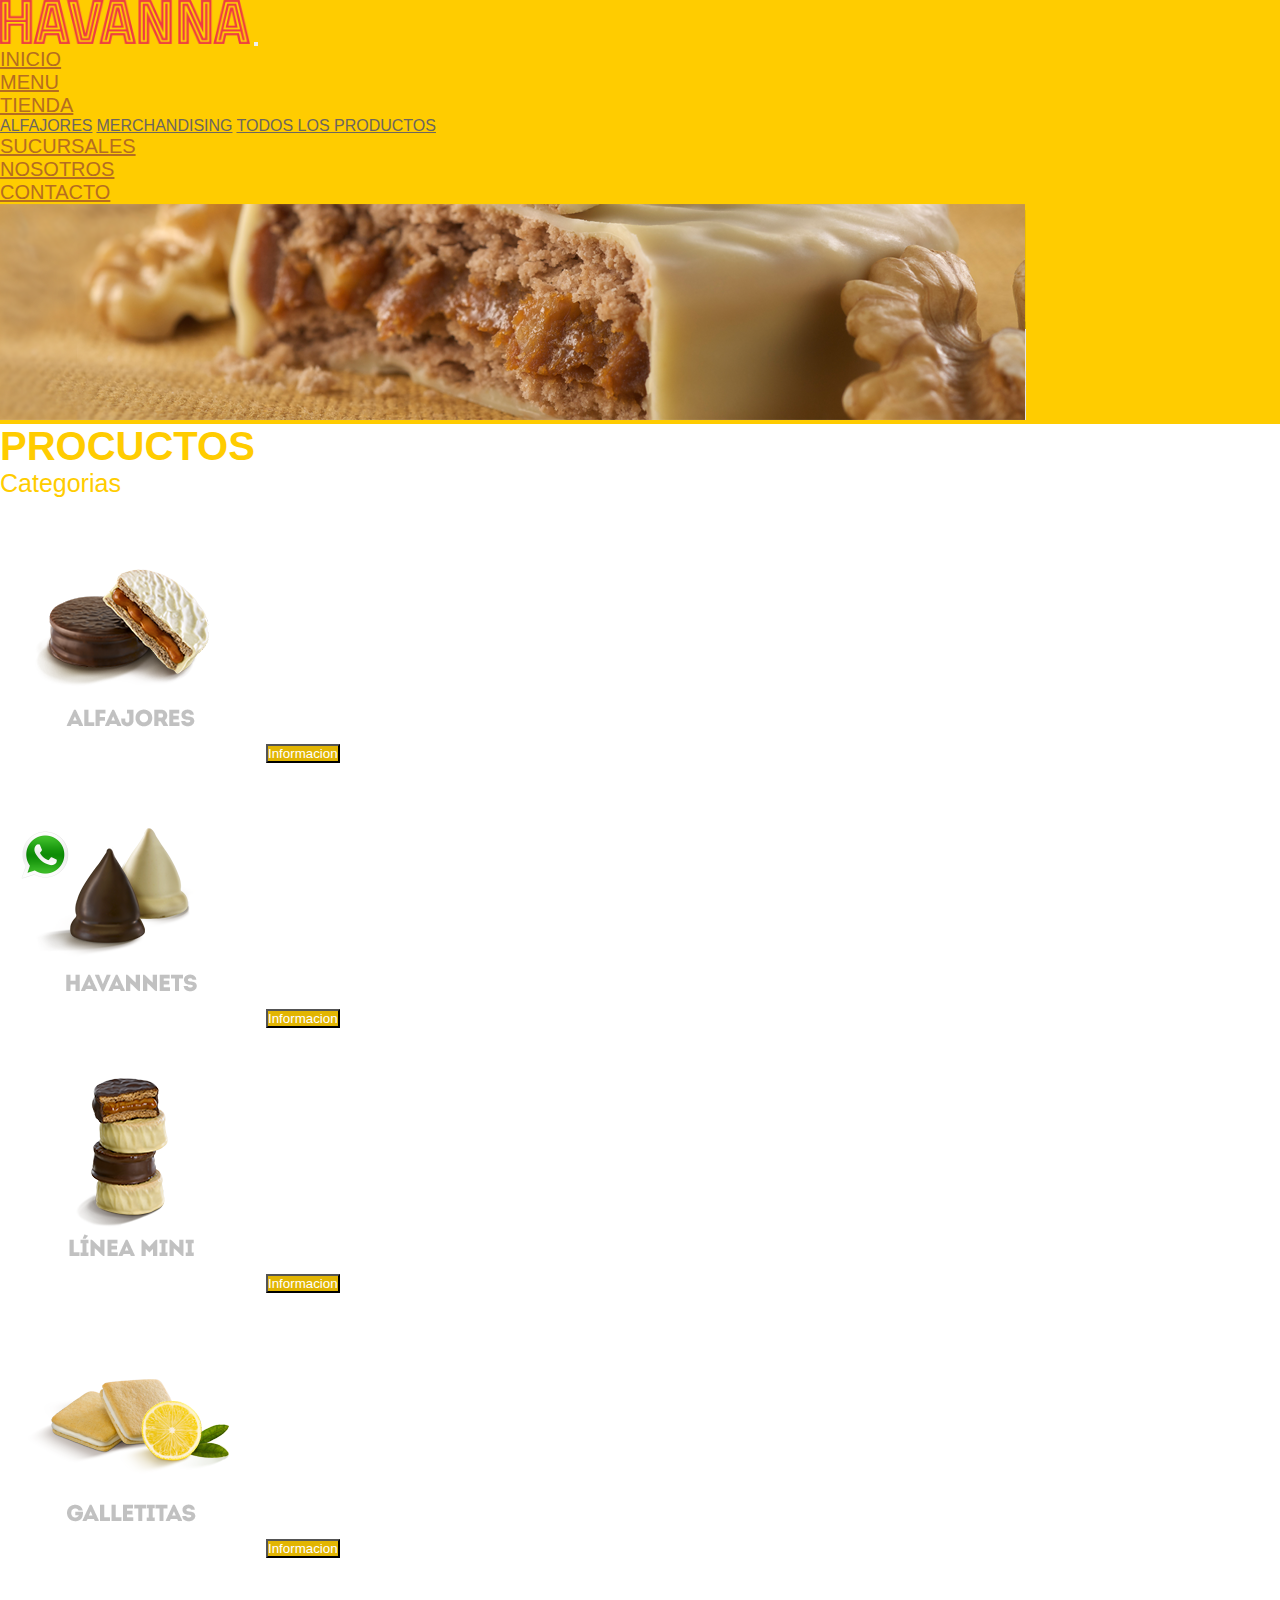
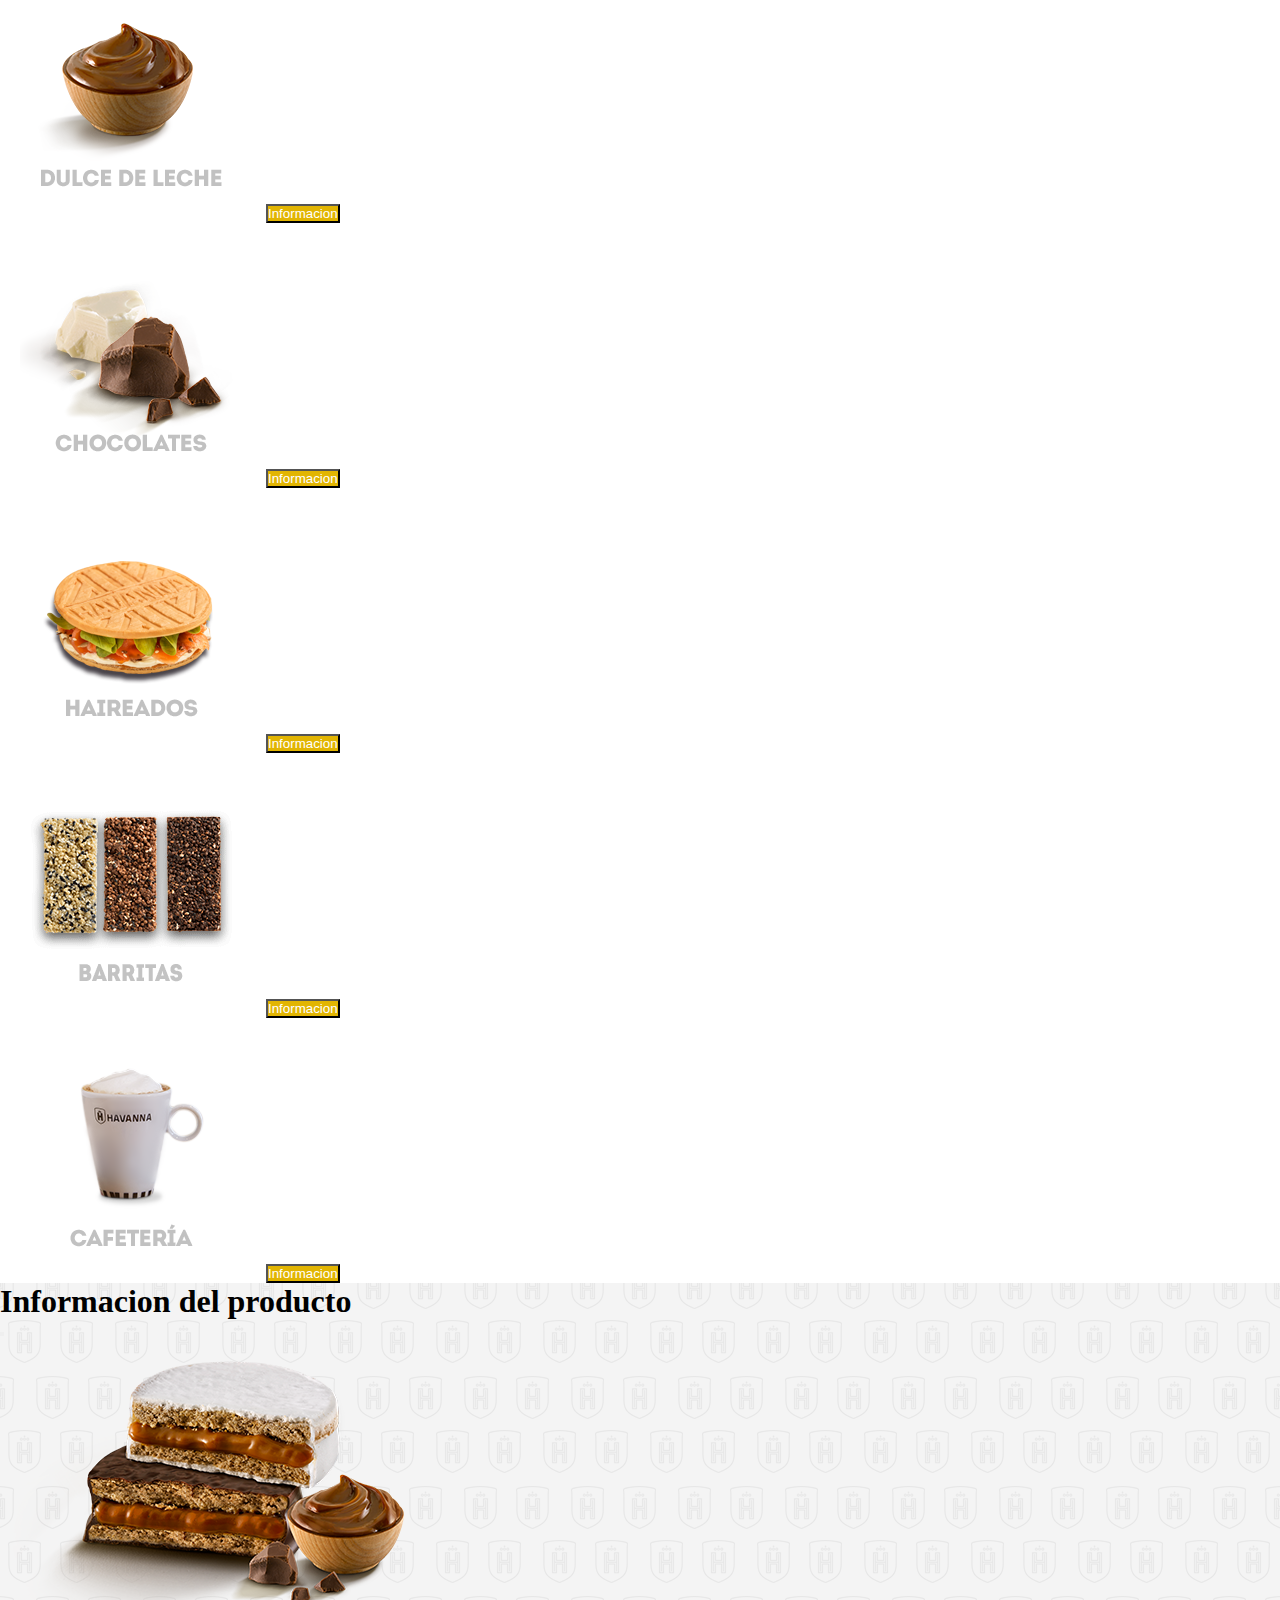
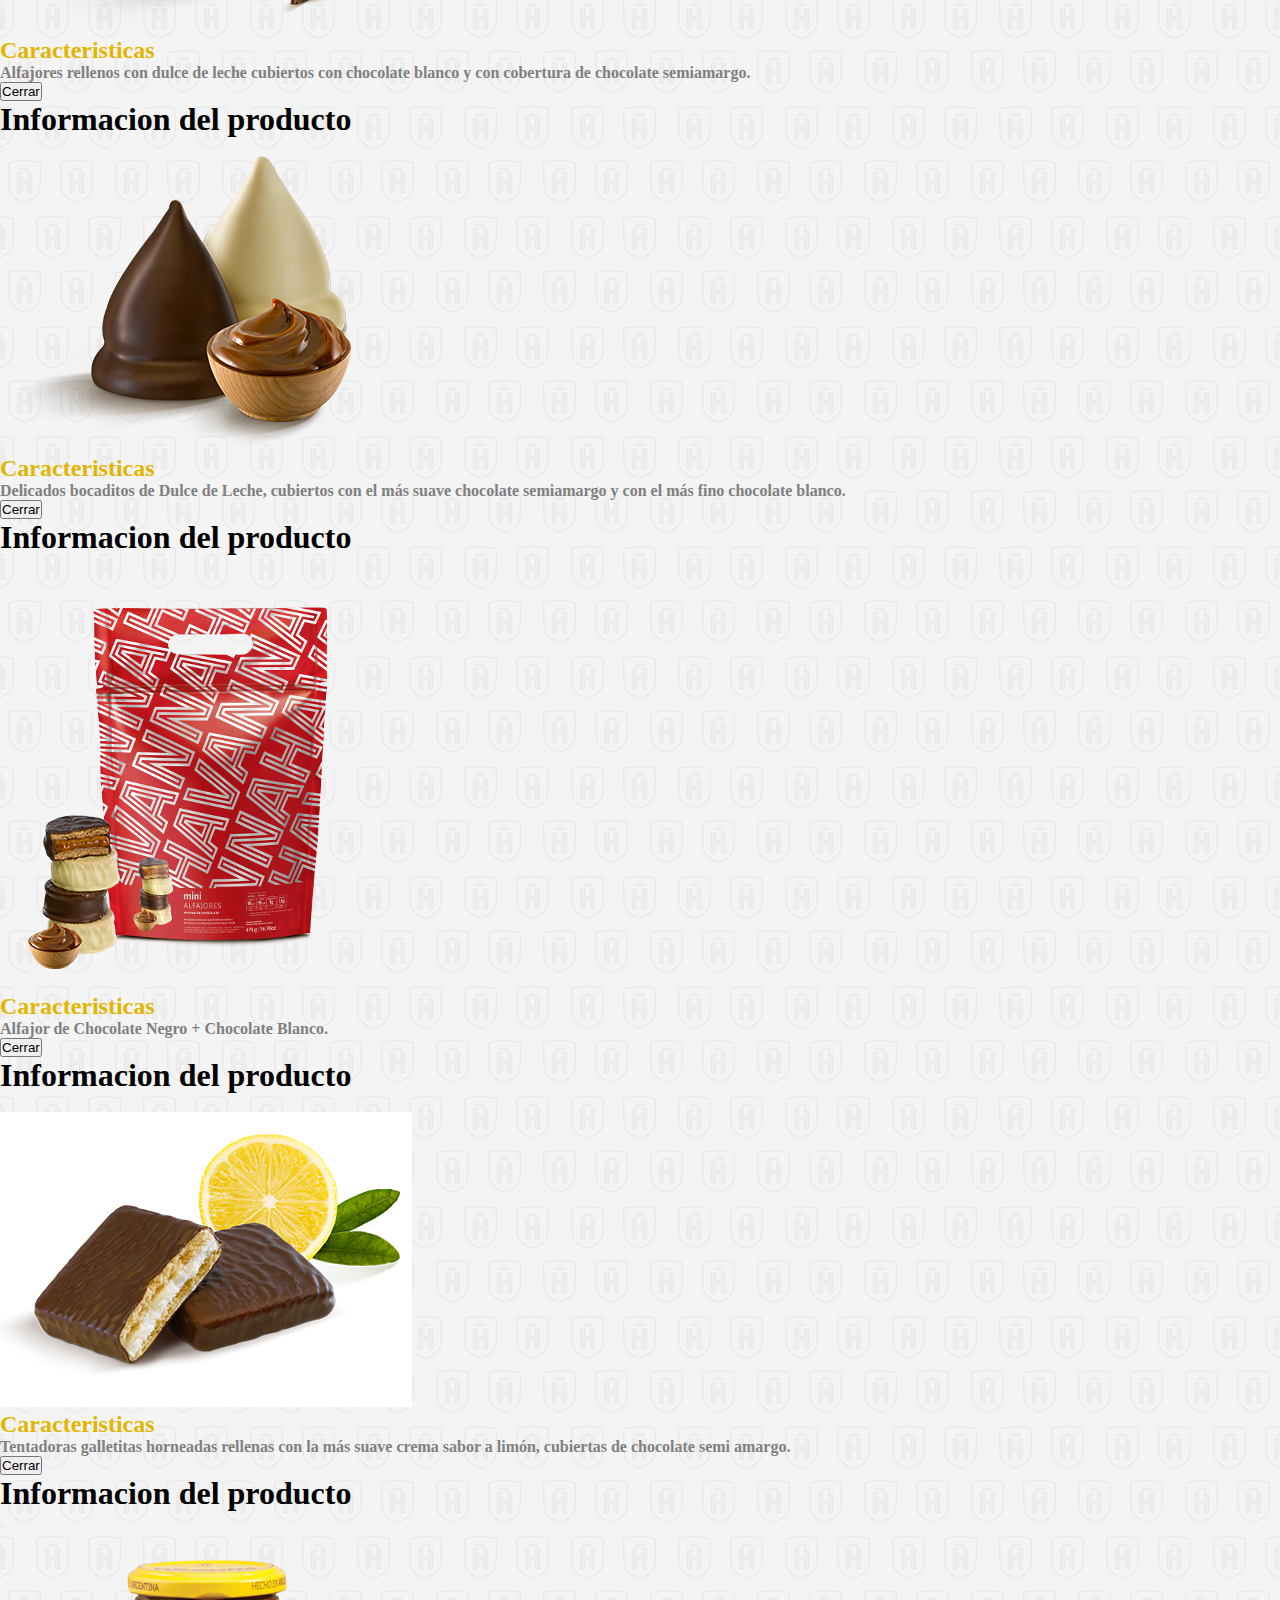
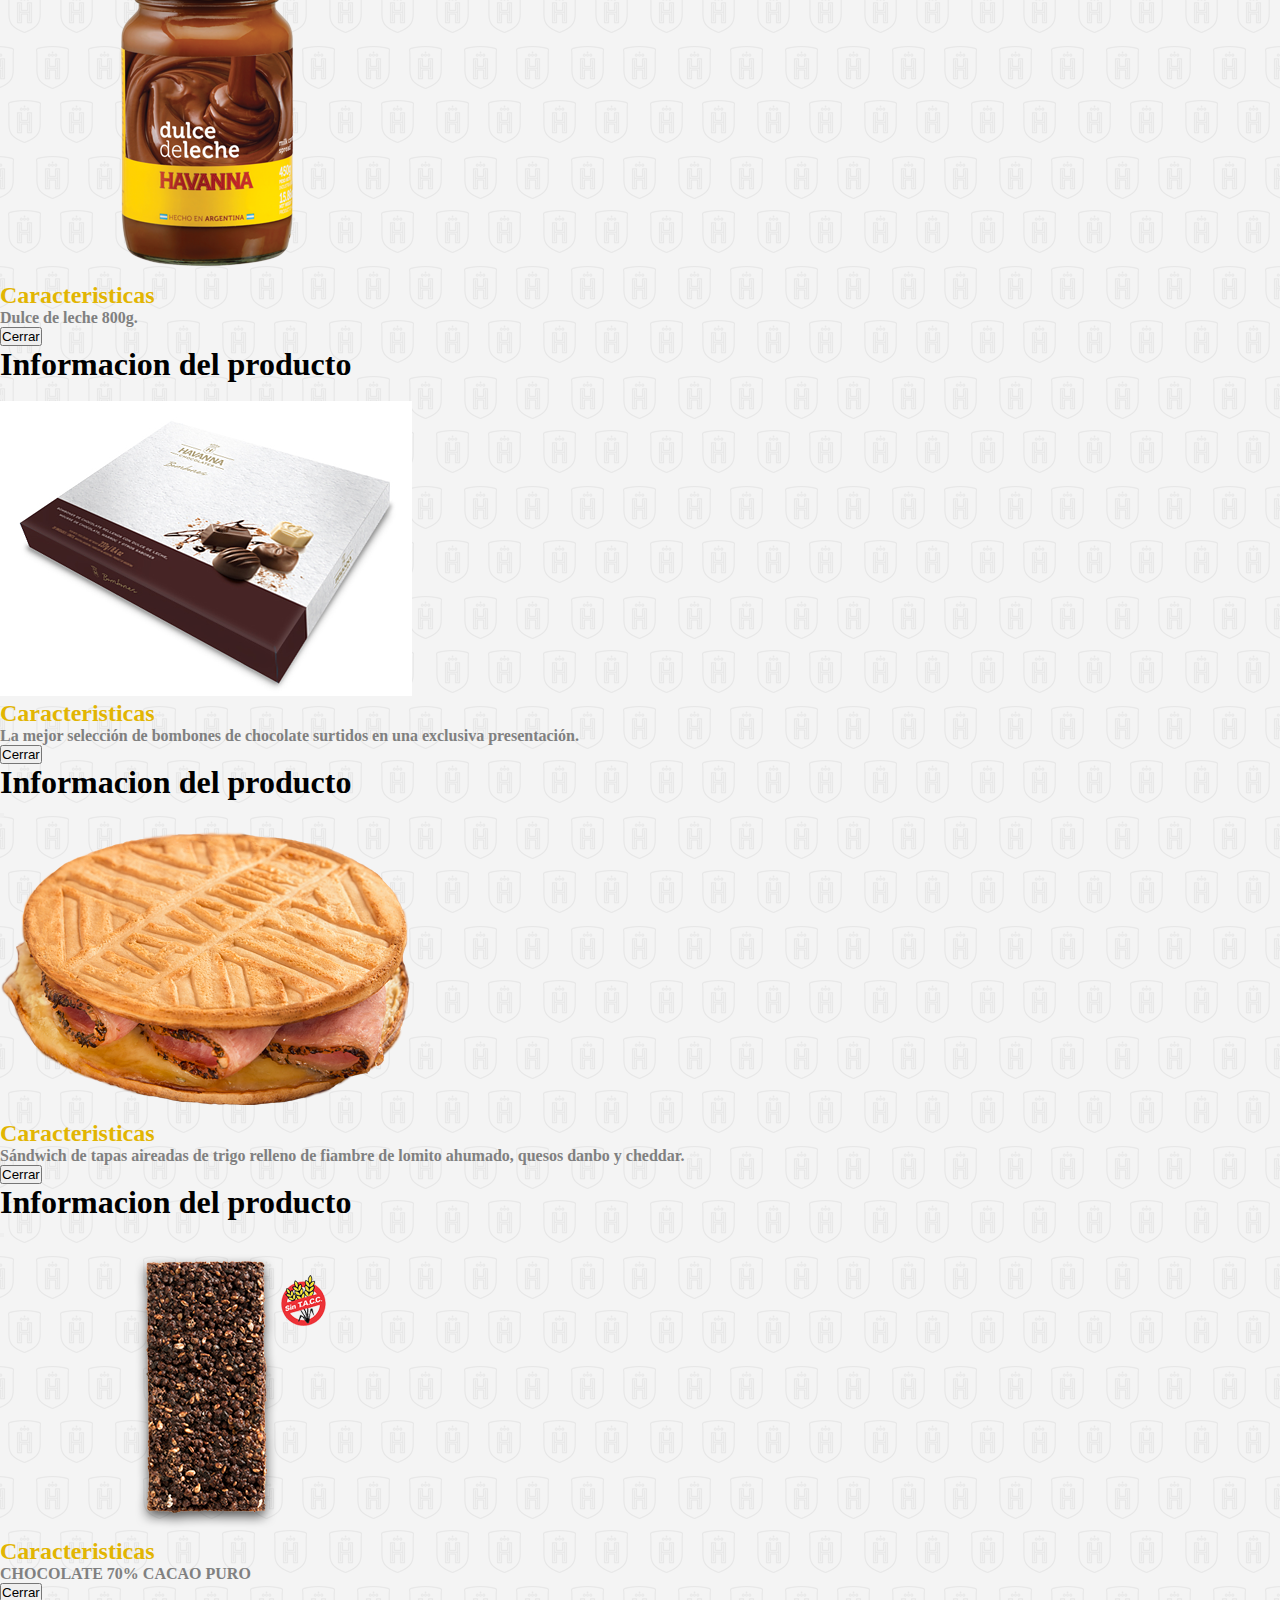
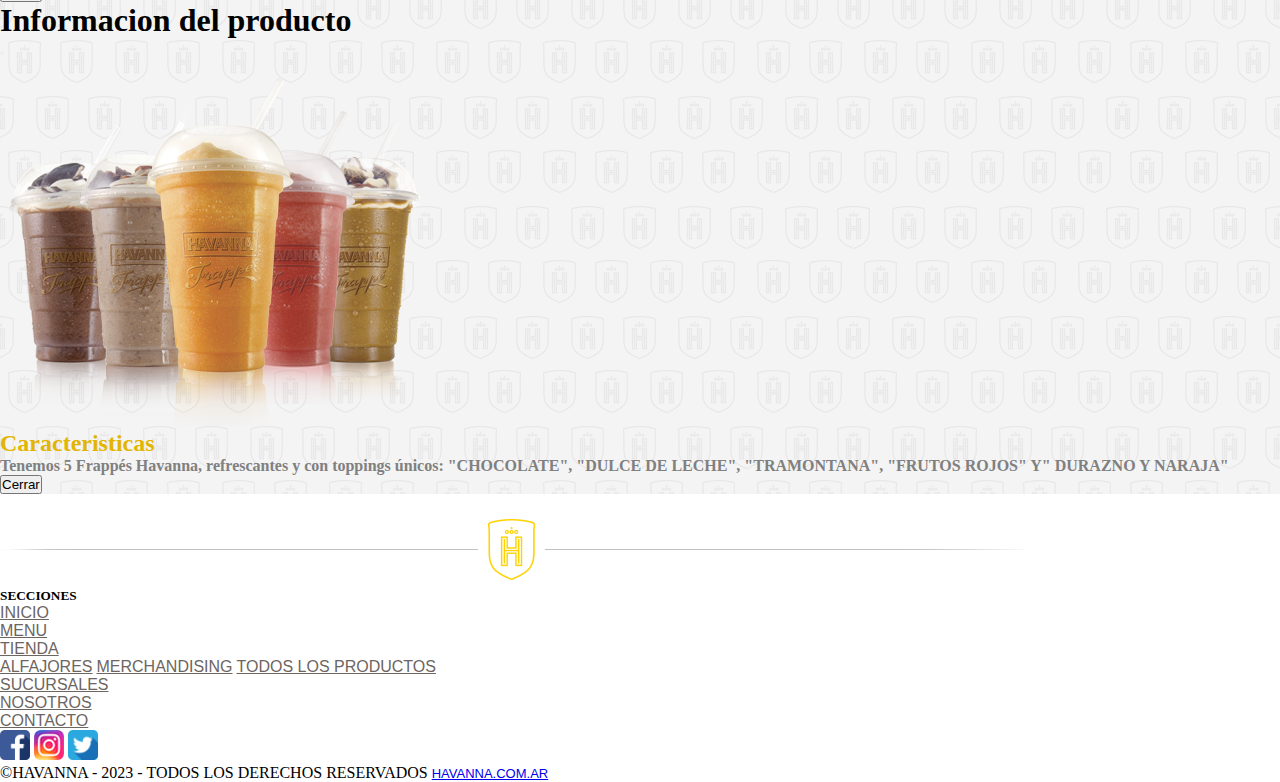
<file: html/menu.html>
<!DOCTYPE html>
<html lang="en">

<head>
    <meta charset="UTF-8">
    <meta name="viewport" content="width=device-width, initial-scale=1.0">
    <title>Havanna - Menu</title>

<meta name="description" content="Explora nuestro delicioso menú en Havanna, donde la variedad es tan tentadora como el sabor. Desde nuestros emblemáticos alfajores hasta los irresistibles Havannets, descubre un mundo de exquisiteces que deleitarán tu paladar.">

    <link href="https://cdn.jsdelivr.net/npm/bootstrap@5.3.2/dist/css/bootstrap.min.css" rel="stylesheet"
        integrity="sha384-T3c6CoIi6uLrA9TneNEoa7RxnatzjcDSCmG1MXxSR1GAsXEV/Dwwykc2MPK8M2HN" crossorigin="anonymous">

    <link rel="stylesheet" href="https://cdn.jsdelivr.net/npm/bootstrap-icons@1.11.1/font/bootstrap-icons.css">

    <link href="https://fonts.cdnfonts.com/css/intro-black" rel="stylesheet">

    <link rel="stylesheet" href="../css/style.css">

    <link rel="icon" type="image/jpg" href="../img/icon favicon.png"/>

</head>

<body class="fondoHavanna">

    <nav class="navbar navbar-expand-lg encabezado sticky-top">
        <div class="container">
            <a class="navbar-brand" href="../index.html"><img class="logo" src="../img/logo.png" alt=""></a>
            <button class="navbar-toggler" type="button" data-bs-toggle="collapse" data-bs-target="#navbarNav"
                aria-controls="navbarNav" aria-expanded="false" aria-label="Toggle navigation">
                <span class="navbar-toggler-icon"></span>
            </button>
            <div class="collapse navbar-collapse" id="navbarNav">
                <ul class="navbar-nav ms-auto menuNav">
                    <li class="nav-item">
                        <a class="nav-link menu" aria-current="page" href="../index.html">Inicio</a>
                    </li>
                    <li class="nav-item">
                        <a class="nav-link active menu" href="">Menu</a>
                    </li>

                    <li class="nav-item dropdown">
                        <a class="nav-link menu dropdown-toggle" href="#" id="tiendaDropdown" role="button"
                            data-bs-toggle="dropdown" aria-haspopup="true" aria-expanded="false">
                            Tienda
                        </a>
                        <!-- El contenido del dropdown -->
                        <div class="dropdown-menu" aria-labelledby="tiendaDropdown">
                            <a class="dropdown-item menuFooter" href="../html/alfajores.html">Alfajores</a>
                            <a class="dropdown-item menuFooter" href="../html/merchandising.html">Merchandising</a>
                            <a class="dropdown-item menuFooter" href="../html/tienda.html">Todos los productos</a>
                        </div>
                    </li>
                    
                    <li class="nav-item">
                        <a class="nav-link menu" href="../html/sucursales.html">Sucursales</a>
                    </li>
                    <li class="nav-item">
                        <a class="nav-link menu" href="../html/nosotros.html">Nosotros</a>
                    </li>
                    <li class="nav-item">
                        <a class="nav-link menu" href="../html/contacto.html">Contacto</a>
                    </li>
                </ul>
            </div>
        </div>
    </nav>

    <div class="container-fluid sliderFondo pb-4 ">

        <div class="carousel-inner container">
            <div>
                <img src="../img/header-productos.png" class="d-block w-100" alt="Foto de un producto">
            </div>
        </div>
    </div>

    <!-- MAIN -->
    <main class="container-fluid">

        <div class="fondoBlanco container pt-2 pb-2">
            <h1 class="text-left mt-5 titulos">PROCUCTOS</h1>
            <h2 class="text-left mt-2 subtitulos">Categorias</h2>
        </div>

        <div class="row container mx-auto p-2 fondoBlanco">
            <div class="col-xl-3 col-md-4 col-sm-12 text-center">
                <img class="fotosProductos" src="../img/productos/alfajores.png" alt="foto de alfajor">
                <button type="button" class="btn botonInfo" data-bs-toggle="modal" data-bs-target="#alfajores">
                    Informacion
                </button>
            </div>

            <div class="col-xl-3 col-md-4 col-sm-12 text-center">
                <img class="fotosProductos" src="../img/productos/havannets.png" alt="Havannets">
                <button type="button" class="btn botonInfo" data-bs-toggle="modal" data-bs-target="#havannets">
                    Informacion
                </button>
            </div>

            <div class="col-xl-3 col-md-4 col-sm-12 text-center">
                <img class="fotosProductos" src="../img/productos/linea-mini.png" alt="Linea mini">
                <button type="button" class="btn botonInfo" data-bs-toggle="modal" data-bs-target="#mini">
                    Informacion
                </button>
            </div>

            <div class="col-xl-3 col-md-4 col-sm-12 text-center">
                <img class="fotosProductos" src="../img/productos/galletitas.png" alt="Galletitas">
                <button type="button" class="btn botonInfo" data-bs-toggle="modal" data-bs-target="#galletitas">
                    Informacion
                </button>
            </div>
            <div class="col-xl-3 col-md-4 col-sm-12 text-center">
                <img class="fotosProductos" src="../img/productos/ddl.png" alt="Dulce de leche">
                <button type="button" class="btn botonInfo" data-bs-toggle="modal" data-bs-target="#ddl">
                    Informacion
                </button>
            </div>

            <div class="col-xl-3 col-md-4 col-sm-12 text-center">
                <img class="fotosProductos" src="../img/productos/chocolates.png" alt="Chocolates">
                <button type="button" class="btn botonInfo" data-bs-toggle="modal" data-bs-target="#chocolates">
                    Informacion
                </button>
            </div>

            <div class="col-xl-3 col-md-4 col-sm-12 text-center">
                <img class="fotosProductos" src="../img/productos/haireados.png" alt="Haireados">
                <button type="button" class="btn botonInfo" data-bs-toggle="modal" data-bs-target="#haireados">
                    Informacion
                </button>
            </div>

            <div class="col-xl-3 col-md-4 col-sm-12 text-center">

                <img class="fotosProductos" src="../img/productos/barritas.png" alt="Barritas">
                <button type="button" class="btn botonInfo" data-bs-toggle="modal" data-bs-target="#barritas">
                    Informacion
                </button>
            </div>

            <div class="col-xl-3 col-md-4 col-sm-12 text-center">
                <img class="fotosProductos" src="../img/productos/cafeteria.png" alt="Cafeteria">
                <button type="button" class="btn botonInfo" data-bs-toggle="modal" data-bs-target="#cafeteria">
                    Informacion
                </button>
            </div>
        </div>

    </main>



    <!-- MODAL -->

    <!-- --------------------------------------ALFAJORES-------------------------------------- -->
    <!-- Modal -->
    <div class="modal fade" id="alfajores" tabindex="-1" aria-labelledby="exampleModalLabel" aria-hidden="true">
        <div class="modal-dialog">
            <div class="modal-content">
                <div class="modal-header">
                    <h1 class="modal-title fs-5" id="exampleModalLabel">Informacion del producto</h1>
                    <button type="button" class="btn-close" data-bs-dismiss="modal" aria-label="Close"></button>
                </div>
                <div class="modal-body text-center infoProductos">
                    <img class="img-fluid" src="../img/productos/alfajores informacion.png" alt="">
                    <h2>Caracteristicas</h2>
                    <h4>Alfajores rellenos con dulce de leche cubiertos con chocolate blanco y con cobertura de
                        chocolate semiamargo.</h4>
                </div>
                <div class="modal-footer">
                    <button type="button" class="btn btn-secondary" data-bs-dismiss="modal">Cerrar</button>
                </div>
            </div>
        </div>
    </div>

    <!-- --------------------------------------HAVANNETS-------------------------------------- -->
    <!-- Modal -->
    <div class="modal fade" id="havannets" tabindex="-1" aria-labelledby="exampleModalLabel" aria-hidden="true">
        <div class="modal-dialog">
            <div class="modal-content">
                <div class="modal-header">
                    <h1 class="modal-title fs-5" id="exampleModalLabel">Informacion del producto</h1>
                    <button type="button" class="btn-close" data-bs-dismiss="modal" aria-label="Close"></button>
                </div>
                <div class="modal-body text-center infoProductos">
                    <img class="img-fluid" src="../img/productos/havannets informacion.png" alt="">
                    <h2>Caracteristicas</h2>
                    <h4>Delicados bocaditos de Dulce de Leche, cubiertos con el más suave chocolate semiamargo y con el
                        más fino chocolate blanco.</h4>
                </div>
                <div class="modal-footer">
                    <button type="button" class="btn btn-secondary" data-bs-dismiss="modal">Cerrar</button>
                </div>
            </div>
        </div>
    </div>

    <!-- --------------------------------------LINEA MINI-------------------------------------- -->
    <!-- Modal -->
    <div class="modal fade" id="mini" tabindex="-1" aria-labelledby="exampleModalLabel" aria-hidden="true">
        <div class="modal-dialog">
            <div class="modal-content">
                <div class="modal-header">
                    <h1 class="modal-title fs-5" id="exampleModalLabel">Informacion del producto</h1>
                    <button type="button" class="btn-close" data-bs-dismiss="modal" aria-label="Close"></button>
                </div>
                <div class="modal-body text-center infoProductos">
                    <img class="img-fluid" src="../img/productos/linea mini informacion.png" alt="">
                    <h2>Caracteristicas</h2>
                    <h4>Alfajor de Chocolate Negro + Chocolate Blanco.</h4>
                </div>
                <div class="modal-footer">
                    <button type="button" class="btn btn-secondary" data-bs-dismiss="modal">Cerrar</button>
                </div>
            </div>
        </div>
    </div>

    <!-- --------------------------------------GALLETITAS-------------------------------------- -->
    <!-- Modal -->
    <div class="modal fade" id="galletitas" tabindex="-1" aria-labelledby="exampleModalLabel" aria-hidden="true">
        <div class="modal-dialog">
            <div class="modal-content">
                <div class="modal-header">
                    <h1 class="modal-title fs-5" id="exampleModalLabel">Informacion del producto</h1>
                    <button type="button" class="btn-close" data-bs-dismiss="modal" aria-label="Close"></button>
                </div>
                <div class="modal-body text-center infoProductos">
                    <img class="img-fluid" src="../img/productos/galletitas informacion.png" alt="">
                    <h2>Caracteristicas</h2>
                    <h4>Tentadoras galletitas horneadas rellenas con la más suave crema sabor a limón, cubiertas de
                        chocolate semi amargo.</h4>
                </div>
                <div class="modal-footer">
                    <button type="button" class="btn btn-secondary" data-bs-dismiss="modal">Cerrar</button>
                </div>
            </div>
        </div>
    </div>

    <!-- --------------------------------------DULCE DE LECHE-------------------------------------- -->
    <!-- Modal -->
    <div class="modal fade" id="ddl" tabindex="-1" aria-labelledby="exampleModalLabel" aria-hidden="true">
        <div class="modal-dialog">
            <div class="modal-content">
                <div class="modal-header">
                    <h1 class="modal-title fs-5" id="exampleModalLabel">Informacion del producto</h1>
                    <button type="button" class="btn-close" data-bs-dismiss="modal" aria-label="Close"></button>
                </div>
                <div class="modal-body text-center infoProductos">
                    <img class="img-fluid" src="../img/productos/ddl informacion.png" alt="">
                    <h2>Caracteristicas</h2>
                    <h4>Dulce de leche 800g.</h4>
                </div>
                <div class="modal-footer">
                    <button type="button" class="btn btn-secondary" data-bs-dismiss="modal">Cerrar</button>
                </div>
            </div>
        </div>
    </div>

    <!-- --------------------------------------CHOCOLATES-------------------------------------- -->
    <!-- Modal -->
    <div class="modal fade" id="chocolates" tabindex="-1" aria-labelledby="exampleModalLabel" aria-hidden="true">
        <div class="modal-dialog">
            <div class="modal-content">
                <div class="modal-header">
                    <h1 class="modal-title fs-5" id="exampleModalLabel">Informacion del producto</h1>
                    <button type="button" class="btn-close" data-bs-dismiss="modal" aria-label="Close"></button>
                </div>
                <div class="modal-body text-center infoProductos">
                    <img class="img-fluid" src="../img/productos/chocolate informacion.png" alt="">
                    <h2>Caracteristicas</h2>
                    <h4>La mejor selección de bombones de chocolate surtidos en una exclusiva presentación.</h4>
                </div>
                <div class="modal-footer">
                    <button type="button" class="btn btn-secondary" data-bs-dismiss="modal">Cerrar</button>
                </div>
            </div>
        </div>
    </div>

    <!-- --------------------------------------HAIREADOS-------------------------------------- -->
    <!-- Modal -->
    <div class="modal fade" id="haireados" tabindex="-1" aria-labelledby="exampleModalLabel" aria-hidden="true">
        <div class="modal-dialog">
            <div class="modal-content">
                <div class="modal-header">
                    <h1 class="modal-title fs-5" id="exampleModalLabel">Informacion del producto</h1>
                    <button type="button" class="btn-close" data-bs-dismiss="modal" aria-label="Close"></button>
                </div>
                <div class="modal-body text-center infoProductos">
                    <img class="img-fluid" src="../img/productos/haireados informacion.png" alt="">
                    <h2>Caracteristicas</h2>
                    <h4>Sándwich de tapas aireadas de trigo relleno de fiambre de lomito ahumado, quesos danbo y
                        cheddar.</h4>
                </div>
                <div class="modal-footer">
                    <button type="button" class="btn btn-secondary" data-bs-dismiss="modal">Cerrar</button>
                </div>
            </div>
        </div>
    </div>

    <!-- --------------------------------------BARRITAS-------------------------------------- -->
    <!-- Modal -->
    <div class="modal fade" id="barritas" tabindex="-1" aria-labelledby="exampleModalLabel" aria-hidden="true">
        <div class="modal-dialog">
            <div class="modal-content">
                <div class="modal-header">
                    <h1 class="modal-title fs-5" id="exampleModalLabel">Informacion del producto</h1>
                    <button type="button" class="btn-close" data-bs-dismiss="modal" aria-label="Close"></button>
                </div>
                <div class="modal-body text-center infoProductos">
                    <img class="img-fluid" src="../img/productos/barritas informacion.png" alt="">
                    <h2>Caracteristicas</h2>
                    <h4>CHOCOLATE 70% CACAO PURO</h4>
                </div>
                <div class="modal-footer">
                    <button type="button" class="btn btn-secondary" data-bs-dismiss="modal">Cerrar</button>
                </div>
            </div>
        </div>
    </div>

    <!-- --------------------------------------CAFETERIA-------------------------------------- -->
    <!-- Modal -->
    <div class="modal fade" id="cafeteria" tabindex="-1" aria-labelledby="exampleModalLabel" aria-hidden="true">
        <div class="modal-dialog">
            <div class="modal-content">
                <div class="modal-header">
                    <h1 class="modal-title fs-5" id="exampleModalLabel">Informacion del producto</h1>
                    <button type="button" class="btn-close" data-bs-dismiss="modal" aria-label="Close"></button>
                </div>
                <div class="modal-body text-center infoProductos">
                    <img class="img-fluid" src="../img/productos/cafeteria informacion.png" alt="">
                    <h2>Caracteristicas</h2>
                    <h4>Tenemos 5 Frappés Havanna, refrescantes y con toppings únicos: "CHOCOLATE", "DULCE DE LECHE",
                        "TRAMONTANA", "FRUTOS ROJOS" Y" DURAZNO Y NARAJA"</h4>
                </div>
                <div class="modal-footer">
                    <button type="button" class="btn btn-secondary" data-bs-dismiss="modal">Cerrar</button>
                </div>
            </div>
        </div>
    </div>

    <!-- FOOTER -->
    <footer class="text-center container footer fondoBlanco">

        <div class="fotoFooter">
            <img class="img-fluid" src="../img/footer.png" alt="">
        </div>

        <div class="row mb-3">
            <h5>SECCIONES</h5>
            <ul class="nav flex-row justify-content-center gap-3">
                <li class="nav-item mb-2"><a href="../index.html" class="nav-link p-0 menuFooter">Inicio</a>
                </li>
                <li class="nav-item mb-2"><a href="#" class="nav-link p-0 menuFooter">Menu</a>
                </li>
                <li class="nav-item dropdown">
                    <a class="nav-link menuFooter dropdown-toggle p-0" href="#" id="tiendaDropdown" role="button"
                        data-bs-toggle="dropdown" aria-haspopup="true" aria-expanded="false">
                        Tienda
                    </a>
                    <!-- El contenido del dropdown -->
                    <div class="dropdown-menu" aria-labelledby="tiendaDropdown">
                        <a class="dropdown-item menuFooter" href="../html/alfajores.html">Alfajores</a>
                        <a class="dropdown-item menuFooter" href="../html/merchandising.html">Merchandising</a>
                        <a class="dropdown-item menuFooter" href="../html/tienda.html">Todos los productos</a>
                    </div>
                </li>
                <li class="nav-item mb-2"><a href="./sucursales.html"
                        class="nav-link p-0 menuFooter">Sucursales</a></li>
                <li class="nav-item mb-2"><a href="./nosotros.html"
                        class="nav-link p-0 menuFooter">Nosotros</a></li>
                <li class="nav-item mb-2"><a href="./contacto.html"
                        class="nav-link p-0 menuFooter">Contacto</a></li>
            </ul>
        </div>

        <div class="redesSociales">
            <a href="https://www.facebook.com/havannaargentina" target="_blank"><img class="img-fluid facebook"
                    src="../img/face.png" alt="icono de Facebook"></a>
            <a href="https://www.instagram.com/havannaarg/" target="_blank"><img class="img-fluid instagram"
                    src="../img/instagram (1).png" alt="icono de Instagram"></a>
            <a href="https://twitter.com/Havanna_arg" target="_blank"><img class="img-fluid twitter"
                    src="../img/twitter.png" alt="icono de Twitter"></a>
        </div>

        <div class="text-center p-3">
            ©HAVANNA - 2023 - TODOS LOS DERECHOS RESERVADOS
            <a href="https://Havanna.com.ar/">havanna.com.ar</a>
        </div>
    </footer>

    <div>
        <a href="https://api.whatsapp.com/send?phone=+541159125248&text=Buenas,%20quisiera%20mas%20informacion%20acerca%20de%20sus%20productos!"
            target="_blank"><img class="botonWpp" src="../img/logoWPP.png" alt="boton de whatsapp"></a>
    </div>


    <script src="https://cdn.jsdelivr.net/npm/bootstrap@5.3.2/dist/js/bootstrap.bundle.min.js"
        integrity="sha384-C6RzsynM9kWDrMNeT87bh95OGNyZPhcTNXj1NW7RuBCsyN/o0jlpcV8Qyq46cDfL"
        crossorigin="anonymous"></script>
</body>

</html>
</file>
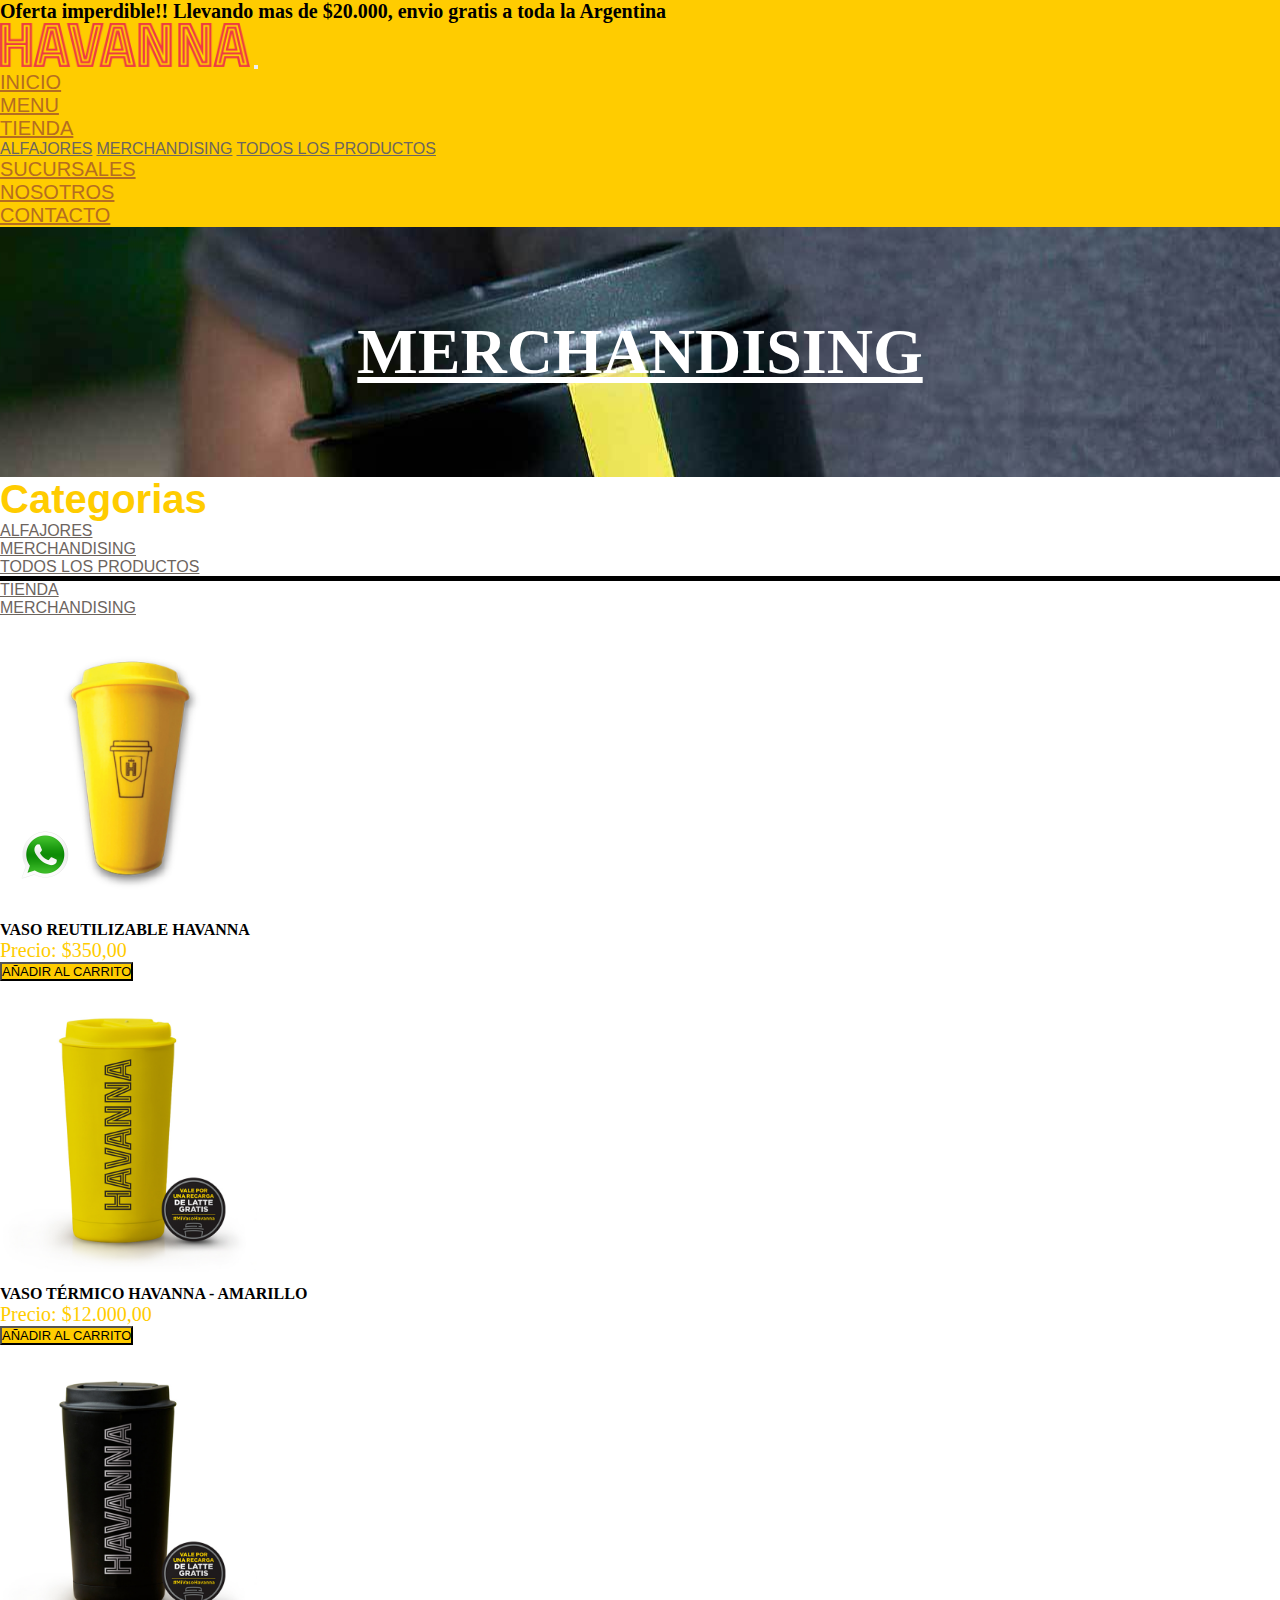
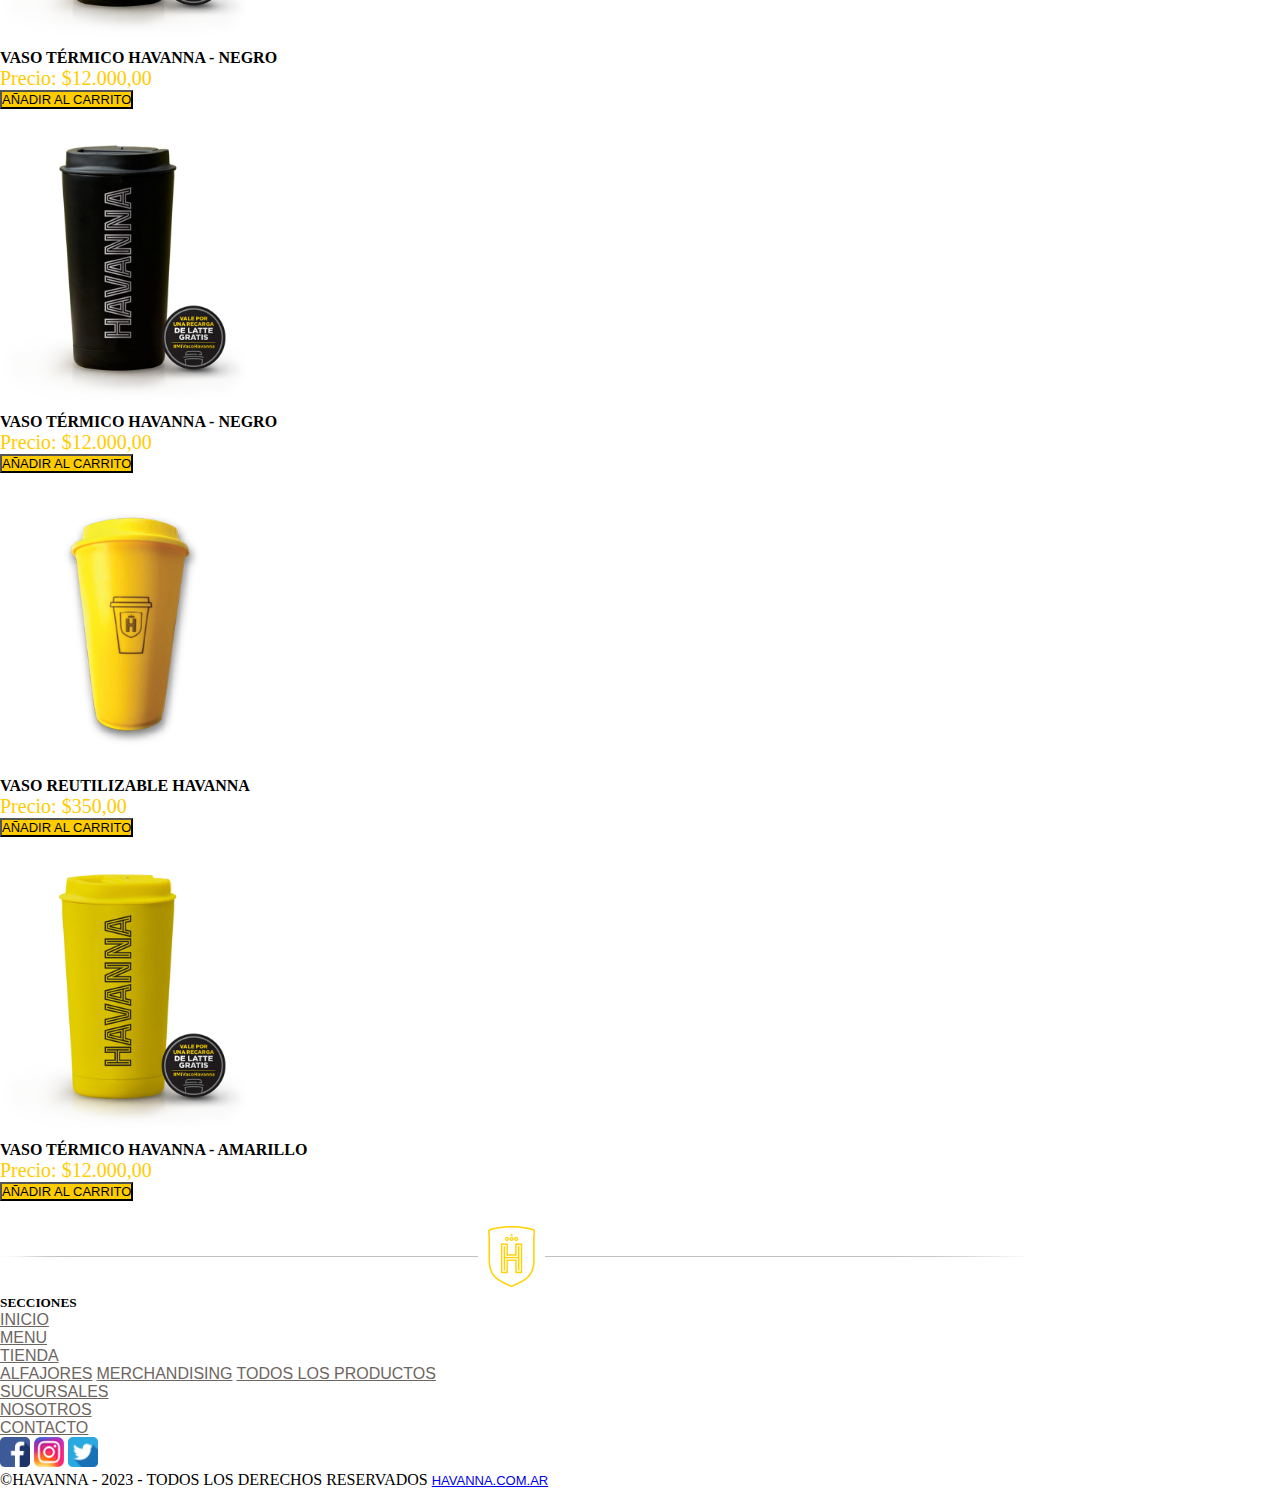
<file: html/merchandising.html>
<!DOCTYPE html>
<html lang="en">

<head>
    <meta charset="UTF-8">
    <meta name="viewport" content="width=device-width, initial-scale=1.0">
    <title>Havanna - Merchandising</title>

    <meta name="description" content="Explora nuestra colección exclusiva de merchandising Havanna, donde el encanto de la marca cobra vida. Descubre prendas elegantes, accesorios con estilo y más, todo impregnado con la esencia única de Havanna.">

    <link href="https://cdn.jsdelivr.net/npm/bootstrap@5.3.2/dist/css/bootstrap.min.css" rel="stylesheet"
        integrity="sha384-T3c6CoIi6uLrA9TneNEoa7RxnatzjcDSCmG1MXxSR1GAsXEV/Dwwykc2MPK8M2HN" crossorigin="anonymous">

    <link href="https://fonts.cdnfonts.com/css/intro-black" rel="stylesheet">

    <link rel="stylesheet" href="../css/style.css">

    <link rel="icon" type="image/jpg" href="../img/icon favicon.png" />

    <!-- Agrega los enlaces a los archivos JavaScript de Bootstrap y jQuery -->
    <script src="https://code.jquery.com/jquery-3.3.1.slim.min.js"></script>
    <script src="https://stackpath.bootstrapcdn.com/bootstrap/4.3.1/js/bootstrap.min.js"></script>

</head>

<body class="fondoHavanna">

    <div class="encabezado text-center sticky-top">
        <h4 class="text-decoration-underline text-uppercase pt-2 stickyOfertas">Oferta imperdible!! Llevando mas de $20.000, envio
            gratis a toda la
            Argentina</h4>
        <nav class="navbar navbar-expand-lg encabezado">
            <div class="container">
                <a class="navbar-brand" href="../index.html"><img class="logo" src="../img/logo.png" alt=""></a>
                <button class="navbar-toggler" type="button" data-bs-toggle="collapse" data-bs-target="#navbarNav"
                    aria-controls="navbarNav" aria-expanded="false" aria-label="Toggle navigation">
                    <span class="navbar-toggler-icon"></span>
                </button>
                <div class="collapse navbar-collapse" id="navbarNav">
                    <ul class="navbar-nav ms-auto menuNav">
                        <li class="nav-item">
                            <a class="nav-link menu" aria-current="page" href="../index.html">Inicio</a>
                        </li>
                        <li class="nav-item">
                            <a class="nav-link menu" href="../html/menu.html">Menu</a>
                        </li>
                        <li class="nav-item dropdown">
                            <a class="nav-link menu active dropdown-toggle" href="#" id="tiendaDropdown" role="button"
                                data-bs-toggle="dropdown" aria-haspopup="true" aria-expanded="false">
                                Tienda
                            </a>
                            <!-- El contenido del dropdown -->
                            <div class="dropdown-menu" aria-labelledby="tiendaDropdown">
                                <a class="dropdown-item menuFooter" href="../html/alfajores.html">Alfajores</a>
                                <a class="dropdown-item menuFooter" href="#">Merchandising</a>
                                <a class="dropdown-item menuFooter" href="../html/tienda.html">Todos los productos</a>
                            </div>
                        </li>
                        <li class="nav-item">
                            <a class="nav-link menu" href="../html/sucursales.html">Sucursales</a>
                        </li>
                        <li class="nav-item">
                            <a class="nav-link menu" href="../html/nosotros.html">Nosotros</a>
                        </li>
                        <li class="nav-item">
                            <a class="nav-link menu" href="../html/contacto.html">Contacto</a>
                        </li>
                    </ul>
                </div>
            </div>
        </nav>
    </div>

    <div class="container fotoConTextoMerch pb-4 img-fluid">
        <h1 class="h1Titulo">MERCHANDISING</h1>
    </div>

    <main class="container-fluid">

        <div class="fondoBlanco container pt-2 pb-2 text-center">
            <h1 class="text-left mt-3 titulos">Categorias</h1>
            <div class="row align-items-center justify-content-center">

                <div class="col-xl-12">
                    <a class="menuFooter" href="../html/alfajores.html">Alfajores</a>
                </div>

                <div class="col-xl-12">
                    <a class="menuFooter" href="#">Merchandising</a>
                </div>

                <div class="col-xl-12">
                    <a class="menuFooter" href="../html/tienda.html">Todos los productos</a>
                </div>
                
                
            </div>
            
        </div>

        <hr class="container" size="5px" color="black" />

        <div>
            <nav aria-label="breadcrumb">
                <ol class="breadcrumb fondoBlanco text-left container mx-auto mb-0 ps-2 pt-3">
                  <li class="breadcrumb-item"><a class="menuFooter" href="../html/tienda.html">TIENDA</a></li>
                  <li class="breadcrumb-item"><a class="menuFooter" href="#">MERCHANDISING</a></li>
                </ol>
              </nav>
        </div>

        <div class="row container mx-auto p-2 fondoBlanco">
            <div class="col-xl-4 col-md-6 col-sm-12 text-center border">
                <a href="../html/vasoReuti.html"><img class="fotosTienda"
                        src="../img/Merchandising/vaso reutilizable/2060_VasoReutilizable2.jpg"
                        alt="foto de alfajor"></a>
                <h4 class="fw-light">VASO REUTILIZABLE HAVANNA</h4>
                <p class="suscripcionTexto fw-bold">Precio: $350,00</p>
                <button class="btn btn-primary btnCarrito ms-2 mb-4">AÑADIR AL CARRITO </button>
            </div>

            <div class="col-xl-4 col-md-6 col-sm-12 text-center border">
                <a href="../html/vasoTermicoAma.html"><img class="fotosTienda img-fluid"
                        src="../img/Merchandising/vaso termico/VT-Amarillo-Tazo.jpg" alt="Havannets"></a>
                <h4 class="fw-light">VASO TÉRMICO HAVANNA - AMARILLO</h4>
                <p class="suscripcionTexto fw-bold">Precio: $12.000,00</p>
                <button class="btn btn-primary btnCarrito ms-2 mb-4">AÑADIR AL CARRITO </button>
            </div>

            <div class="col-xl-4 col-md-6 col-sm-12 text-center border">
                <a href="../html/vasoTermicoNeg.html"><img class="fotosTienda img-fluid"
                        src="../img/Merchandising/vaso termico/VT-Negro-Tazo.jpg" alt="Havannets"></a>
                <h4 class="fw-light">VASO TÉRMICO HAVANNA - NEGRO</h4>
                <p class="suscripcionTexto fw-bold">Precio: $12.000,00</p>
                <button class="btn btn-primary btnCarrito ms-2 mb-4">AÑADIR AL CARRITO </button>
            </div>

            <div class="col-xl-4 col-md-6 col-sm-12 text-center border">
                <a href="../html/vasoTermicoNeg.html"><img class="fotosTienda img-fluid"
                        src="../img/Merchandising/vaso termico/VT-Negro-Tazo.jpg" alt="Havannets"></a>
                <h4 class="fw-light">VASO TÉRMICO HAVANNA - NEGRO</h4>
                <p class="suscripcionTexto fw-bold">Precio: $12.000,00</p>
                <button class="btn btn-primary btnCarrito ms-2 mb-4">AÑADIR AL CARRITO </button>
            </div>

            <div class="col-xl-4 col-md-6 col-sm-12 text-center border">
                <a href="../html/vasoReuti.html"><img class="fotosTienda"
                        src="../img/Merchandising/vaso reutilizable/2060_VasoReutilizable2.jpg"
                        alt="foto de alfajor"></a>
                <h4 class="fw-light">VASO REUTILIZABLE HAVANNA</h4>
                <p class="suscripcionTexto fw-bold">Precio: $350,00</p>
                <button class="btn btn-primary btnCarrito ms-2 mb-4">AÑADIR AL CARRITO </button>
            </div>

            <div class="col-xl-4 col-md-6 col-sm-12 text-center border">
                <a href="../html/vasoTermicoAma.html"><img class="fotosTienda img-fluid"
                        src="../img/Merchandising/vaso termico/VT-Amarillo-Tazo.jpg" alt="Havannets"></a>
                <h4 class="fw-light">VASO TÉRMICO HAVANNA - AMARILLO</h4>
                <p class="suscripcionTexto fw-bold">Precio: $12.000,00</p>
                <button class="btn btn-primary btnCarrito ms-2 mb-4">AÑADIR AL CARRITO </button>
            </div>

        </div>

    </main>



    <footer class="text-center container footer fondoBlanco">

        <div class="fotoFooter">
            <img class="img-fluid" src="../img/footer.png" alt="">
        </div>

        <div class="row mb-3">
            <h5>SECCIONES</h5>
            <ul class="nav flex-row justify-content-center gap-3">
                <li class="nav-item mb-2"><a href="../index.html" class="nav-link p-0 menuFooter">Inicio</a></li>
                <li class="nav-item mb-2 menuFooter"><a href="../html/menu.html"
                        class="nav-link p-0 menuFooter">Menu</a>
                </li>
                <li class="nav-item dropdown">
                    <a class="nav-link menuFooter dropdown-toggle p-0" href="#" id="tiendaDropdown" role="button"
                        data-bs-toggle="dropdown" aria-haspopup="true" aria-expanded="false">
                        Tienda
                    </a>
                    <!-- El contenido del dropdown -->
                    <div class="dropdown-menu" aria-labelledby="tiendaDropdown">
                        <a class="dropdown-item menuFooter" href="../html/alfajores.html">Alfajores</a>
                        <a class="dropdown-item menuFooter" href="#">Merchandising</a>
                        <a class="dropdown-item menuFooter" href="../html/tienda.html">Todos los productos</a>
                    </div>
                </li>
                <li class="nav-item mb-2"><a href="../html/sucursales.html"
                        class="nav-link p-0 menuFooter">Sucursales</a></li>
                <li class="nav-item mb-2"><a href="../html/nosotros.html" class="nav-link p-0 menuFooter">Nosotros</a>
                </li>
                <li class="nav-item mb-2"><a href="../html/contacto.html" class="nav-link p-0 menuFooter">Contacto</a>
                </li>
            </ul>
        </div>

        <div class="redesSociales">
            <a href="https://www.facebook.com/havannaargentina" target="_blank"><img class="img-fluid facebook"
                    src="../img/face.png" alt="icono de Facebook"></a>
            <a href="https://www.instagram.com/havannaarg/" target="_blank"><img class="img-fluid instagram"
                    src="../img/instagram (1).png" alt="icono de Instagram"></a>
            <a href="https://twitter.com/Havanna_arg" target="_blank"><img class="img-fluid twitter"
                    src="../img/twitter.png" alt="icono de Twitter"></a>
        </div>

        <div class="text-center p-3">
            ©HAVANNA - 2023 - TODOS LOS DERECHOS RESERVADOS
            <a href="https://Havanna.com.ar/">havanna.com.ar</a>
        </div>
    </footer>

    <div>
        <a href="https://api.whatsapp.com/send?phone=+541159125248&text=Buenas,%20quisiera%20mas%20informacion%20acerca%20de%20sus%20productos!"
            target="_blank"><img class="botonWpp" src="../img/logoWPP.png" alt="boton de whatsapp"></a>
    </div>

    <script src="https://cdn.jsdelivr.net/npm/bootstrap@5.3.2/dist/js/bootstrap.bundle.min.js"
        integrity="sha384-C6RzsynM9kWDrMNeT87bh95OGNyZPhcTNXj1NW7RuBCsyN/o0jlpcV8Qyq46cDfL"
        crossorigin="anonymous"></script>

</body>

</html>
</file>
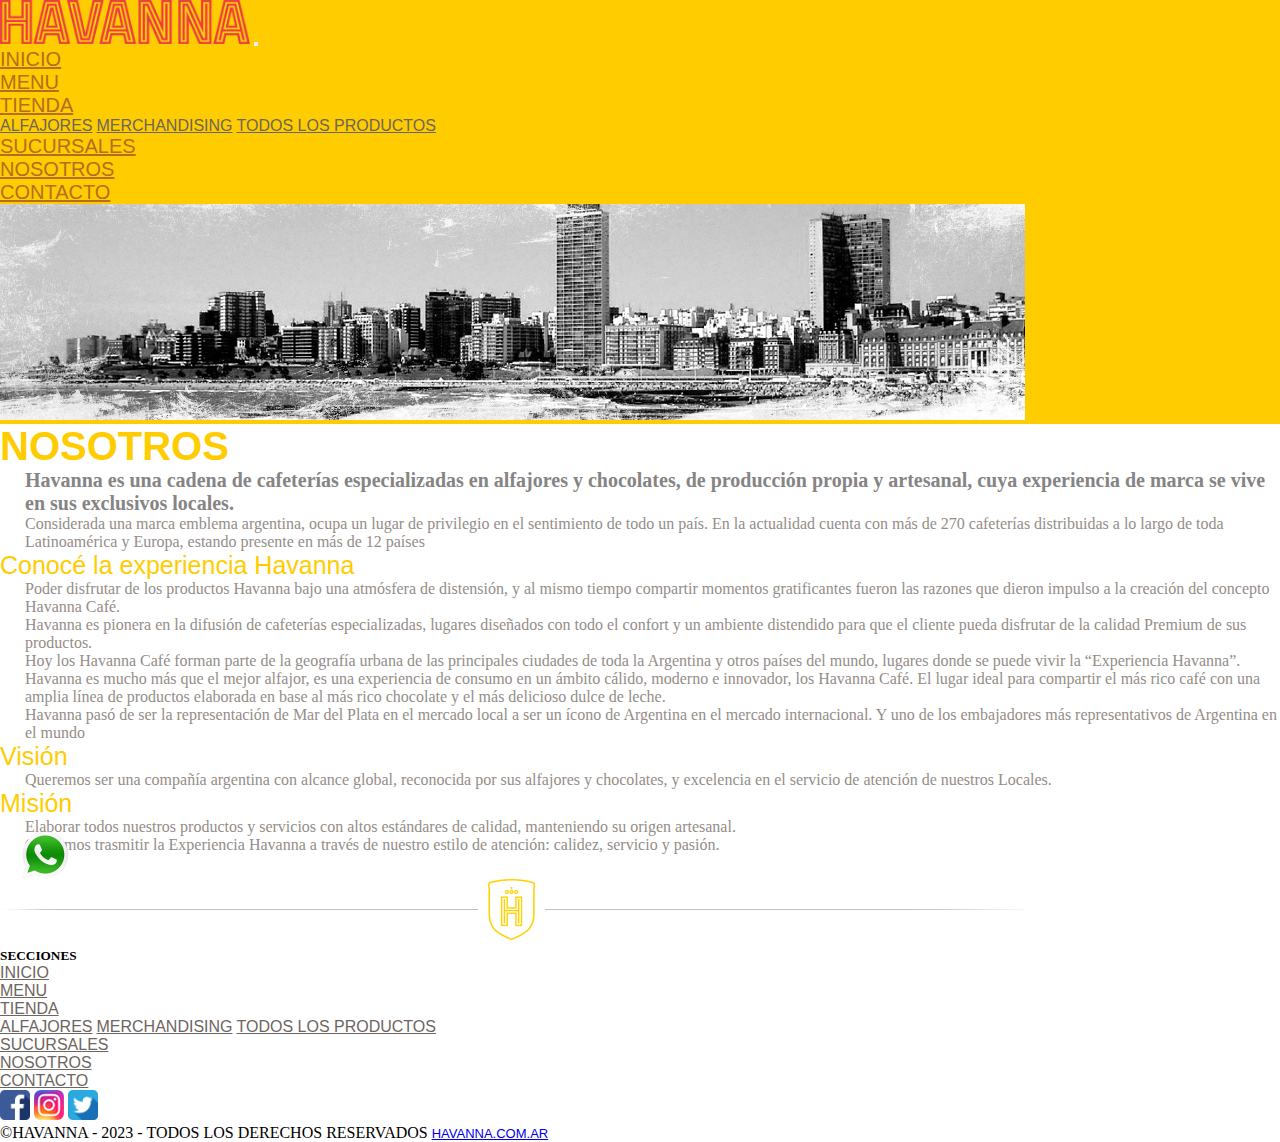
<file: html/nosotros.html>
<!DOCTYPE html>
<html lang="en">

<head>
    <meta charset="UTF-8">
    <meta name="viewport" content="width=device-width, initial-scale=1.0">
    <title>Havanna - Nosotros</title>

    <meta name="description" content="En Havanna, nuestra historia es tan rica como nuestros deliciosos productos. Con décadas de experiencia, hemos perfeccionado el arte de crear momentos inolvidables a través de sabores auténticos. Nuestra visión es inspirar conexiones a través de la pasión por la calidad, mientras que nuestra misión es llevar la tradición de Havanna a cada rincón del mundo.">

    <link href="https://cdn.jsdelivr.net/npm/bootstrap@5.3.2/dist/css/bootstrap.min.css" rel="stylesheet"
        integrity="sha384-T3c6CoIi6uLrA9TneNEoa7RxnatzjcDSCmG1MXxSR1GAsXEV/Dwwykc2MPK8M2HN" crossorigin="anonymous">

    <link href="https://fonts.cdnfonts.com/css/intro-black" rel="stylesheet">

    <link rel="stylesheet" href="../css/style.css">

    <link rel="icon" type="image/jpg" href="../img/icon favicon.png"/>
    
</head>

<body class="fondoHavanna">


    <nav class="navbar navbar-expand-lg encabezado sticky-top">
        <div class="container">
            <a class="navbar-brand" href="../index.html"><img class="logo" src="../img/logo.png" alt=""></a>
            <button class="navbar-toggler" type="button" data-bs-toggle="collapse" data-bs-target="#navbarNav"
                aria-controls="navbarNav" aria-expanded="false" aria-label="Toggle navigation">
                <span class="navbar-toggler-icon"></span>
            </button>
            <div class="collapse navbar-collapse" id="navbarNav">
                <ul class="navbar-nav ms-auto menuNav">
                    <li class="nav-item">
                        <a class="nav-link menu" aria-current="page" href="../index.html">Inicio</a>
                    </li>
                    <li class="nav-item">
                        <a class="nav-link menu" href="../html/menu.html">Menu</a>
                    </li>

                    <li class="nav-item dropdown">
                        <a class="nav-link menu dropdown-toggle" href="#" id="tiendaDropdown" role="button"
                            data-bs-toggle="dropdown" aria-haspopup="true" aria-expanded="false">
                            Tienda
                        </a>
                        <!-- El contenido del dropdown -->
                        <div class="dropdown-menu" aria-labelledby="tiendaDropdown">
                            <a class="dropdown-item menuFooter" href="../html/alfajores.html">Alfajores</a>
                            <a class="dropdown-item menuFooter" href="../html/merchandising.html">Merchandising</a>
                            <a class="dropdown-item menuFooter" href="../html/tienda.html">Todos los productos</a>
                        </div>
                    </li>

                    <li class="nav-item">
                        <a class="nav-link menu" href="../html/sucursales.html">Sucursales</a>
                    </li>
                    <li class="nav-item">
                        <a class="nav-link active menu" href="#">Nosotros</a>
                    </li>
                    <li class="nav-item">
                        <a class="nav-link menu" href="../html/contacto.html">Contacto</a>
                    </li>
                </ul>
            </div>
        </div>
    </nav>

    <div class="container-fluid sliderFondo pb-4 ">

        <div class="carousel-inner container">
            <div>
                <img src="../img/header-historia.png" class="d-block w-100" alt="Foto de un producto">
            </div>
        </div>
    </div>

    <main class="container-fluid">

        <div class="fondoBlanco container pt-2 pb-5 textoNosotros">

            <h1 class="text-left mt-5 titulos">NOSOTROS</h1>
            <h4>Havanna es una cadena de cafeterías especializadas en alfajores y chocolates, de producción propia y
                artesanal, cuya experiencia de marca se vive en sus exclusivos locales.</h4>
            <p>Considerada una marca emblema argentina, ocupa un lugar de privilegio en el sentimiento de todo un país.
                En la actualidad cuenta con más de 270 cafeterías distribuidas a lo largo de toda Latinoamérica y
                Europa, estando presente en más de 12 países</p>

            <h2 class="text-left mt-2 subtitulos">Conocé la experiencia Havanna</h2>
            <p>Poder disfrutar de los productos Havanna bajo una atmósfera de distensión, y al mismo tiempo compartir
                momentos gratificantes fueron las razones que dieron impulso a la creación del concepto Havanna Café.
            </p>

            <p>Havanna es pionera en la difusión de cafeterías especializadas, lugares diseñados con todo el confort y
                un ambiente distendido para que el cliente pueda disfrutar de la calidad Premium de sus productos.</p>

            <p>Hoy los Havanna Café forman parte de la geografía urbana de las principales ciudades de toda la Argentina
                y otros países del mundo, lugares donde se puede vivir la “Experiencia Havanna”.</p>

            <p>Havanna es mucho más que el mejor alfajor, es una experiencia de consumo en un ámbito cálido, moderno e
                innovador, los Havanna Café. El lugar ideal para compartir el más rico café con una amplia línea de
                productos elaborada en base al más rico chocolate y el más delicioso dulce de leche.</p>

            <p>Havanna pasó de ser la representación de Mar del Plata en el mercado local a ser un ícono de Argentina en
                el mercado internacional. Y uno de los embajadores más representativos de Argentina en el mundo</p>

            <h2 class="text-left mt-2 subtitulos">Visión</h2>
            <p>Queremos ser una compañía argentina con alcance global, reconocida por sus alfajores y chocolates, y
                excelencia en el servicio de atención de nuestros Locales.</p>

            <h2 class="text-left mt-2 subtitulos">Misión</h2>
            <p>Elaborar todos nuestros productos y servicios con altos estándares de calidad, manteniendo su origen
                artesanal.</p>
            <p>Queremos trasmitir la Experiencia Havanna a través de nuestro estilo de atención: calidez, servicio y
                pasión.</p>

        </div>
    </main>


    <!-- FOOTER -->
    <footer class="text-center container footer fondoBlanco">

        <div class="fotoFooter">
            <img class="img-fluid" src="../img/footer.png" alt="">
        </div>

        <div class="row mb-3">
            <h5>SECCIONES</h5>
            <ul class="nav flex-row justify-content-center gap-3">
                <li class="nav-item mb-2"><a href="../index.html" class="nav-link p-0 menuFooter">Inicio</a>
                </li>
                <li class="nav-item mb-2"><a href="./menu.html" class="nav-link p-0 menuFooter">Menu</a></li>
                <li class="nav-item dropdown">
                    <a class="nav-link menuFooter dropdown-toggle p-0" href="#" id="tiendaDropdown" role="button"
                        data-bs-toggle="dropdown" aria-haspopup="true" aria-expanded="false">
                        Tienda
                    </a>
                    <!-- El contenido del dropdown -->
                    <div class="dropdown-menu" aria-labelledby="tiendaDropdown">
                        <a class="dropdown-item menuFooter" href="../html/alfajores.html">Alfajores</a>
                        <a class="dropdown-item menuFooter" href="../html/merchandising.html">Merchandising</a>
                        <a class="dropdown-item menuFooter" href="../html/tienda.html">Todos los productos</a>
                    </div>
                </li>
                <li class="nav-item mb-2"><a href="./sucursales.html"
                        class="nav-link p-0 menuFooter">Sucursales</a></li>
                <li class="nav-item mb-2"><a href="#" class="nav-link p-0 menuFooter">Nosotros</a></li>
                <li class="nav-item mb-2"><a href="./contacto.html"
                        class="nav-link p-0 menuFooter">Contacto</a></li>
            </ul>
        </div>

        <div class="redesSociales">
            <a href="https://www.facebook.com/havannaargentina" target="_blank"><img class="img-fluid facebook"
                    src="../img/face.png" alt="icono de Facebook"></a>
            <a href="https://www.instagram.com/havannaarg/" target="_blank"><img class="img-fluid instagram"
                    src="../img/instagram (1).png" alt="icono de Instagram"></a>
            <a href="https://twitter.com/Havanna_arg" target="_blank"><img class="img-fluid twitter"
                    src="../img/twitter.png" alt="icono de Twitter"></a>
        </div>

        <div class="text-center p-3">
            ©HAVANNA - 2023 - TODOS LOS DERECHOS RESERVADOS
            <a href="https://Havanna.com.ar/">havanna.com.ar</a>
        </div>
    </footer>

    <div>
        <a href="https://api.whatsapp.com/send?phone=+541159125248&text=Buenas,%20quisiera%20mas%20informacion%20acerca%20de%20sus%20productos!"
            target="_blank"><img class="botonWpp" src="../img/logoWPP.png" alt="boton de whatsapp"></a>
    </div>


    <script src="https://cdn.jsdelivr.net/npm/bootstrap@5.3.2/dist/js/bootstrap.bundle.min.js"
        integrity="sha384-C6RzsynM9kWDrMNeT87bh95OGNyZPhcTNXj1NW7RuBCsyN/o0jlpcV8Qyq46cDfL"
        crossorigin="anonymous"></script>



</body>

</html>
</file>
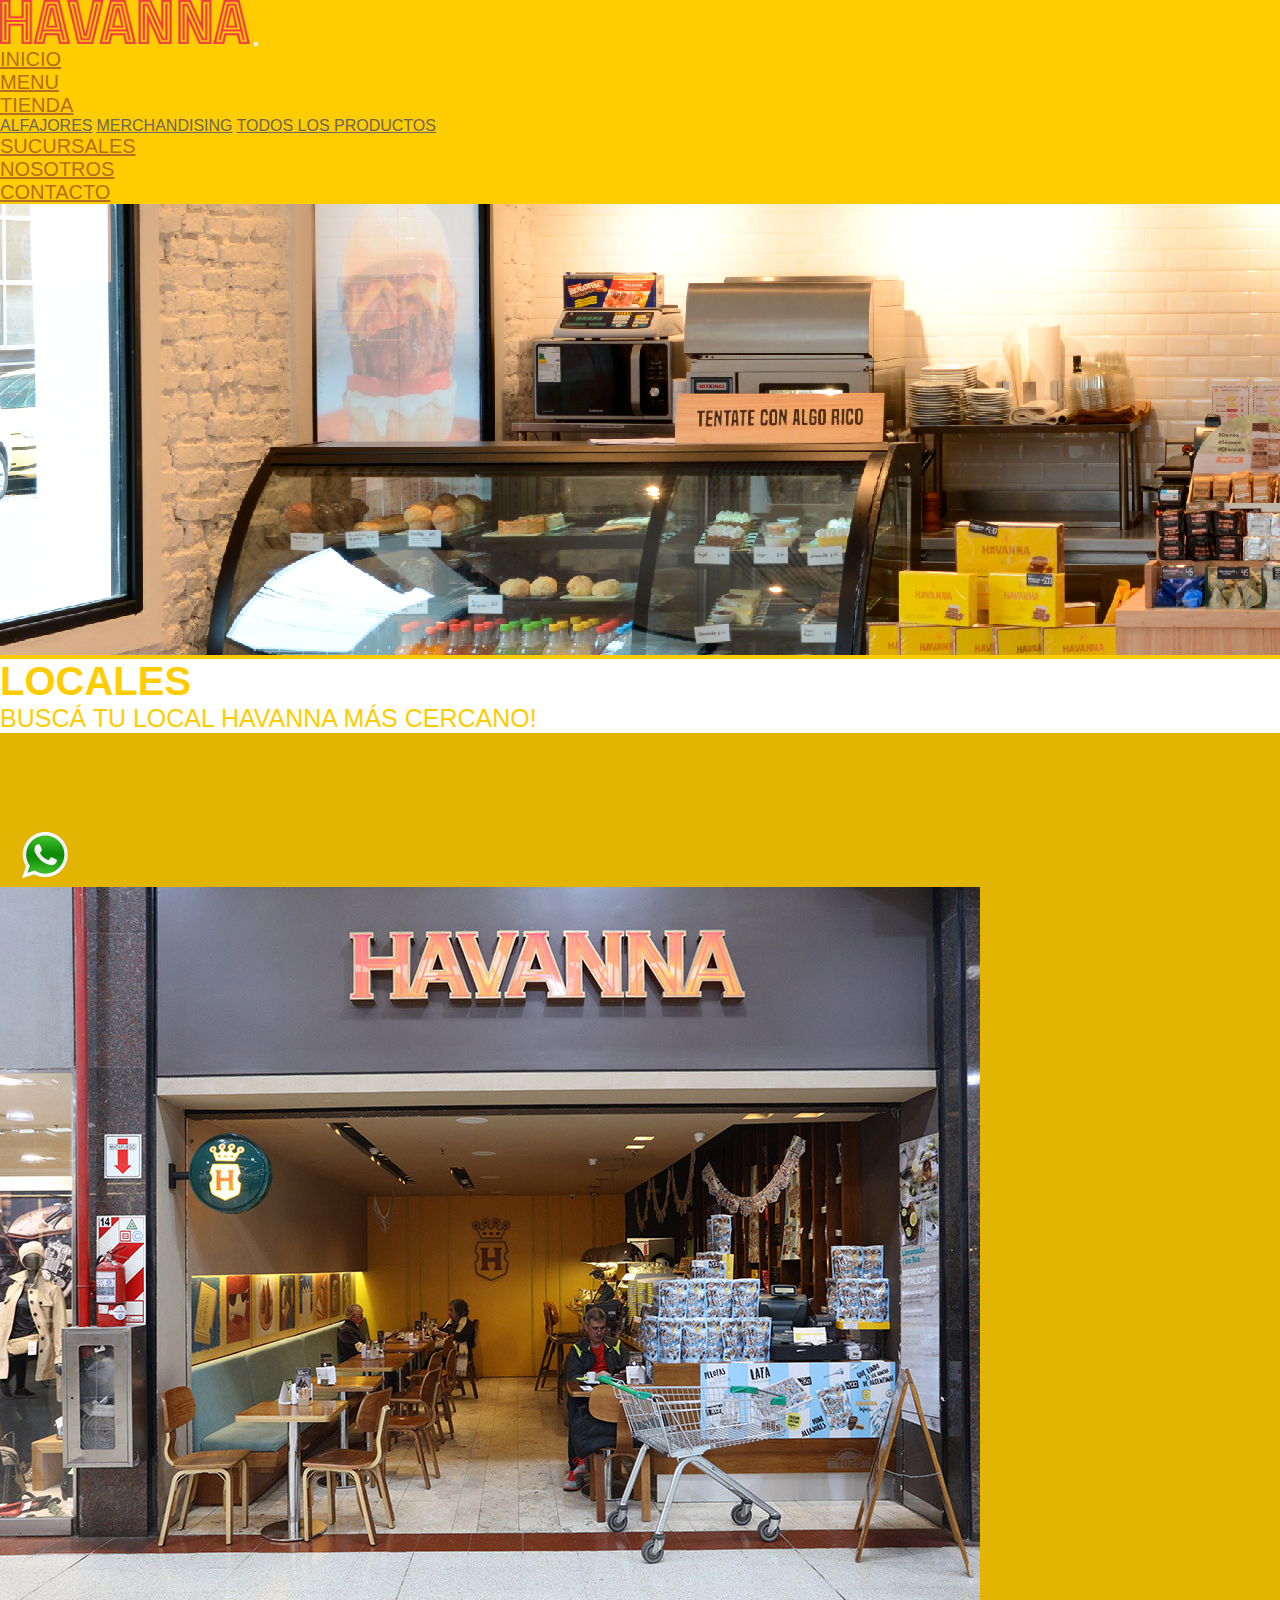
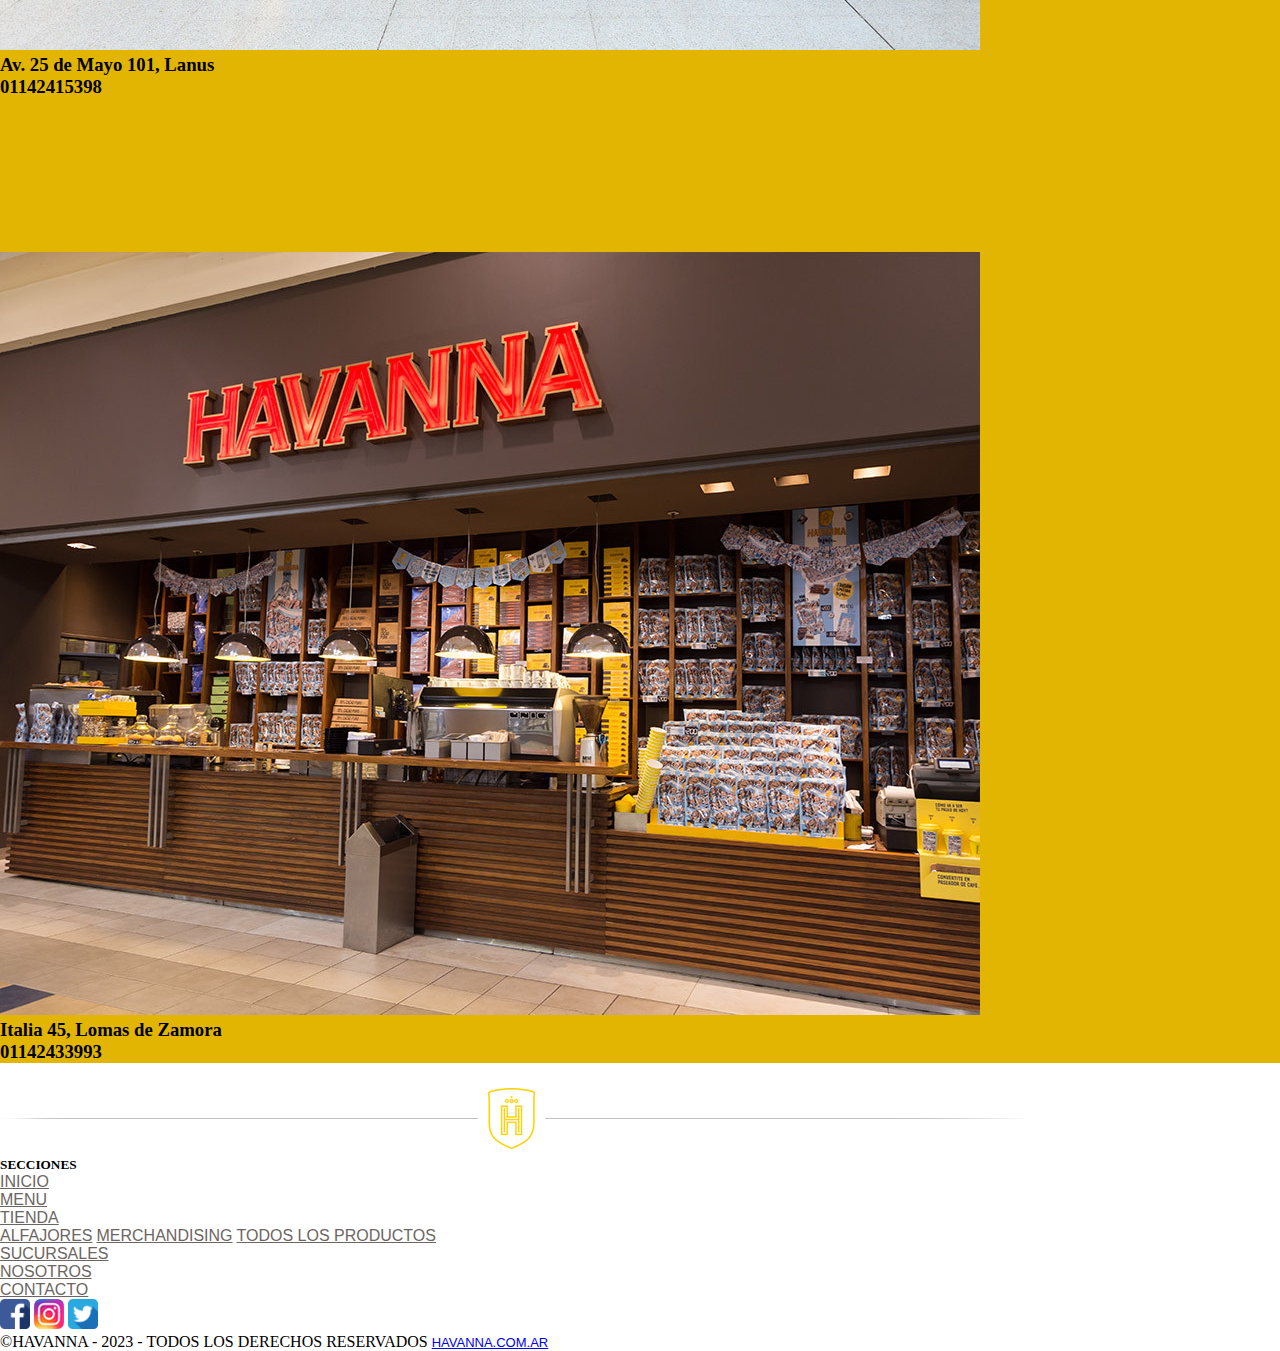
<file: html/sucursales.html>
<!DOCTYPE html>
<html lang="en">

<head>
    <meta charset="UTF-8">
    <meta name="viewport" content="width=device-width, initial-scale=1.0">
    <title>Havanna - Sucursales</title>

    <meta name="description" content="Encuentra la dulce esencia de Havanna en cada rincón. Descubre nuestras sucursales, donde la tradición y el sabor se fusionan. Desde el corazón de la ciudad hasta lugares pintorescos, nuestras tiendas te esperan para ofrecerte la experiencia única de Havanna.">

    <link href="https://cdn.jsdelivr.net/npm/bootstrap@5.3.2/dist/css/bootstrap.min.css" rel="stylesheet"
        integrity="sha384-T3c6CoIi6uLrA9TneNEoa7RxnatzjcDSCmG1MXxSR1GAsXEV/Dwwykc2MPK8M2HN" crossorigin="anonymous">

    <link href="https://fonts.cdnfonts.com/css/intro-black" rel="stylesheet">

    <link rel="stylesheet" href="../css/style.css">

    <link rel="icon" type="image/jpg" href="../img/icon favicon.png" />

</head>

<body class="fondoHavanna">


    <nav class="navbar navbar-expand-lg encabezado sticky-top">
        <div class="container">
            <a class="navbar-brand" href="../index.html"><img class="logo" src="../img/logo.png" alt=""></a>
            <button class="navbar-toggler" type="button" data-bs-toggle="collapse" data-bs-target="#navbarNav"
                aria-controls="navbarNav" aria-expanded="false" aria-label="Toggle navigation">
                <span class="navbar-toggler-icon"></span>
            </button>
            <div class="collapse navbar-collapse" id="navbarNav">
                <ul class="navbar-nav ms-auto menuNav">
                    <li class="nav-item">
                        <a class="nav-link menu" aria-current="page" href="../index.html">Inicio</a>
                    </li>
                    <li class="nav-item">
                        <a class="nav-link menu" href="../html/menu.html">Menu</a>
                    </li>

                    <li class="nav-item dropdown">
                        <a class="nav-link menu dropdown-toggle" href="#" id="tiendaDropdown" role="button"
                            data-bs-toggle="dropdown" aria-haspopup="true" aria-expanded="false">
                            Tienda
                        </a>
                        <!-- El contenido del dropdown -->
                        <div class="dropdown-menu" aria-labelledby="tiendaDropdown">
                            <a class="dropdown-item menuFooter" href="../html/alfajores.html">Alfajores</a>
                            <a class="dropdown-item menuFooter" href="../html/merchandising.html">Merchandising</a>
                            <a class="dropdown-item menuFooter" href="../html/tienda.html">Todos los productos</a>
                        </div>
                    </li>

                    <li class="nav-item">
                        <a class="nav-link active menu" href="#">Sucursales</a>
                    </li>
                    <li class="nav-item">
                        <a class="nav-link menu" href="../html/nosotros.html">Nosotros</a>
                    </li>
                    <li class="nav-item">
                        <a class="nav-link menu" href="../html/contacto.html">Contacto</a>
                    </li>
                </ul>
            </div>
        </div>
    </nav>



    <div class="container-fluid sliderFondo pb-4 ">

        <div class="carousel-inner container">
            <div>
                <img src="../img/sucursales/header-locales.png" class="d-block w-100" alt="Foto de un producto">
            </div>
        </div>
    </div>

    <main class="container-fluid">

        <div class="fondoBlanco container pt-2 pb-5">
            <h1 class="text-left mt-5 titulos">LOCALES</h1>
            <h2 class="text-left mt-2 subtitulos">BUSCÁ TU LOCAL HAVANNA MÁS CERCANO!</h2>
        </div>

        <div class="row container mx-auto">

            <div class="col-xl-6 col-md-6 col-sm-12 text-center border fondoSucursales p-4">
                <iframe
                    src="https://www.google.com/maps/embed?pb=!1m18!1m12!1m3!1d3279.890786680659!2d-58.39573972359309!3d-34.70793447291722!2m3!1f0!2f0!3f0!3m2!1i1024!2i768!4f13.1!3m3!1m2!1s0x95bccd228ab694af%3A0x46935c3fc831a4e9!2sHavanna!5e0!3m2!1ses-419!2sar!4v1699307238214!5m2!1ses-419!2sar"
                    width="100%" height="100%" style="border:0;" allowfullscreen="" loading="lazy"
                    referrerpolicy="no-referrer-when-downgrade">
                </iframe>
            </div>

            <div class="col-xl-6 col-md-6 col-sm-12 text-center border fondoSucursales p-4">
                <img class="FotoSucursales img-fluid" src="../img/sucursales/havannaLanus.jpg" alt="">

                <div class="col-xl-12 mt-2">
                    <h3>Av. 25 de Mayo 101, Lanus</h3>
                    <h3>01142415398</h3>
                </div>

            </div>

            <div class="col-xl-6 col-md-6 col-sm-12 text-center border fondoSucursales p-4 mt-4">
                <iframe
                    src="https://www.google.com/maps/embed?pb=!1m18!1m12!1m3!1d26230.688382179993!2d-58.417801003273794!3d-34.734526816064886!2m3!1f0!2f0!3f0!3m2!1i1024!2i768!4f13.1!3m3!1m2!1s0x95bcd29369d1967f%3A0x64074d182431e155!2sHavanna!5e0!3m2!1ses-419!2sar!4v1699310160781!5m2!1ses-419!2sar"
                    width="100%" height="100%" style="border:0;" allowfullscreen="" loading="lazy"
                    referrerpolicy="no-referrer-when-downgrade"></iframe>
            </div>

            <div class="col-xl-6 col-md-6 col-sm-12 text-center border fondoSucursales p-4 mt-4">
                <img class="FotoSucursales img-fluid" src="../img/sucursales/havannaBanfield.jpg" alt="">

                <div class="col-xl-12 mt-2">
                    <h3>Italia 45, Lomas de Zamora</h3>
                    <h3>01142433993</h3>
                </div>

            </div>

        </div>

    </main>


    <!-- FOOTER -->
    <footer class="text-center container footer fondoBlanco">

        <div class="fotoFooter">
            <img class="img-fluid" src="../img/footer.png" alt="">
        </div>

        <div class="row mb-3">
            <h5>SECCIONES</h5>
            <ul class="nav flex-row justify-content-center gap-3">
                <li class="nav-item mb-2"><a href="../index.html" class="nav-link p-0 menuFooter">Inicio</a>
                </li>
                <li class="nav-item mb-2"><a href="./menu.html" class="nav-link p-0 menuFooter">Menu</a></li>
                <li class="nav-item dropdown">
                    <a class="nav-link menuFooter dropdown-toggle p-0" href="#" id="tiendaDropdown" role="button"
                        data-bs-toggle="dropdown" aria-haspopup="true" aria-expanded="false">
                        Tienda
                    </a>
                    <!-- El contenido del dropdown -->
                    <div class="dropdown-menu" aria-labelledby="tiendaDropdown">
                        <a class="dropdown-item menuFooter" href="../html/alfajores.html">Alfajores</a>
                        <a class="dropdown-item menuFooter" href="../html/merchandising.html">Merchandising</a>
                        <a class="dropdown-item menuFooter" href="../html/tienda.html">Todos los productos</a>
                    </div>
                </li>
                <li class="nav-item mb-2"><a href="#" class="nav-link p-0 menuFooter">Sucursales</a></li>
                <li class="nav-item mb-2"><a href="./nosotros.html" class="nav-link p-0 menuFooter">Nosotros</a></li>
                <li class="nav-item mb-2"><a href="./contacto.html" class="nav-link p-0 menuFooter">Contacto</a></li>
            </ul>
        </div>

        <div class="redesSociales">
            <a href="https://www.facebook.com/havannaargentina" target="_blank"><img class="img-fluid facebook"
                    src="../img/face.png" alt="icono de Facebook"></a>
            <a href="https://www.instagram.com/havannaarg/" target="_blank"><img class="img-fluid instagram"
                    src="../img/instagram (1).png" alt="icono de Instagram"></a>
            <a href="https://twitter.com/Havanna_arg" target="_blank"><img class="img-fluid twitter"
                    src="../img/twitter.png" alt="icono de Twitter"></a>
        </div>

        <div class="text-center p-3">
            ©HAVANNA - 2023 - TODOS LOS DERECHOS RESERVADOS
            <a href="https://Havanna.com.ar/">havanna.com.ar</a>
        </div>
    </footer>

    <div>
        <a href="https://api.whatsapp.com/send?phone=+541159125248&text=Buenas,%20quisiera%20mas%20informacion%20acerca%20de%20sus%20productos!"
            target="_blank"><img class="botonWpp" src="../img/logoWPP.png" alt="boton de whatsapp"></a>
    </div>


    <script src="https://cdn.jsdelivr.net/npm/bootstrap@5.3.2/dist/js/bootstrap.bundle.min.js"
        integrity="sha384-C6RzsynM9kWDrMNeT87bh95OGNyZPhcTNXj1NW7RuBCsyN/o0jlpcV8Qyq46cDfL"
        crossorigin="anonymous"></script>
</body>

</html>
</file>
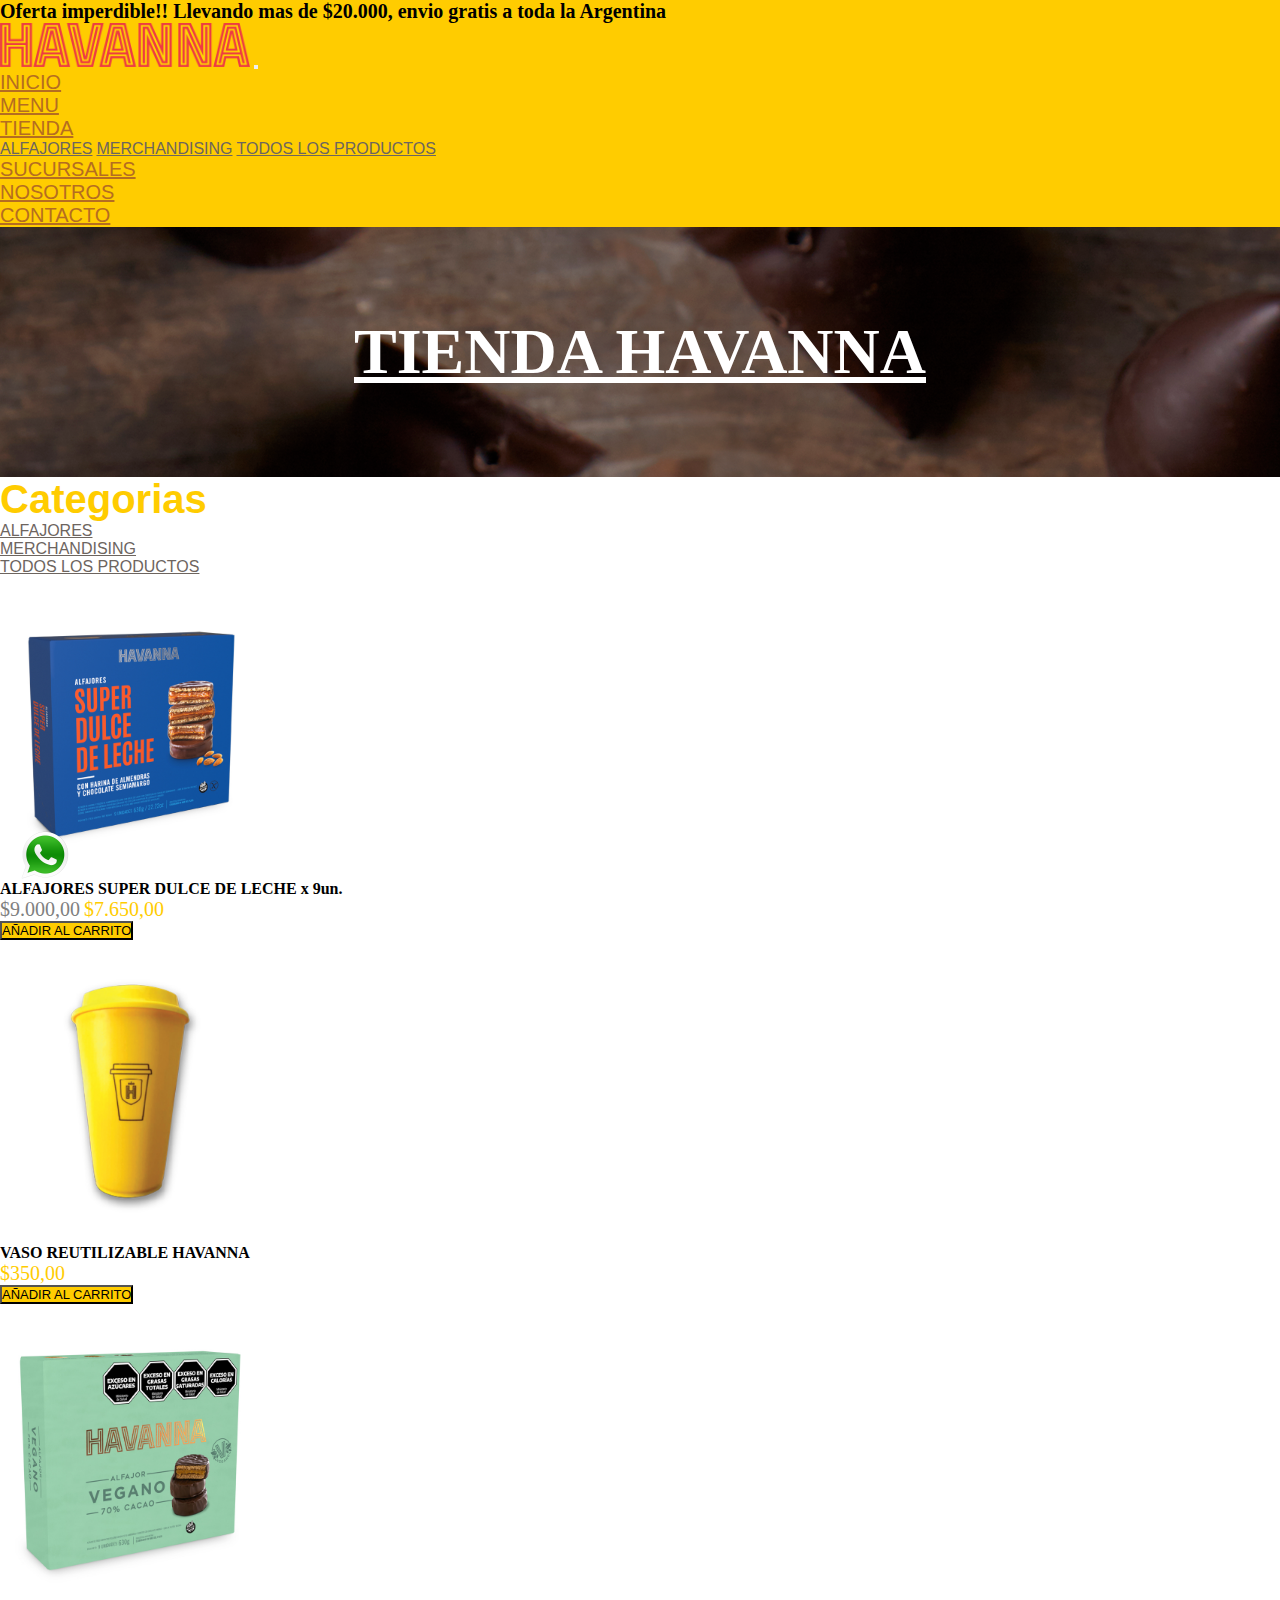
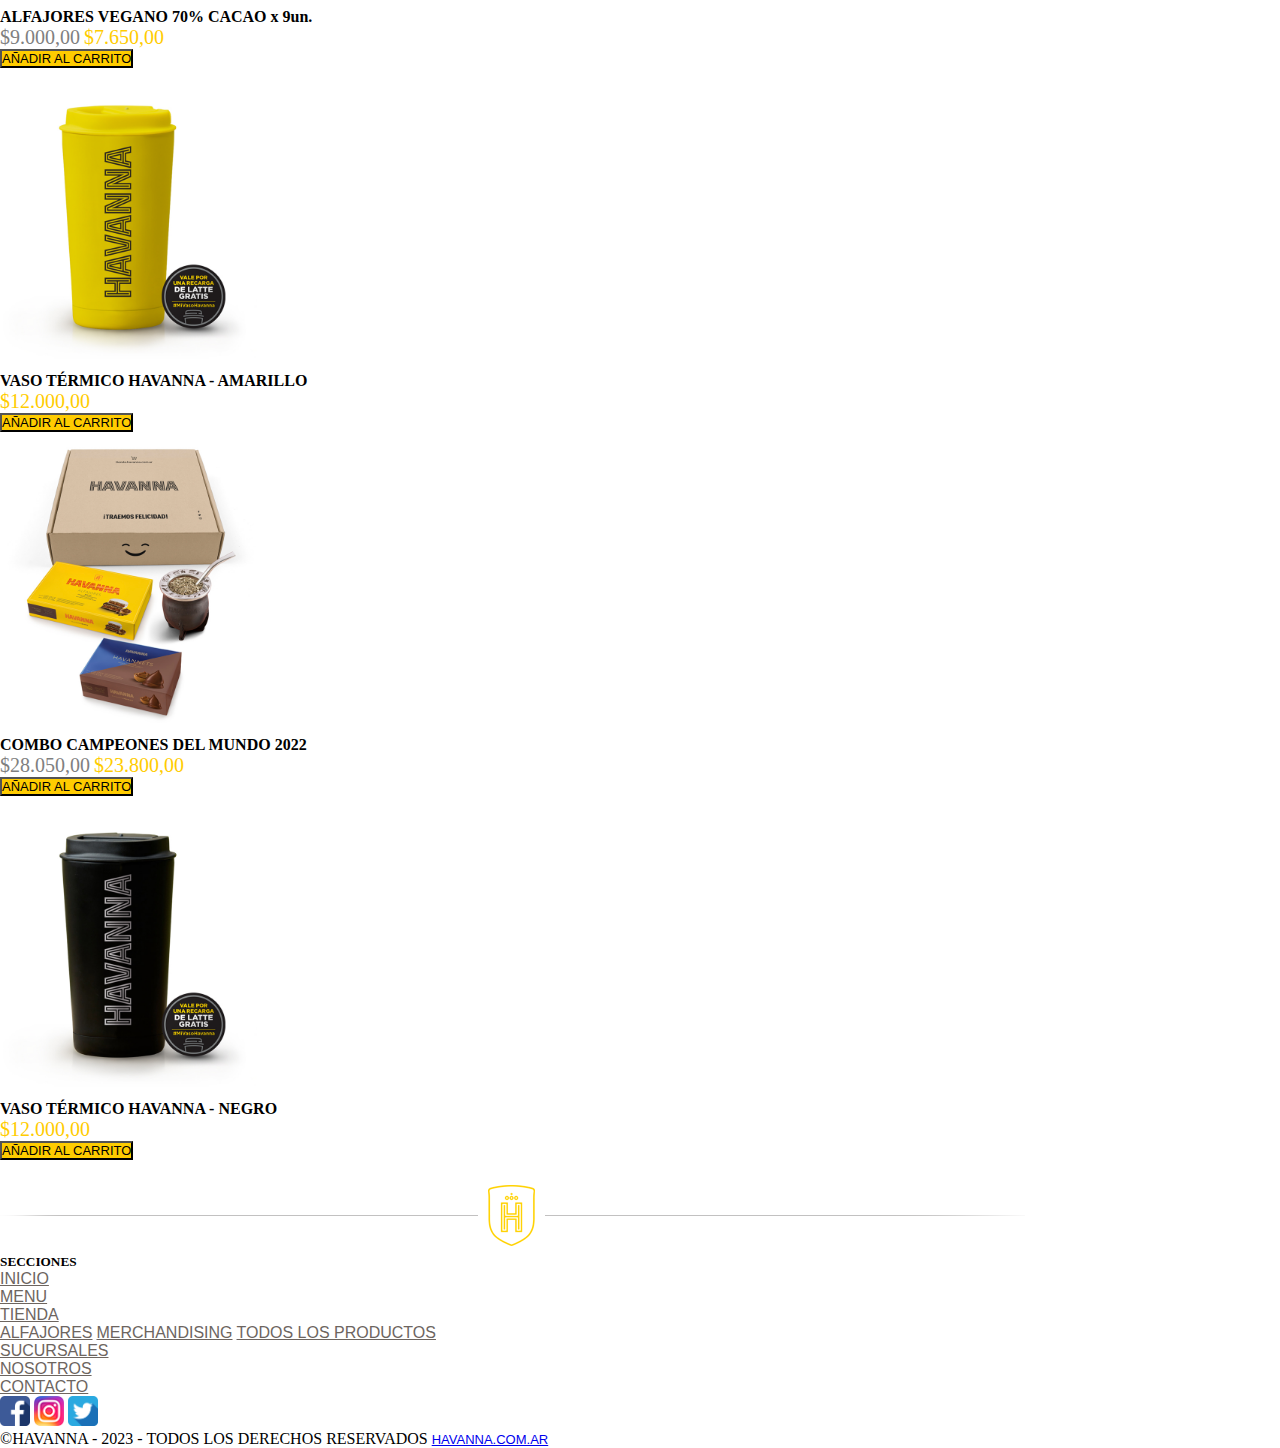
<file: html/tienda.html>
<!DOCTYPE html>
<html lang="en">

<head>
    <meta charset="UTF-8">
    <meta name="viewport" content="width=device-width, initial-scale=1.0">
    <title>Havanna - Tienda</title>

    <meta name="description" content="Explora la tienda virtual de Havanna, tu destino para deleitarte con la auténtica indulgencia. Descubre nuestro catálogo completo de exquisitos productos, desde los icónicos alfajores hasta los tentadores chocolates y más.">

    <link href="https://cdn.jsdelivr.net/npm/bootstrap@5.3.2/dist/css/bootstrap.min.css" rel="stylesheet"
        integrity="sha384-T3c6CoIi6uLrA9TneNEoa7RxnatzjcDSCmG1MXxSR1GAsXEV/Dwwykc2MPK8M2HN" crossorigin="anonymous">

    <link href="https://fonts.cdnfonts.com/css/intro-black" rel="stylesheet">

    <link rel="stylesheet" href="../css/style.css">

    <link rel="icon" type="image/jpg" href="../img/icon favicon.png" />

    <!-- Agrega los enlaces a los archivos JavaScript de Bootstrap y jQuery -->
    <script src="https://code.jquery.com/jquery-3.3.1.slim.min.js"></script>
    <script src="https://stackpath.bootstrapcdn.com/bootstrap/4.3.1/js/bootstrap.min.js"></script>

</head>

<body class="fondoHavanna">

    <div class="encabezado text-center sticky-top">
        <h4 class="text-decoration-underline text-uppercase pt-2 stickyOfertas">Oferta imperdible!! Llevando mas de $20.000, envio
            gratis a toda la
            Argentina</h4>
        <nav class="navbar navbar-expand-lg encabezado">
            <div class="container">
                <a class="navbar-brand" href="../index.html"><img class="logo" src="../img/logo.png" alt=""></a>
                <button class="navbar-toggler" type="button" data-bs-toggle="collapse" data-bs-target="#navbarNav"
                    aria-controls="navbarNav" aria-expanded="false" aria-label="Toggle navigation">
                    <span class="navbar-toggler-icon"></span>
                </button>
                <div class="collapse navbar-collapse" id="navbarNav">
                    <ul class="navbar-nav ms-auto menuNav">
                        <li class="nav-item">
                            <a class="nav-link menu" aria-current="page" href="../index.html">Inicio</a>
                        </li>
                        <li class="nav-item">
                            <a class="nav-link menu" href="../html/menu.html">Menu</a>
                        </li>
                        <li class="nav-item dropdown">
                            <a class="nav-link menu active dropdown-toggle" href="#" id="tiendaDropdown" role="button"
                                data-bs-toggle="dropdown" aria-haspopup="true" aria-expanded="false">
                                Tienda
                            </a>
                            <!-- El contenido del dropdown -->
                            <div class="dropdown-menu" aria-labelledby="tiendaDropdown">
                                <a class="dropdown-item menuFooter" href="../html/alfajores.html">Alfajores</a>
                                <a class="dropdown-item menuFooter" href="../html/merchandising.html">Merchandising</a>
                                <a class="dropdown-item menuFooter" href="#">Todos los productos</a>
                            </div>
                        </li>
                        <li class="nav-item">
                            <a class="nav-link menu" href="../html/sucursales.html">Sucursales</a>
                        </li>
                        <li class="nav-item">
                            <a class="nav-link menu" href="../html/nosotros.html">Nosotros</a>
                        </li>
                        <li class="nav-item">
                            <a class="nav-link menu" href="../html/contacto.html">Contacto</a>
                        </li>
                    </ul>
                </div>
            </div>
        </nav>
    </div>

    <div class="container fotoConTextoTienda pb-4 img-fluid">
        <h1 class="h1Titulo">TIENDA HAVANNA</h1>
    </div>

    <main class="container-fluid">

        <div class="fondoBlanco container pt-2 pb-2 text-center">
            <h1 class="text-left mt-3 titulos">Categorias</h1>
            <div class="row align-items-center justify-content-center">

                <div class="col-xl-12">
                    <a class="menuFooter" href="../html/alfajores.html">Alfajores</a>
                </div>

                <div class="col-xl-12">
                    <a class="menuFooter" href="../html/merchandising.html">Merchandising</a>
                </div>

                <div class="col-xl-12">
                    <a class="menuFooter" href="#">Todos los productos</a>
                </div>
                
                
            </div>
            
        </div>

        <div class="row container mx-auto p-2 fondoBlanco">

            <div class="col-xl-4 col-md-6 col-sm-12 text-center border">
                <a href="../html/alfajorSDDL.html"><img class="fotosTienda"
                        src="../img/alfajores/alfajor SDDL/SuperDDL.jpg" alt="foto de alfajor"></a>
                <h4 class="fw-light">ALFAJORES SUPER DULCE DE LECHE x 9un.</h4>

                <span class="text-decoration-line-through descuento">$9.000,00</span>
                <spam class="suscripcionTexto fw-bold">$7.650,00</spam>

                <div>
                    <button class="btn btn-primary btnCarrito ms-2 mb-4 mt-3">AÑADIR AL CARRITO </button>
                </div>

            </div>

            <div class="col-xl-4 col-md-6 col-sm-12 text-center border">
                <a href="../html/vasoReuti.html"><img class="fotosTienda"
                        src="../img/Merchandising/vaso reutilizable/2060_VasoReutilizable2.jpg"
                        alt="foto de alfajor"></a>
                <h4 class="fw-light">VASO REUTILIZABLE HAVANNA</h4>
                <p class="suscripcionTexto fw-bold">$350,00</p>
                <button class="btn btn-primary btnCarrito ms-2 mb-4">AÑADIR AL CARRITO </button>
            </div>

            <div class="col-xl-4 col-md-6 col-sm-12 text-center border">
                <a href="../html/alfajorVEGANO.html"><img class="fotosTienda img-fluid"
                        src="../img/alfajores/alfajor vegano/74_Veganox9.jpg" alt="Havannets"></a>
                <h4 class="fw-light">ALFAJORES VEGANO 70% CACAO x 9un.</h4>

                <span class="text-decoration-line-through descuento">$9.000,00</span>
                <spam class="suscripcionTexto fw-bold">$7.650,00</spam>

                <div>
                    <button class="btn btn-primary btnCarrito ms-2 mb-4 mt-3">AÑADIR AL CARRITO </button>
                </div>
                
            </div>

            <div class="col-xl-4 col-md-6 col-sm-12 text-center border">
                <a href="../html/vasoTermicoAma.html"><img class="fotosTienda img-fluid"
                        src="../img/Merchandising/vaso termico/VT-Amarillo-Tazo.jpg" alt="Havannets"></a>
                <h4 class="fw-light">VASO TÉRMICO HAVANNA - AMARILLO</h4>
                <p class="suscripcionTexto fw-bold">$12.000,00</p>
                <button class="btn btn-primary btnCarrito ms-2 mb-4">AÑADIR AL CARRITO </button>
            </div>

            <div class="col-xl-4 col-md-6 col-sm-12 text-center border">
                <a href="../html/comboAlfajores.html"><img class="fotosTienda img-fluid"
                        src="../img/alfajores/alfajor combo/Armado-Promo-Mate-Mundial-700-x-800-px.jpg"
                        alt="Havannets"></a>
                <h4 class="fw-light">COMBO CAMPEONES DEL MUNDO 2022</h4>

                <span class="text-decoration-line-through descuento">$28.050,00</span>
                <spam class="suscripcionTexto fw-bold">$23.800,00</spam>

                <div>
                    <button class="btn btn-primary btnCarrito ms-2 mb-4 mt-3">AÑADIR AL CARRITO </button>
                </div>
                
            </div>

            <div class="col-xl-4 col-md-6 col-sm-12 text-center border">
                <a href="../html/vasoTermicoNeg.html"><img class="fotosTienda img-fluid"
                        src="../img/Merchandising/vaso termico/VT-Negro-Tazo.jpg" alt="Havannets"></a>
                <h4 class="fw-light">VASO TÉRMICO HAVANNA - NEGRO</h4>
                <p class="suscripcionTexto fw-bold">$12.000,00</p>
                <button class="btn btn-primary btnCarrito ms-2 mb-4">AÑADIR AL CARRITO </button>
            </div>

        </div>

    </main>



    <footer class="text-center container footer fondoBlanco">

        <div class="fotoFooter">
            <img class="img-fluid" src="../img/footer.png" alt="">
        </div>

        <div class="row mb-3">
            <h5>SECCIONES</h5>
            <ul class="nav flex-row justify-content-center gap-3">
                <li class="nav-item mb-2"><a href="../index.html" class="nav-link p-0 menuFooter">Inicio</a></li>
                <li class="nav-item mb-2 menuFooter"><a href="../html/menu.html"
                        class="nav-link p-0 menuFooter">Menu</a>
                </li>
                <li class="nav-item dropdown">
                    <a class="nav-link menuFooter dropdown-toggle p-0" href="#" id="tiendaDropdown" role="button"
                        data-bs-toggle="dropdown" aria-haspopup="true" aria-expanded="false">
                        Tienda
                    </a>
                    <!-- El contenido del dropdown -->
                    <div class="dropdown-menu" aria-labelledby="tiendaDropdown">
                        <a class="dropdown-item menuFooter" href="../html/alfajores.html">Alfajores</a>
                        <a class="dropdown-item menuFooter" href="../html/merchandising.html">Merchandising</a>
                        <a class="dropdown-item menuFooter" href="#">Todos los productos</a>
                    </div>
                </li>
                <li class="nav-item mb-2"><a href="../html/sucursales.html"
                        class="nav-link p-0 menuFooter">Sucursales</a></li>
                <li class="nav-item mb-2"><a href="../html/nosotros.html" class="nav-link p-0 menuFooter">Nosotros</a>
                </li>
                <li class="nav-item mb-2"><a href="../html/contacto.html" class="nav-link p-0 menuFooter">Contacto</a>
                </li>
            </ul>
        </div>

        <div class="redesSociales">
            <a href="https://www.facebook.com/havannaargentina" target="_blank"><img class="img-fluid facebook"
                    src="../img/face.png" alt="icono de Facebook"></a>
            <a href="https://www.instagram.com/havannaarg/" target="_blank"><img class="img-fluid instagram"
                    src="../img/instagram (1).png" alt="icono de Instagram"></a>
            <a href="https://twitter.com/Havanna_arg" target="_blank"><img class="img-fluid twitter"
                    src="../img/twitter.png" alt="icono de Twitter"></a>
        </div>

        <div class="text-center p-3">
            ©HAVANNA - 2023 - TODOS LOS DERECHOS RESERVADOS
            <a href="https://Havanna.com.ar/">havanna.com.ar</a>
        </div>
    </footer>

    <div>
        <a href="https://api.whatsapp.com/send?phone=+541159125248&text=Buenas,%20quisiera%20mas%20informacion%20acerca%20de%20sus%20productos!"
            target="_blank"><img class="botonWpp" src="../img/logoWPP.png" alt="boton de whatsapp"></a>
    </div>



    <script src="https://cdn.jsdelivr.net/npm/bootstrap@5.3.2/dist/js/bootstrap.bundle.min.js"
        integrity="sha384-C6RzsynM9kWDrMNeT87bh95OGNyZPhcTNXj1NW7RuBCsyN/o0jlpcV8Qyq46cDfL"
        crossorigin="anonymous"></script>

</body>

</html>
</file>
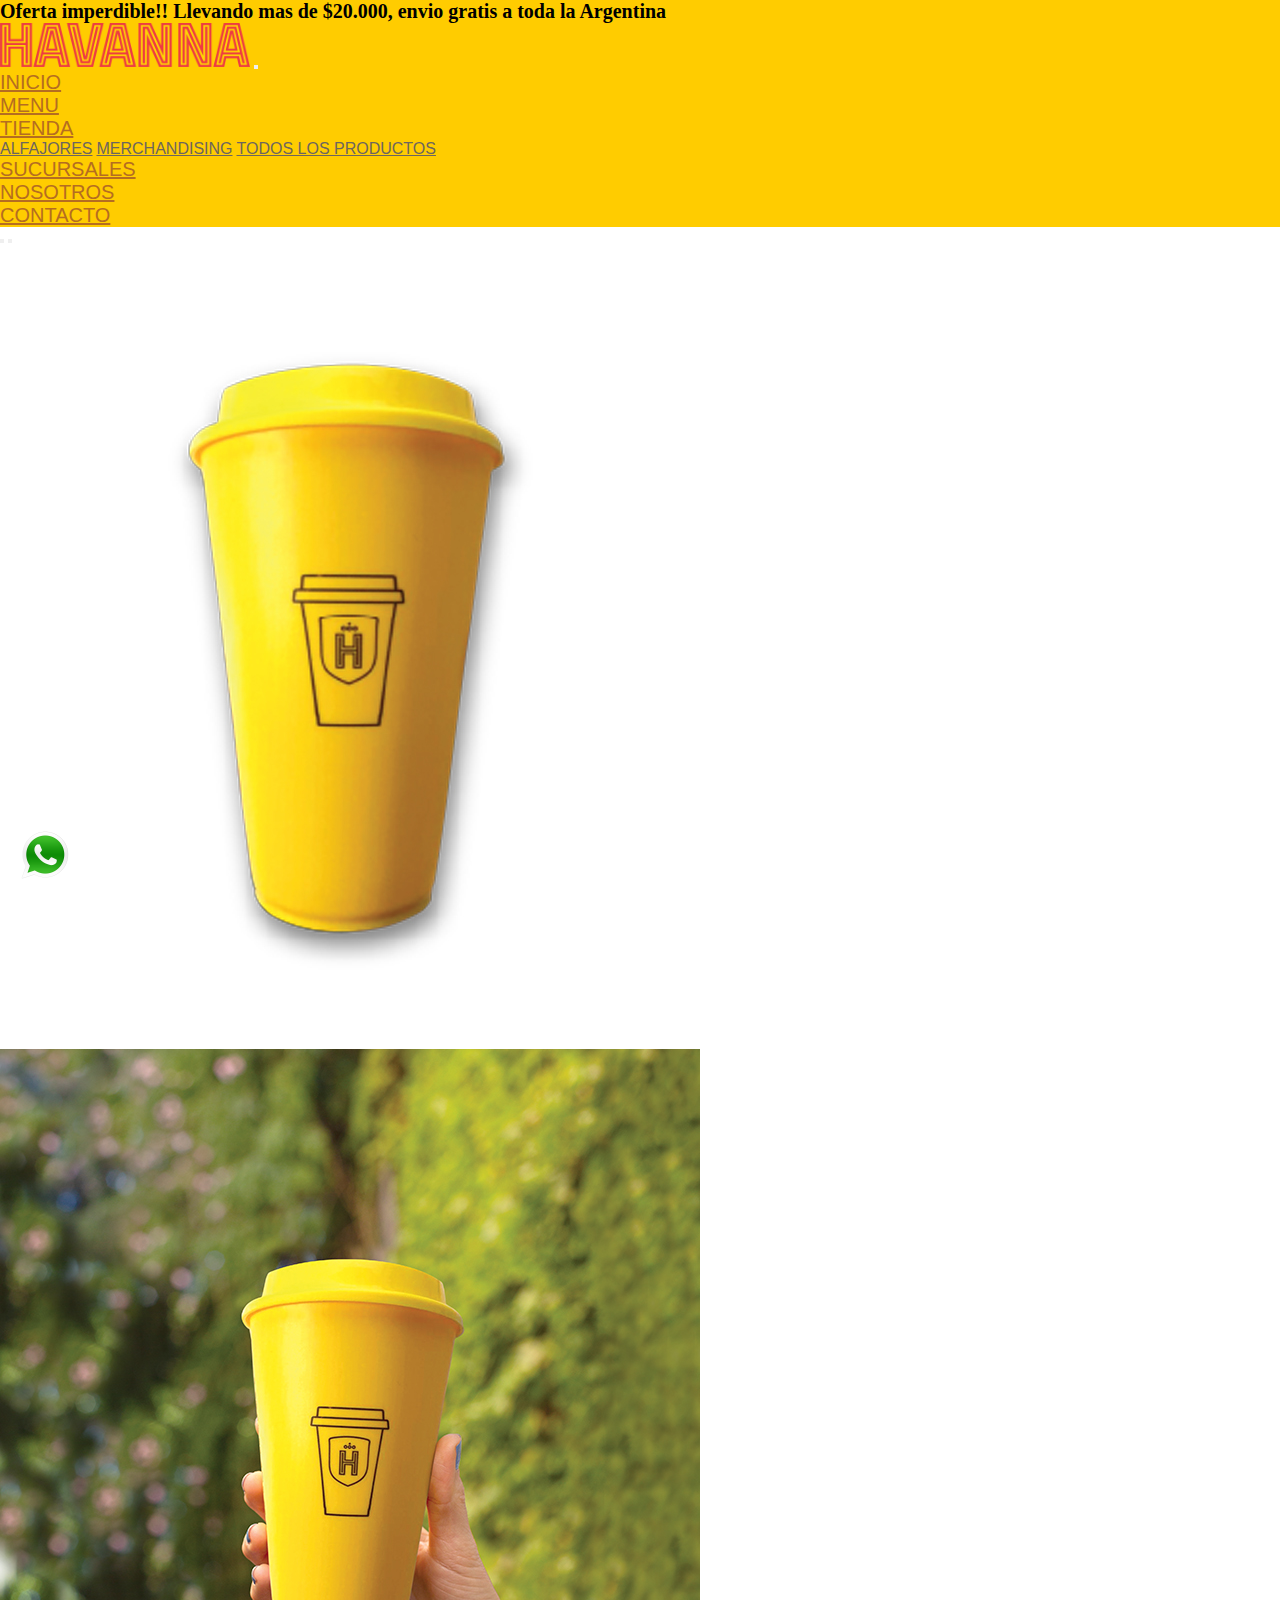
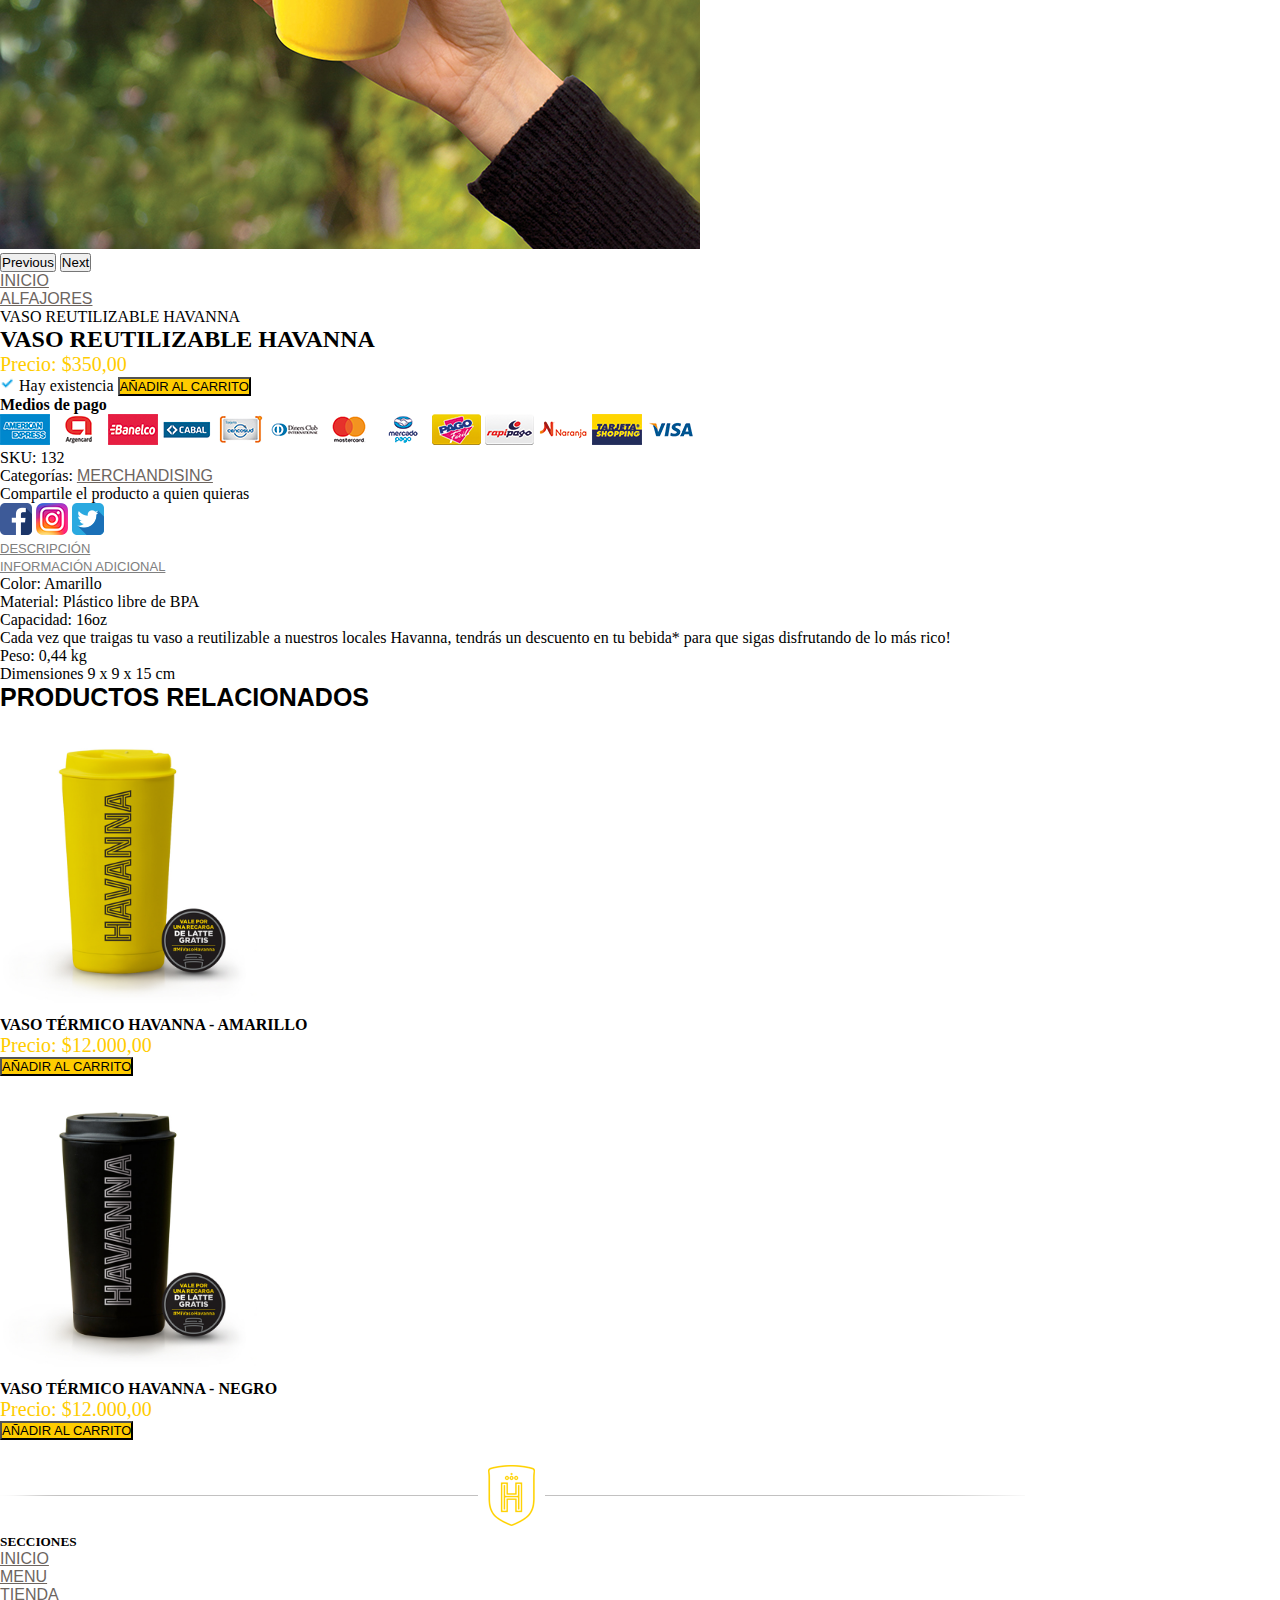
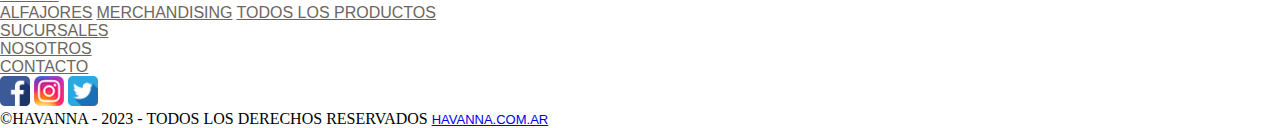
<file: html/vasoReuti.html>
<!DOCTYPE html>
<html lang="en">

<head>
    <meta charset="UTF-8">
    <meta name="viewport" content="width=device-width, initial-scale=1.0">
    <title>Havanna - Vaso Reutilizable</title>

    <meta name="description" content="Reduce, reutiliza y disfruta con estilo con nuestro vaso reutilizable de Havanna. Diseñado para los amantes del buen gusto y la sostenibilidad, este vaso no solo es una elección consciente, sino también un accesorio elegante.">

    <link href="https://cdn.jsdelivr.net/npm/bootstrap@5.3.2/dist/css/bootstrap.min.css" rel="stylesheet"
        integrity="sha384-T3c6CoIi6uLrA9TneNEoa7RxnatzjcDSCmG1MXxSR1GAsXEV/Dwwykc2MPK8M2HN" crossorigin="anonymous">

    <link href="https://fonts.cdnfonts.com/css/intro-black" rel="stylesheet">

    <link rel="stylesheet" href="../css/style.css">

    <link rel="icon" type="image/jpg" href="../img/icon favicon.png" />

    <!-- Agrega los enlaces a los archivos JavaScript de Bootstrap y jQuery -->
    <script src="https://code.jquery.com/jquery-3.3.1.slim.min.js"></script>
    <script src="https://stackpath.bootstrapcdn.com/bootstrap/4.3.1/js/bootstrap.min.js"></script>



</head>

<body class="fondoHavanna">

    <div class="encabezado text-center sticky-top">
        <h4 class="text-decoration-underline text-uppercase pt-2 stickyOfertas">Oferta imperdible!! Llevando mas de $20.000, envio gratis a toda la
            Argentina</h4>
        <nav class="navbar navbar-expand-lg encabezado">
            <div class="container">
                <a class="navbar-brand" href="../index.html"><img class="logo" src="../img/logo.png" alt=""></a>
                <button class="navbar-toggler" type="button" data-bs-toggle="collapse" data-bs-target="#navbarNav"
                    aria-controls="navbarNav" aria-expanded="false" aria-label="Toggle navigation">
                    <span class="navbar-toggler-icon"></span>
                </button>
                <div class="collapse navbar-collapse" id="navbarNav">
                    <ul class="navbar-nav ms-auto menuNav">
                        <li class="nav-item">
                            <a class="nav-link menu" aria-current="page" href="../index.html">Inicio</a>
                        </li>
                        <li class="nav-item">
                            <a class="nav-link menu" href="../html/menu.html">Menu</a>
                        </li>

                        <li class="nav-item dropdown">
                            <a class="nav-link menu dropdown-toggle" href="#" id="tiendaDropdown" role="button"
                                data-bs-toggle="dropdown" aria-haspopup="true" aria-expanded="false">
                                Tienda
                            </a>
                            <!-- El contenido del dropdown -->
                            <div class="dropdown-menu" aria-labelledby="tiendaDropdown">
                                <a class="dropdown-item menuFooter" href="../html/alfajores.html">Alfajores</a>
                                <a class="dropdown-item menuFooter" href="../html/merchandising.html">Merchandising</a>
                                <a class="dropdown-item menuFooter" href="../html/tienda.html">Todos los productos</a>
                            </div>
                        </li>

                        <li class="nav-item">
                            <a class="nav-link menu" href="../html/sucursales.html">Sucursales</a>
                        </li>
                        <li class="nav-item">
                            <a class="nav-link menu" href="../html/nosotros.html">Nosotros</a>
                        </li>
                        <li class="nav-item">
                            <a class="nav-link menu" href="../html/contacto.html">Contacto</a>
                        </li>
                    </ul>
                </div>
            </div>
        </nav>
    </div>



    <main class="container mt-5 fondoBlanco border">
        <div class="row">
            <!-- Parte izquierda: Slide de fotos del producto -->
            <div class="col-xl-6 col-md-6">
                <div id="carouselExampleDark" class="carousel carousel-dark slide tamContainerAlfajor">
                    <div class="carousel-indicators">
                        <button type="button" data-bs-target="#carouselExampleDark" data-bs-slide-to="0" class="active"
                            aria-current="true" aria-label="Slide 1"></button>
                        <button type="button" data-bs-target="#carouselExampleDark" data-bs-slide-to="1"
                            aria-label="Slide 2"></button>
                    </div>
                    <div class="carousel-inner tamContainerAlfajor">
                        <div class="carousel-item active">
                            <a href="../img/Merchandising/vaso reutilizable/2060_VasoReutilizable2.jpg"><img class="img-fluid d-block w-100" src="../img/Merchandising/vaso reutilizable/2060_VasoReutilizable2.jpg" alt="Foto de un vaso reutilizable"></a>
                        </div>
                        <div class="carousel-item">
                            <a href="../img/Merchandising/vaso reutilizable/Vasoreutilizable.jpg"><img class="img-fluid d-block w-100" src="../img/Merchandising/vaso reutilizable/Vasoreutilizable.jpg" alt="Foto de un vaso reutilizable"></a>
                        </div>
                    </div>
                    <button class="carousel-control-prev" type="button" data-bs-target="#carouselExampleDark"
                        data-bs-slide="prev">
                        <span class="carousel-control-prev-icon" aria-hidden="true"></span>
                        <span class="visually-hidden">Previous</span>
                    </button>
                    <button class="carousel-control-next" type="button" data-bs-target="#carouselExampleDark"
                        data-bs-slide="next">
                        <span class="carousel-control-next-icon" aria-hidden="true"></span>
                        <span class="visually-hidden">Next</span>
                    </button>
                </div>
            </div>

            <!-- Parte derecha: Detalles del producto -->
            <div class="col-xl-6 col-md-6 mt-4">

                <nav aria-label="breadcrumb">
                    <ol class="breadcrumb">
                      <li class="breadcrumb-item"><a class="menuFooter" href="../html/tienda.html">Inicio</a></li>
                      <li class="breadcrumb-item"><a class="menuFooter" href="../html/alfajores.html">Alfajores</a></li>
                      <li class="breadcrumb-item active" aria-current="page">VASO REUTILIZABLE HAVANNA</li>
                    </ol>
                  </nav>

                <h2 class="fw-light">VASO REUTILIZABLE HAVANNA</h2>
                <p class="suscripcionTexto fw-bold">Precio: $350,00</p>
                <img class="img-fluid check" src="../img/check-blue.png" alt=""> <span>Hay existencia</span>

                <button class="btn btn-primary btnCarrito ms-2">AÑADIR AL CARRITO </button>

                <h4 class="mt-3">Medios de pago</h4>

                <div class="col-xl-7 col-md-12 col-sm-12">
                    <img class="p-2" src="../img/medios de pago/amex@2x.png" alt="">
                    <img class="p-2" src="../img/medios de pago/argencard@2x.png" alt="">
                    <img class="p-2" src="../img/medios de pago/banelco@2x.png" alt="">
                    <img class="p-2" src="../img/medios de pago/cabal@2x.png" alt="">
                    <img class="p-2" src="../img/medios de pago/cencosud@2x.png" alt="">
                    <img class="p-2" src="../img/medios de pago/diners@2x.png" alt="">
                    <img class="p-2" src="../img/medios de pago/mastercard@2x.png" alt="">
                    <img class="p-2" src="../img/medios de pago/mercadopago@2x.png" alt="">
                    <img class="p-2" src="../img/medios de pago/pagofacil@2x.png" alt="">
                    <img class="p-2" src="../img/medios de pago/rapipago@2x.png" alt="">
                    <img class="p-2" src="../img/medios de pago/tarjeta-naranja@2x.png" alt="">
                    <img class="p-2" src="../img/medios de pago/tarjeta-shopping@2x.png" alt="">
                    <img class="p-2" src="../img/medios de pago/visa@2x.png" alt="">
                </div>

                <p class="fw-bold mt-4">SKU: 132</p>
                <p class="fw-bold">Categorías: <a class="menuFooter" href="../html/merchandising.html">Merchandising</a></p>
                <p class="fw-bold">Compartile el producto a quien quieras</p>

                <div>
                    <a href="https://www.facebook.com/havannaargentina" target="_blank"><img class="img-fluid facebook"
                            src="../img/face.png" alt="icono de Facebook"></a>
                    <a href="https://www.instagram.com/havannaarg/" target="_blank"><img class="img-fluid instagram"
                            src="../img/instagram (1).png" alt="icono de Instagram"></a>
                    <a href="https://twitter.com/Havanna_arg" target="_blank"><img class="img-fluid twitter"
                            src="../img/twitter.png" alt="icono de Twitter"></a>
                </div>

            </div>
        </div>

        <!-- tab para el producto -->

        <ul class="nav nav-tabs justify-content-center mt-4" id="myTabs">
            <li class="nav-item">
                <a class="nav-link active tituloTabs" id="descripcion-tab" data-toggle="tab"
                    href="#descripcion">Descripción</a>
            </li>
            <li class="nav-item">
                <a class="nav-link tituloTabs" id="info-adicional-tab" data-toggle="tab"
                    href="#info-adicional">Información
                    Adicional</a>
            </li>
        </ul>

        <!-- Contenido de las pestañas -->
        <div class="tab-content mt-3">
            <div class="tab-pane fade show active text-center" id="descripcion">
                <p>Color: Amarillo</p>
                <p>Material: Plástico libre de BPA</p>
                <p>Capacidad: 16oz</p>
                <p>Cada vez que traigas tu vaso a reutilizable a nuestros locales Havanna, tendrás un descuento en tu bebida* para que sigas disfrutando de lo más rico!</p>
            </div>
            <div class="tab-pane fade text-center" id="info-adicional">
                <p>Peso: 0,44 kg</p>
                <p>Dimensiones 9 x 9 x 15 cm</p>
            </div>

        </div>

        <div>
            <h4 class="text-left subtitulosNegros mt-3">PRODUCTOS RELACIONADOS</h4>
        </div>

        <section class="container-fluid">

            <div class="row container mx-auto p-2 fondoBlanco">
    
                <div class="col-xl-3 col-md-6 col-sm-12 text-center border">
                    <a href="../html/vasoTermicoAma.html"><img class="fotosTienda img-fluid"
                            src="../img/Merchandising/vaso termico/VT-Amarillo-Tazo.jpg" alt="Havannets"></a>
                    <h4 class="fw-light">VASO TÉRMICO HAVANNA - AMARILLO</h4>
                    <p class="suscripcionTexto fw-bold">Precio: $12.000,00</p>
                    <button class="btn btn-primary btnCarrito ms-2 mb-4">AÑADIR AL CARRITO </button>
                </div>
    
                <div class="col-xl-3 col-md-6 col-sm-12 text-center border">
                    <a href="../html/vasoTermicoNeg.html"><img class="fotosTienda img-fluid"
                            src="../img/Merchandising/vaso termico/VT-Negro-Tazo.jpg" alt="Havannets"></a>
                    <h4 class="fw-light">VASO TÉRMICO HAVANNA - NEGRO</h4>
                    <p class="suscripcionTexto fw-bold">Precio: $12.000,00</p>
                    <button class="btn btn-primary btnCarrito ms-2 mb-4">AÑADIR AL CARRITO </button>
                </div>
    
            </div>

        </section>

    </main>



    <footer class="text-center container footer fondoBlanco">

        <div class="fotoFooter">
            <img class="img-fluid" src="../img/footer.png" alt="">
        </div>

        <div class="row mb-3">
            <h5>SECCIONES</h5>
            <ul class="nav flex-row justify-content-center gap-3">
                <li class="nav-item mb-2"><a href="../index.html" class="nav-link p-0 menuFooter">Inicio</a></li>
                <li class="nav-item mb-2 menuFooter"><a href="../html/menu.html"
                        class="nav-link p-0 menuFooter">Menu</a>
                </li>
                <li class="nav-item dropdown">
                    <a class="nav-link menuFooter dropdown-toggle p-0" href="#" id="tiendaDropdown" role="button"
                        data-bs-toggle="dropdown" aria-haspopup="true" aria-expanded="false">
                        Tienda
                    </a>
                    <!-- El contenido del dropdown -->
                    <div class="dropdown-menu" aria-labelledby="tiendaDropdown">
                        <a class="dropdown-item menuFooter" href="../html/alfajores.html">Alfajores</a>
                        <a class="dropdown-item menuFooter" href="../html/merchandising.html">Merchandising</a>
                        <a class="dropdown-item menuFooter" href="../html/tienda.html">Todos los productos</a>
                    </div>
                </li>
                <li class="nav-item mb-2"><a href="../html/sucursales.html"
                        class="nav-link p-0 menuFooter">Sucursales</a></li>
                <li class="nav-item mb-2"><a href="../html/nosotros.html" class="nav-link p-0 menuFooter">Nosotros</a>
                </li>
                <li class="nav-item mb-2"><a href="../html/contacto.html" class="nav-link p-0 menuFooter">Contacto</a>
                </li>
            </ul>
        </div>

        <div class="redesSociales">
            <a href="https://www.facebook.com/havannaargentina" target="_blank"><img class="img-fluid facebook"
                    src="../img/face.png" alt="icono de Facebook"></a>
            <a href="https://www.instagram.com/havannaarg/" target="_blank"><img class="img-fluid instagram"
                    src="../img/instagram (1).png" alt="icono de Instagram"></a>
            <a href="https://twitter.com/Havanna_arg" target="_blank"><img class="img-fluid twitter"
                    src="../img/twitter.png" alt="icono de Twitter"></a>
        </div>

        <div class="text-center p-3">
            ©HAVANNA - 2023 - TODOS LOS DERECHOS RESERVADOS
            <a href="https://Havanna.com.ar/">havanna.com.ar</a>
        </div>
    </footer>

    <div>
        <a href="https://api.whatsapp.com/send?phone=+541159125248&text=Buenas,%20quisiera%20mas%20informacion%20acerca%20de%20sus%20productos!"
            target="_blank"><img class="botonWpp" src="../img/logoWPP.png" alt="boton de whatsapp"></a>
    </div>

    <script src="https://cdn.jsdelivr.net/npm/bootstrap@5.3.2/dist/js/bootstrap.bundle.min.js"
        integrity="sha384-C6RzsynM9kWDrMNeT87bh95OGNyZPhcTNXj1NW7RuBCsyN/o0jlpcV8Qyq46cDfL"
        crossorigin="anonymous"></script>
</body>

</html>
</file>
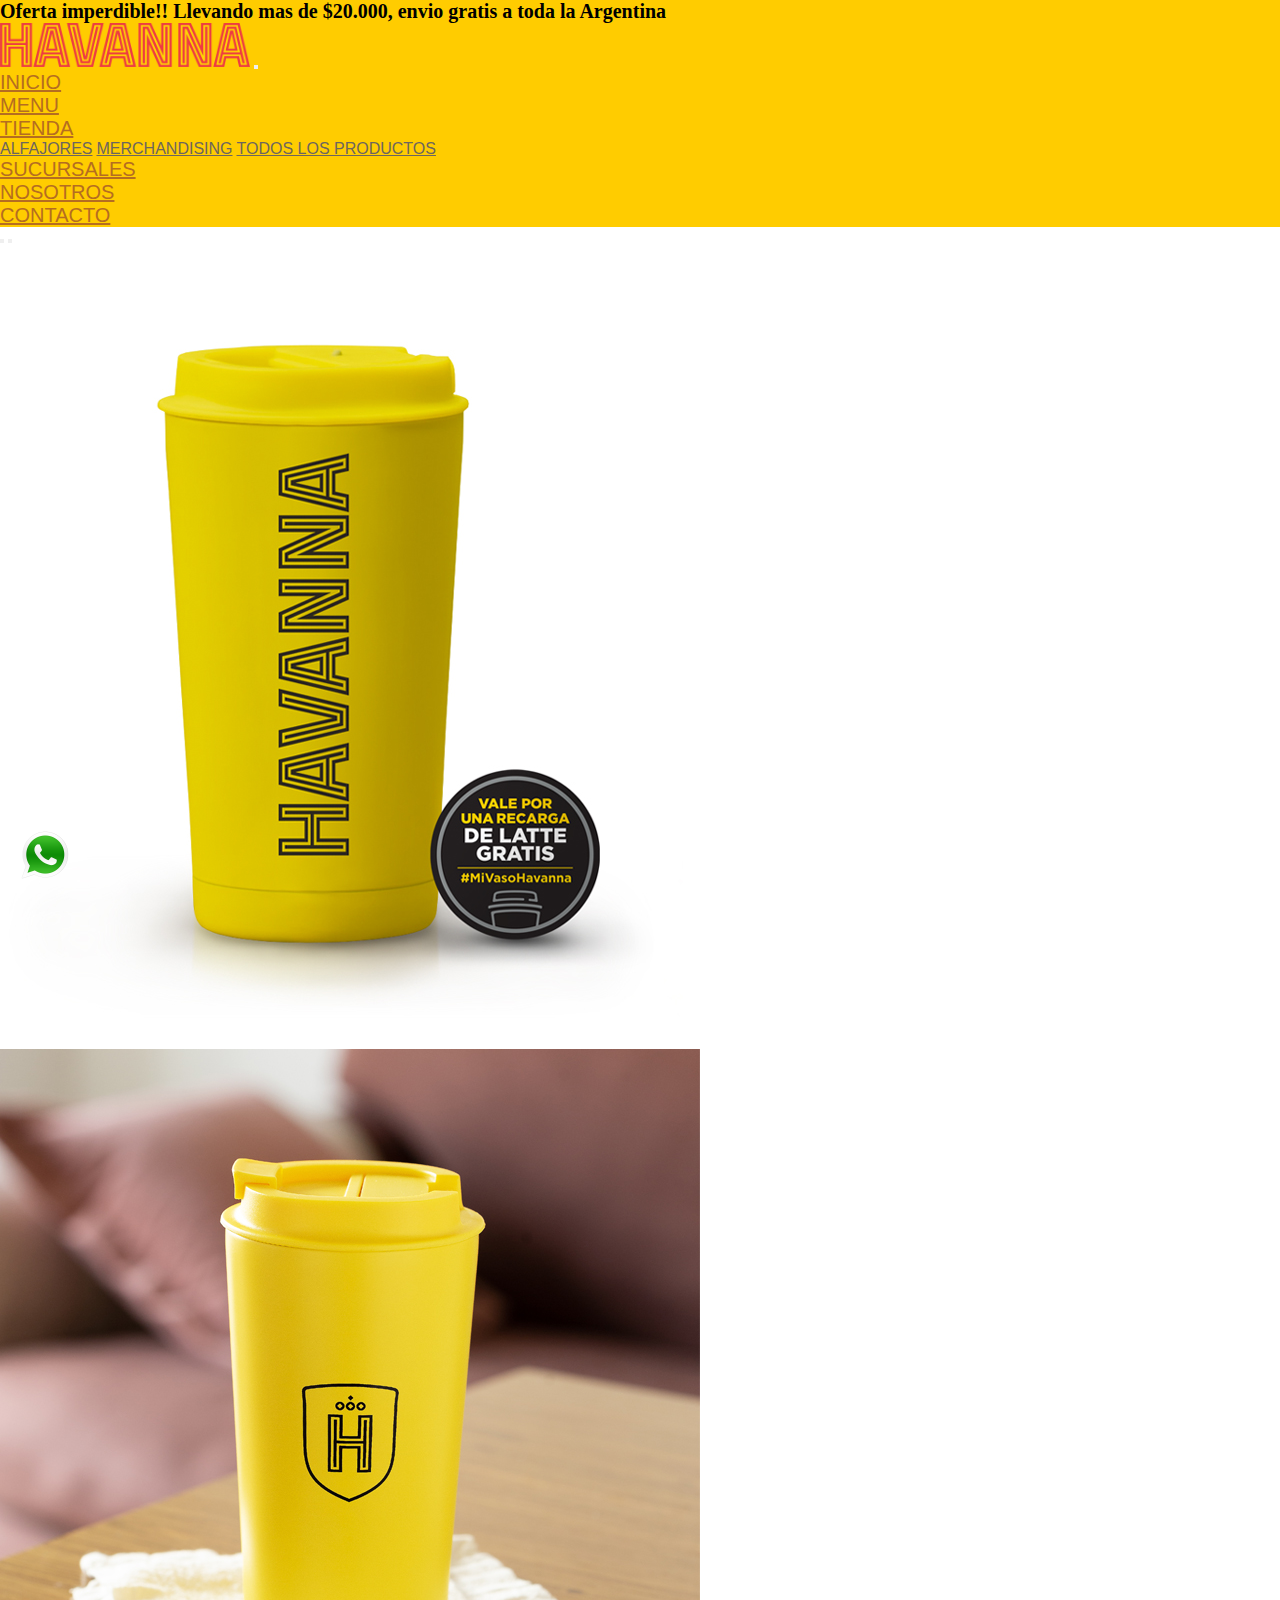
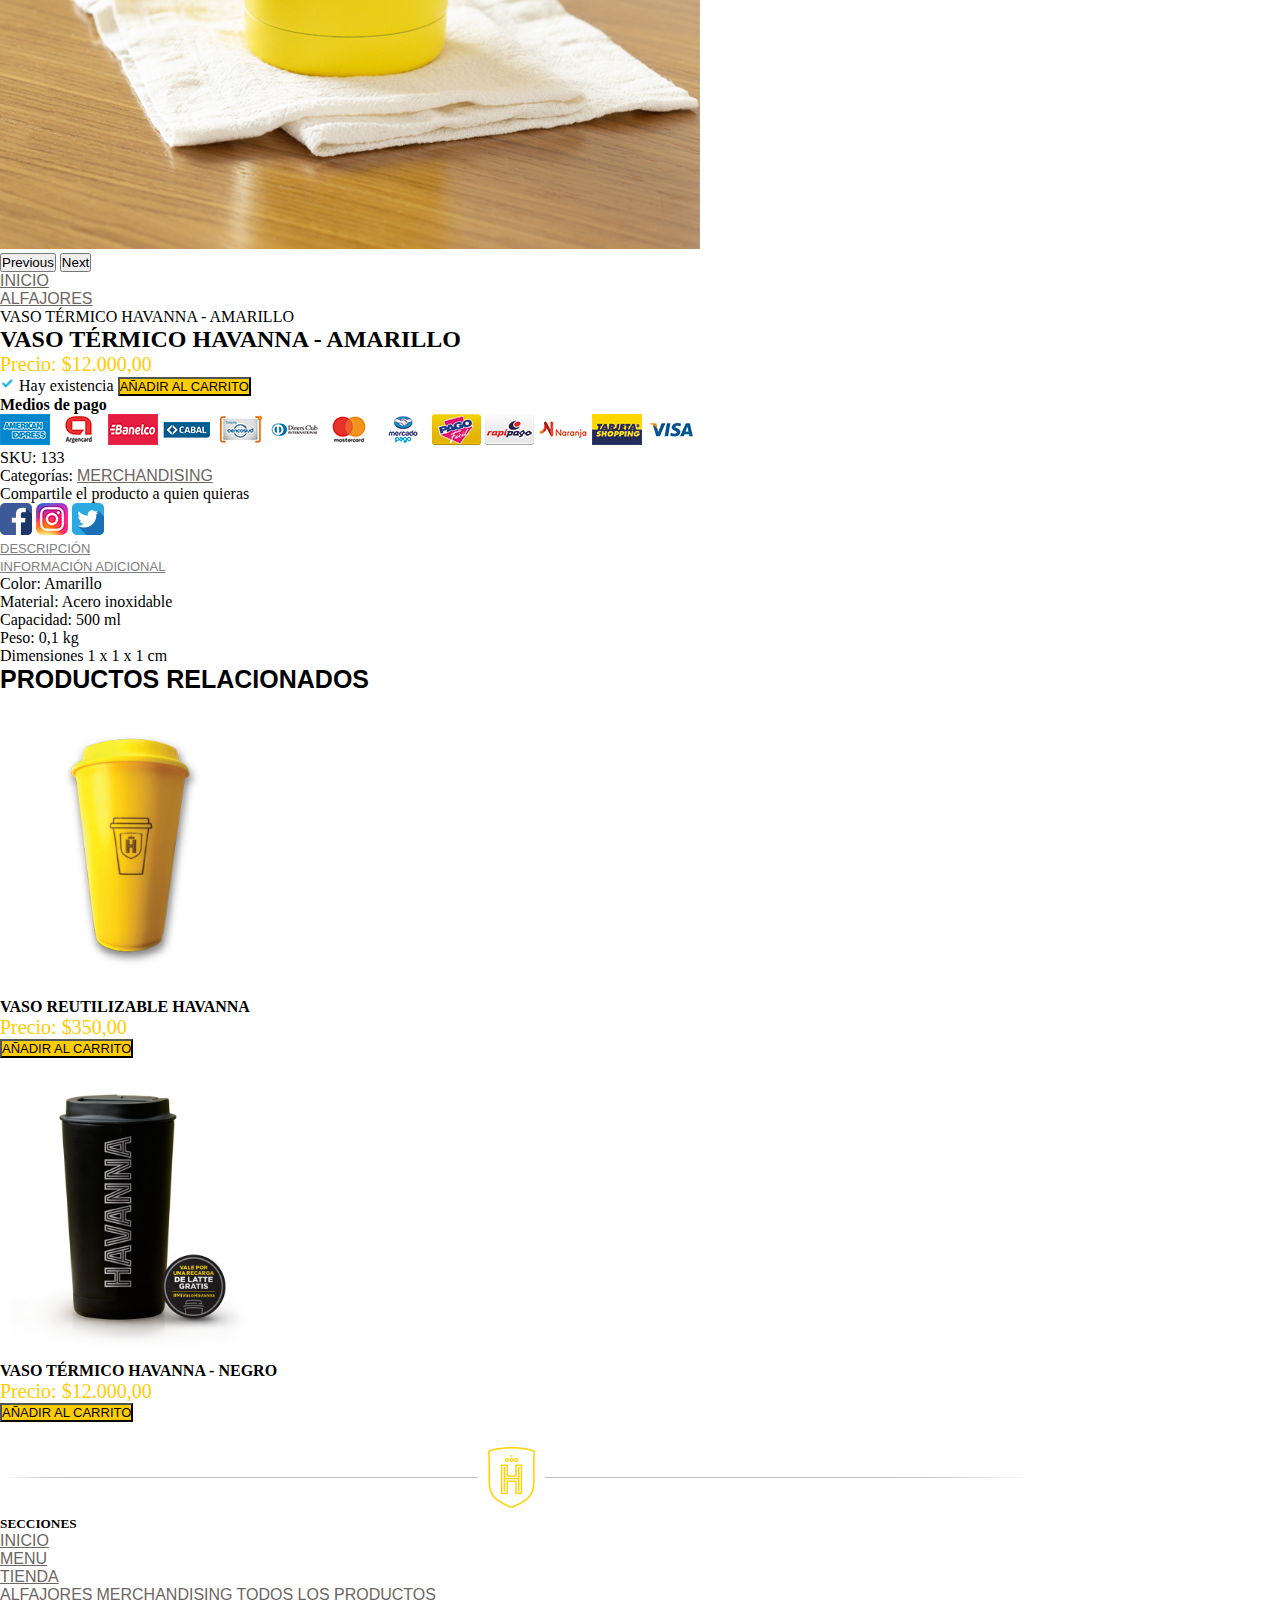
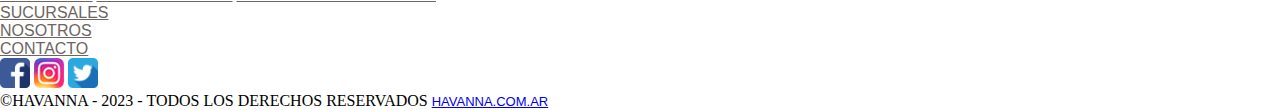
<file: html/vasoTermicoAma.html>
<!DOCTYPE html>
<html lang="en">

<head>
    <meta charset="UTF-8">
    <meta name="viewport" content="width=device-width, initial-scale=1.0">
    <title>Vaso Termico Amarillo</title>

    <meta name="description" content="Envuélvete en el calor del sabor con nuestro vaso térmico amarillo de Havanna. Experimenta la fusión de funcionalidad y estilo con este accesorio vibrante. Mantén tus bebidas a la temperatura perfecta mientras añades un toque de color a tu rutina diaria.">

    <link href="https://cdn.jsdelivr.net/npm/bootstrap@5.3.2/dist/css/bootstrap.min.css" rel="stylesheet"
        integrity="sha384-T3c6CoIi6uLrA9TneNEoa7RxnatzjcDSCmG1MXxSR1GAsXEV/Dwwykc2MPK8M2HN" crossorigin="anonymous">

    <link href="https://fonts.cdnfonts.com/css/intro-black" rel="stylesheet">

    <link rel="stylesheet" href="../css/style.css">

    <link rel="icon" type="image/jpg" href="../img/icon favicon.png" />

    <!-- Agrega los enlaces a los archivos JavaScript de Bootstrap y jQuery -->
    <script src="https://code.jquery.com/jquery-3.3.1.slim.min.js"></script>
    <script src="https://stackpath.bootstrapcdn.com/bootstrap/4.3.1/js/bootstrap.min.js"></script>



</head>

<body class="fondoHavanna">

    <div class="encabezado text-center sticky-top">
        <h4 class="text-decoration-underline text-uppercase pt-2 stickyOfertas">Oferta imperdible!! Llevando mas de $20.000, envio gratis a toda la
            Argentina</h4>
        <nav class="navbar navbar-expand-lg encabezado">
            <div class="container">
                <a class="navbar-brand" href="../index.html"><img class="logo" src="../img/logo.png" alt=""></a>
                <button class="navbar-toggler" type="button" data-bs-toggle="collapse" data-bs-target="#navbarNav"
                    aria-controls="navbarNav" aria-expanded="false" aria-label="Toggle navigation">
                    <span class="navbar-toggler-icon"></span>
                </button>
                <div class="collapse navbar-collapse" id="navbarNav">
                    <ul class="navbar-nav ms-auto menuNav">
                        <li class="nav-item">
                            <a class="nav-link menu" aria-current="page" href="../index.html">Inicio</a>
                        </li>
                        <li class="nav-item">
                            <a class="nav-link menu" href="../html/menu.html">Menu</a>
                        </li>

                        <li class="nav-item dropdown">
                            <a class="nav-link menu dropdown-toggle" href="#" id="tiendaDropdown" role="button"
                                data-bs-toggle="dropdown" aria-haspopup="true" aria-expanded="false">
                                Tienda
                            </a>
                            <!-- El contenido del dropdown -->
                            <div class="dropdown-menu" aria-labelledby="tiendaDropdown">
                                <a class="dropdown-item menuFooter" href="../html/alfajores.html">Alfajores</a>
                                <a class="dropdown-item menuFooter" href="../html/merchandising.html">Merchandising</a>
                                <a class="dropdown-item menuFooter" href="../html/tienda.html">Todos los productos</a>
                            </div>
                        </li>

                        <li class="nav-item">
                            <a class="nav-link menu" href="../html/sucursales.html">Sucursales</a>
                        </li>
                        <li class="nav-item">
                            <a class="nav-link menu" href="../html/nosotros.html">Nosotros</a>
                        </li>
                        <li class="nav-item">
                            <a class="nav-link menu" href="../html/contacto.html">Contacto</a>
                        </li>
                    </ul>
                </div>
            </div>
        </nav>
    </div>



    <main class="container mt-5 fondoBlanco border">
        <div class="row">
            <!-- Parte izquierda: Slide de fotos del producto -->
            <div class="col-xl-6 col-md-6">
                <div id="carouselExampleDark" class="carousel carousel-dark slide tamContainerAlfajor">
                    <div class="carousel-indicators">
                        <button type="button" data-bs-target="#carouselExampleDark" data-bs-slide-to="0" class="active"
                            aria-current="true" aria-label="Slide 1"></button>
                        <button type="button" data-bs-target="#carouselExampleDark" data-bs-slide-to="1"
                            aria-label="Slide 2"></button>
                    </div>
                    <div class="carousel-inner tamContainerAlfajor">
                        <div class="carousel-item active">
                            <a href="../img/Merchandising/vaso termico/VT-Amarillo-Tazo.jpg"><img class="img-fluid d-block w-100" src="../img/Merchandising/vaso termico/VT-Amarillo-Tazo.jpg" alt="Foto de un vaso termico Amarillo"></a>
                        </div>
                        <div class="carousel-item">
                            <a href="../img/Merchandising/vaso termico/VasoTermicoAmarillo.jpg"><img class="img-fluid d-block w-100" src="../img/Merchandising/vaso termico/VasoTermicoAmarillo.jpg" alt="Foto de un vaso termico Amarillo"></a>
                        </div>
                    </div>
                    <button class="carousel-control-prev" type="button" data-bs-target="#carouselExampleDark"
                        data-bs-slide="prev">
                        <span class="carousel-control-prev-icon" aria-hidden="true"></span>
                        <span class="visually-hidden">Previous</span>
                    </button>
                    <button class="carousel-control-next" type="button" data-bs-target="#carouselExampleDark"
                        data-bs-slide="next">
                        <span class="carousel-control-next-icon" aria-hidden="true"></span>
                        <span class="visually-hidden">Next</span>
                    </button>
                </div>
            </div>

            <!-- Parte derecha: Detalles del producto -->
            <div class="col-xl-6 col-md-6 mt-4">

                <nav aria-label="breadcrumb">
                    <ol class="breadcrumb">
                      <li class="breadcrumb-item"><a class="menuFooter" href="../html/tienda.html">Inicio</a></li>
                      <li class="breadcrumb-item"><a class="menuFooter" href="../html/alfajores.html">Alfajores</a></li>
                      <li class="breadcrumb-item active" aria-current="page">VASO TÉRMICO HAVANNA - AMARILLO</li>
                    </ol>
                  </nav>

                <h2 class="fw-light">VASO TÉRMICO HAVANNA - AMARILLO</h2>
                <p class="suscripcionTexto fw-bold">Precio: $12.000,00</p>
                <img class="img-fluid check" src="../img/check-blue.png" alt=""> <span>Hay existencia</span>

                <button class="btn btn-primary btnCarrito ms-2">AÑADIR AL CARRITO </button>

                <h4 class="mt-3">Medios de pago</h4>

                <div class="col-xl-7 col-md-12 col-sm-12">
                    <img class="p-2" src="../img/medios de pago/amex@2x.png" alt="">
                    <img class="p-2" src="../img/medios de pago/argencard@2x.png" alt="">
                    <img class="p-2" src="../img/medios de pago/banelco@2x.png" alt="">
                    <img class="p-2" src="../img/medios de pago/cabal@2x.png" alt="">
                    <img class="p-2" src="../img/medios de pago/cencosud@2x.png" alt="">
                    <img class="p-2" src="../img/medios de pago/diners@2x.png" alt="">
                    <img class="p-2" src="../img/medios de pago/mastercard@2x.png" alt="">
                    <img class="p-2" src="../img/medios de pago/mercadopago@2x.png" alt="">
                    <img class="p-2" src="../img/medios de pago/pagofacil@2x.png" alt="">
                    <img class="p-2" src="../img/medios de pago/rapipago@2x.png" alt="">
                    <img class="p-2" src="../img/medios de pago/tarjeta-naranja@2x.png" alt="">
                    <img class="p-2" src="../img/medios de pago/tarjeta-shopping@2x.png" alt="">
                    <img class="p-2" src="../img/medios de pago/visa@2x.png" alt="">
                </div>

                <p class="fw-bold mt-4">SKU: 133</p>
                <p class="fw-bold">Categorías: <a class="menuFooter" href="../html/merchandising.html">Merchandising</a></p>
                <p class="fw-bold">Compartile el producto a quien quieras</p>

                <div>
                    <a href="https://www.facebook.com/havannaargentina" target="_blank"><img class="img-fluid facebook"
                            src="../img/face.png" alt="icono de Facebook"></a>
                    <a href="https://www.instagram.com/havannaarg/" target="_blank"><img class="img-fluid instagram"
                            src="../img/instagram (1).png" alt="icono de Instagram"></a>
                    <a href="https://twitter.com/Havanna_arg" target="_blank"><img class="img-fluid twitter"
                            src="../img/twitter.png" alt="icono de Twitter"></a>
                </div>

            </div>
        </div>

        <!-- tab para el producto -->

        <ul class="nav nav-tabs justify-content-center mt-4" id="myTabs">
            <li class="nav-item">
                <a class="nav-link active tituloTabs" id="descripcion-tab" data-toggle="tab"
                    href="#descripcion">Descripción</a>
            </li>
            <li class="nav-item">
                <a class="nav-link tituloTabs" id="info-adicional-tab" data-toggle="tab"
                    href="#info-adicional">Información
                    Adicional</a>
            </li>
        </ul>

        <!-- Contenido de las pestañas -->
        <div class="tab-content mt-3">
            <div class="tab-pane fade show active text-center" id="descripcion">
                <p>Color: Amarillo</p>
                <p>Material: Acero inoxidable</p>
                <p>Capacidad: 500 ml</p>
            </div>
            <div class="tab-pane fade text-center" id="info-adicional">
                <p>Peso: 0,1 kg</p>
                <p>Dimensiones 1 x 1 x 1 cm
                </p>
            </div>

        </div>

        <div>
            <h4 class="text-left subtitulosNegros mt-3">PRODUCTOS RELACIONADOS</h4>
        </div>

        <section class="container-fluid">

            <div class="row container mx-auto p-2 fondoBlanco">
    
                <div class="col-xl-3 col-md-6 col-sm-12 text-center border">
                    <a href="../html/vasoReuti.html"><img class="fotosTienda"
                            src="../img/Merchandising/vaso reutilizable/2060_VasoReutilizable2.jpg"
                            alt="foto de alfajor"></a>
                    <h4 class="fw-light">VASO REUTILIZABLE HAVANNA</h4>
                    <p class="suscripcionTexto fw-bold">Precio: $350,00</p>
                    <button class="btn btn-primary btnCarrito ms-2 mb-4">AÑADIR AL CARRITO </button>
                </div>
    
                <div class="col-xl-3 col-md-6 col-sm-12 text-center border">
                    <a href="../html/vasoTermicoNeg.html"><img class="fotosTienda img-fluid"
                            src="../img/Merchandising/vaso termico/VT-Negro-Tazo.jpg" alt="Havannets"></a>
                    <h4 class="fw-light">VASO TÉRMICO HAVANNA - NEGRO</h4>
                    <p class="suscripcionTexto fw-bold">Precio: $12.000,00</p>
                    <button class="btn btn-primary btnCarrito ms-2 mb-4">AÑADIR AL CARRITO </button>
                </div>
    
            </div>

        </section>

    </main>



    <footer class="text-center container footer fondoBlanco">

        <div class="fotoFooter">
            <img class="img-fluid" src="../img/footer.png" alt="">
        </div>

        <div class="row mb-3">
            <h5>SECCIONES</h5>
            <ul class="nav flex-row justify-content-center gap-3">
                <li class="nav-item mb-2"><a href="../index.html" class="nav-link p-0 menuFooter">Inicio</a></li>
                <li class="nav-item mb-2 menuFooter"><a href="../html/menu.html"
                        class="nav-link p-0 menuFooter">Menu</a>
                </li>
                <li class="nav-item dropdown">
                    <a class="nav-link menuFooter dropdown-toggle p-0" href="#" id="tiendaDropdown" role="button"
                        data-bs-toggle="dropdown" aria-haspopup="true" aria-expanded="false">
                        Tienda
                    </a>
                    <!-- El contenido del dropdown -->
                    <div class="dropdown-menu" aria-labelledby="tiendaDropdown">
                        <a class="dropdown-item menuFooter" href="../html/alfajores.html">Alfajores</a>
                        <a class="dropdown-item menuFooter" href="../html/merchandising.html">Merchandising</a>
                        <a class="dropdown-item menuFooter" href="../html/tienda.html">Todos los productos</a>
                    </div>
                </li>
                <li class="nav-item mb-2"><a href="../html/sucursales.html"
                        class="nav-link p-0 menuFooter">Sucursales</a></li>
                <li class="nav-item mb-2"><a href="../html/nosotros.html" class="nav-link p-0 menuFooter">Nosotros</a>
                </li>
                <li class="nav-item mb-2"><a href="../html/contacto.html" class="nav-link p-0 menuFooter">Contacto</a>
                </li>
            </ul>
        </div>

        <div class="redesSociales">
            <a href="https://www.facebook.com/havannaargentina" target="_blank"><img class="img-fluid facebook"
                    src="../img/face.png" alt="icono de Facebook"></a>
            <a href="https://www.instagram.com/havannaarg/" target="_blank"><img class="img-fluid instagram"
                    src="../img/instagram (1).png" alt="icono de Instagram"></a>
            <a href="https://twitter.com/Havanna_arg" target="_blank"><img class="img-fluid twitter"
                    src="../img/twitter.png" alt="icono de Twitter"></a>
        </div>

        <div class="text-center p-3">
            ©HAVANNA - 2023 - TODOS LOS DERECHOS RESERVADOS
            <a href="https://Havanna.com.ar/">havanna.com.ar</a>
        </div>
    </footer>

    <div>
        <a href="https://api.whatsapp.com/send?phone=+541159125248&text=Buenas,%20quisiera%20mas%20informacion%20acerca%20de%20sus%20productos!"
            target="_blank"><img class="botonWpp" src="../img/logoWPP.png" alt="boton de whatsapp"></a>
    </div>

    <script src="https://cdn.jsdelivr.net/npm/bootstrap@5.3.2/dist/js/bootstrap.bundle.min.js"
        integrity="sha384-C6RzsynM9kWDrMNeT87bh95OGNyZPhcTNXj1NW7RuBCsyN/o0jlpcV8Qyq46cDfL"
        crossorigin="anonymous"></script>
</body>

</html>
</file>
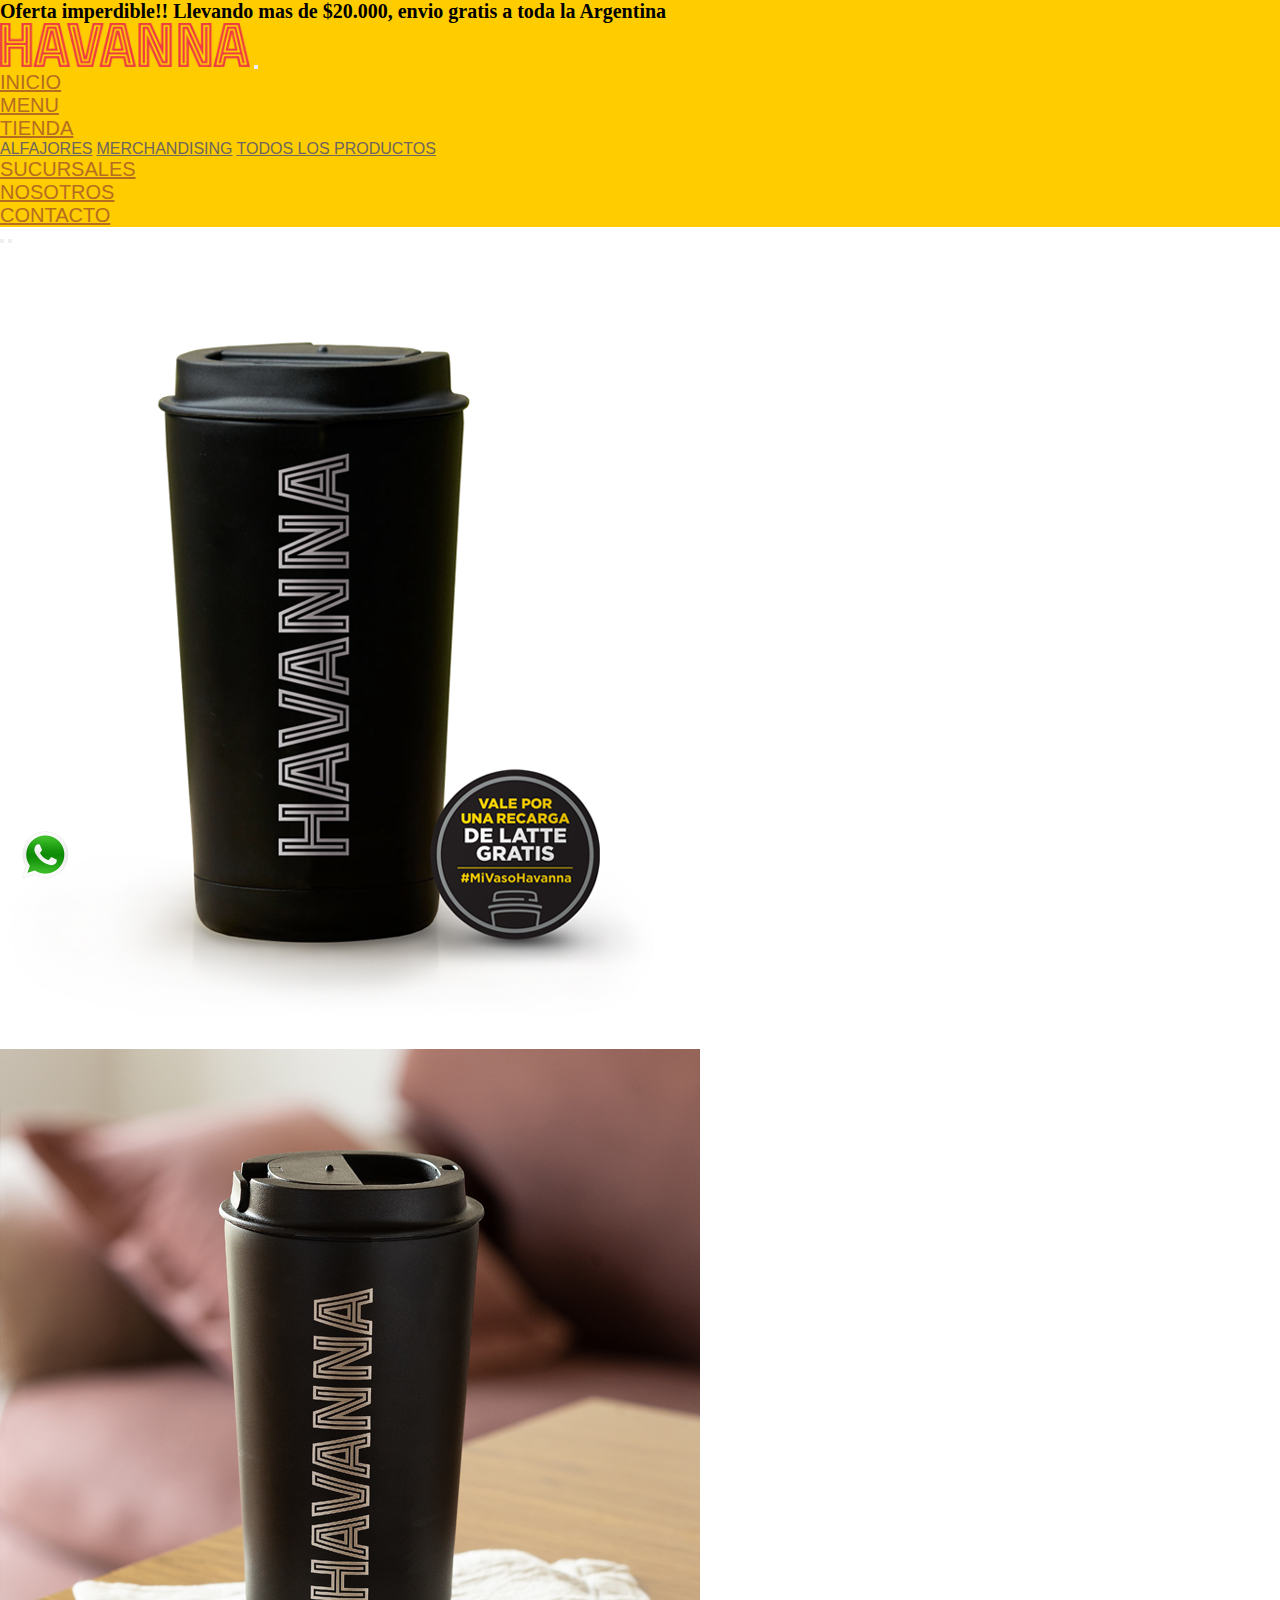
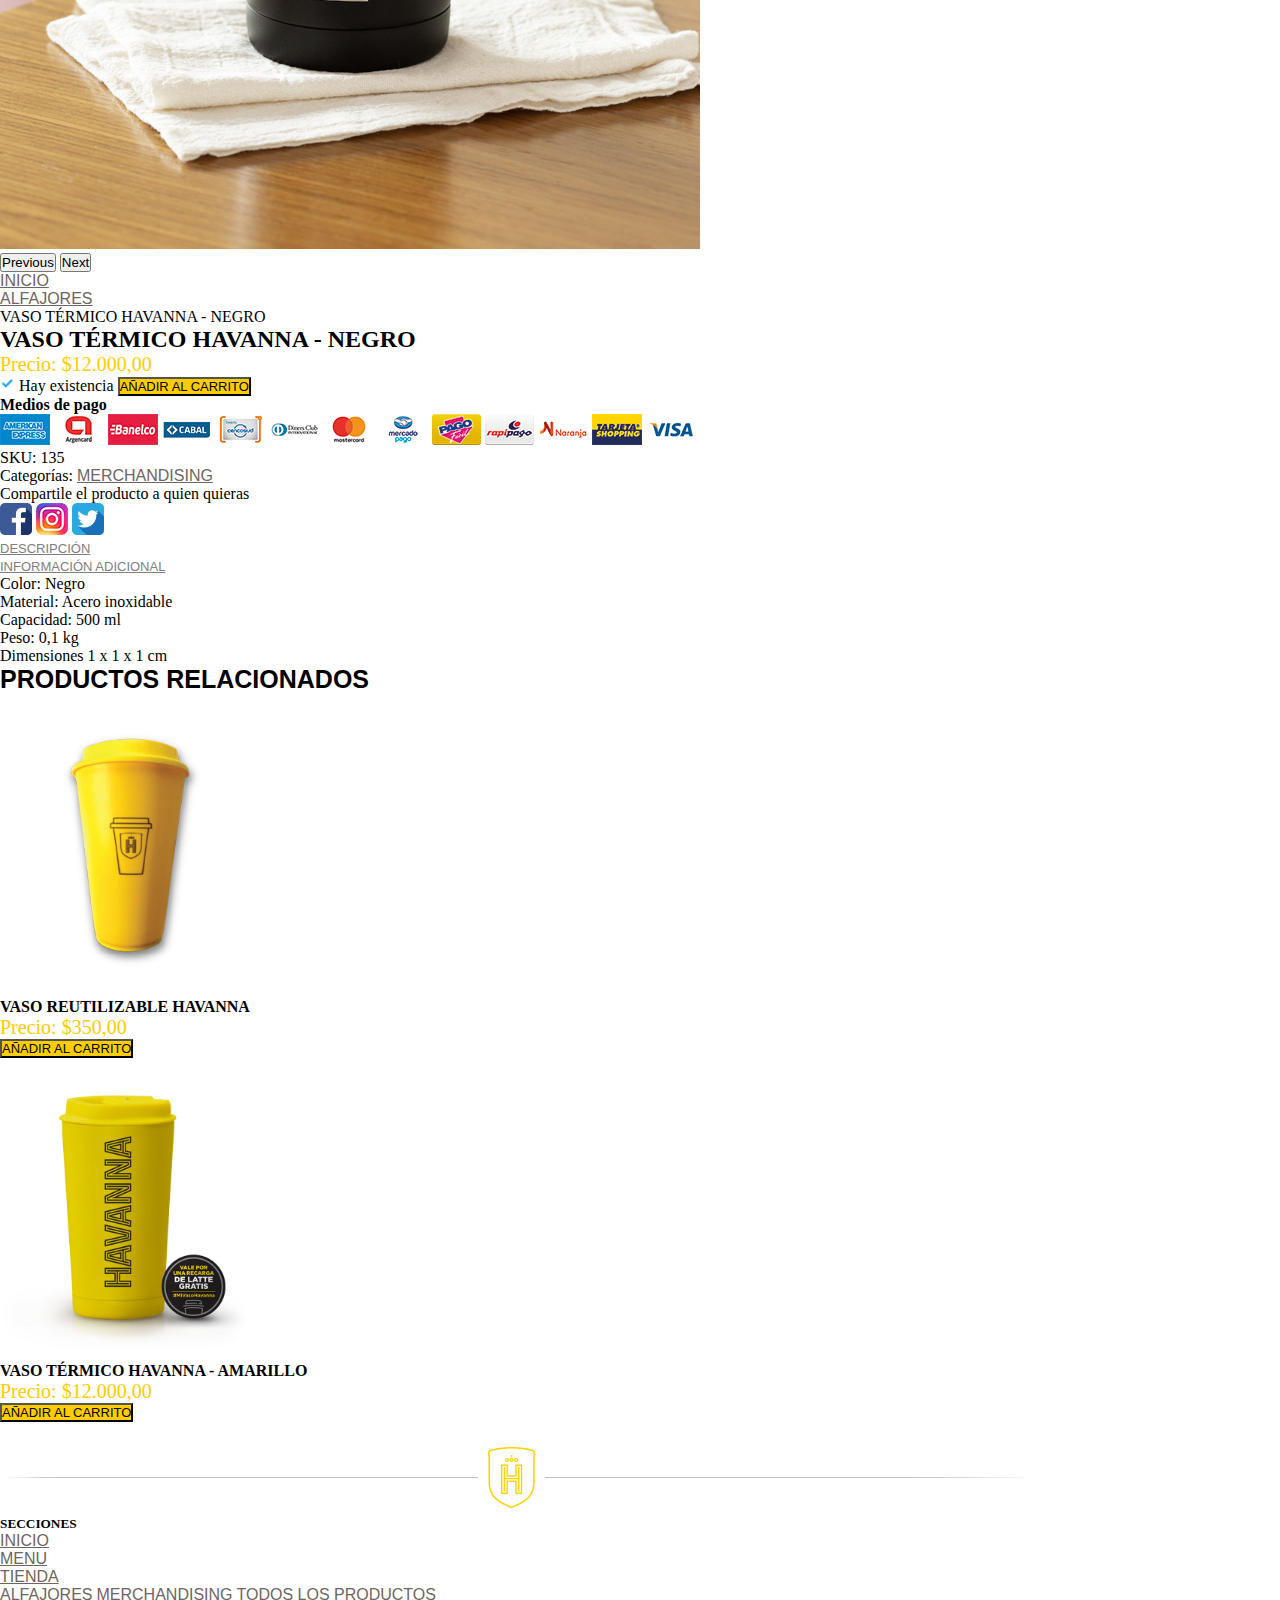
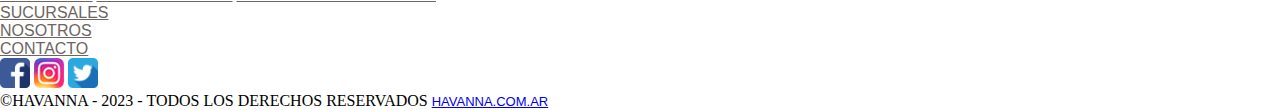
<file: html/vasoTermicoNeg.html>
<!DOCTYPE html>
<html lang="en">

<head>
    <meta charset="UTF-8">
    <meta name="viewport" content="width=device-width, initial-scale=1.0">
    <title>Havanna - Vaso Termico Negro</title>

    <meta name="description" content="Envuélvete en el calor del sabor con nuestro vaso térmico negro de Havanna. Experimenta la fusión de funcionalidad y estilo con este accesorio vibrante. Mantén tus bebidas a la temperatura perfecta mientras añades un toque de color a tu rutina diaria.">

    <link href="https://cdn.jsdelivr.net/npm/bootstrap@5.3.2/dist/css/bootstrap.min.css" rel="stylesheet"
        integrity="sha384-T3c6CoIi6uLrA9TneNEoa7RxnatzjcDSCmG1MXxSR1GAsXEV/Dwwykc2MPK8M2HN" crossorigin="anonymous">

    <link href="https://fonts.cdnfonts.com/css/intro-black" rel="stylesheet">

    <link rel="stylesheet" href="../css/style.css">

    <link rel="icon" type="image/jpg" href="../img/icon favicon.png" />

    <!-- Agrega los enlaces a los archivos JavaScript de Bootstrap y jQuery -->
    <script src="https://code.jquery.com/jquery-3.3.1.slim.min.js"></script>
    <script src="https://stackpath.bootstrapcdn.com/bootstrap/4.3.1/js/bootstrap.min.js"></script>



</head>

<body class="fondoHavanna">

    <div class="encabezado text-center sticky-top">
        <h4 class="text-decoration-underline text-uppercase pt-2 stickyOfertas">Oferta imperdible!! Llevando mas de $20.000, envio gratis a toda la
            Argentina</h4>
        <nav class="navbar navbar-expand-lg encabezado">
            <div class="container">
                <a class="navbar-brand" href="../index.html"><img class="logo" src="../img/logo.png" alt=""></a>
                <button class="navbar-toggler" type="button" data-bs-toggle="collapse" data-bs-target="#navbarNav"
                    aria-controls="navbarNav" aria-expanded="false" aria-label="Toggle navigation">
                    <span class="navbar-toggler-icon"></span>
                </button>
                <div class="collapse navbar-collapse" id="navbarNav">
                    <ul class="navbar-nav ms-auto menuNav">
                        <li class="nav-item">
                            <a class="nav-link menu" aria-current="page" href="../index.html">Inicio</a>
                        </li>
                        <li class="nav-item">
                            <a class="nav-link menu" href="../html/menu.html">Menu</a>
                        </li>

                        <li class="nav-item dropdown">
                            <a class="nav-link menu dropdown-toggle" href="#" id="tiendaDropdown" role="button"
                                data-bs-toggle="dropdown" aria-haspopup="true" aria-expanded="false">
                                Tienda
                            </a>
                            <!-- El contenido del dropdown -->
                            <div class="dropdown-menu" aria-labelledby="tiendaDropdown">
                                <a class="dropdown-item menuFooter" href="../html/alfajores.html">Alfajores</a>
                                <a class="dropdown-item menuFooter" href="../html/merchandising.html">Merchandising</a>
                                <a class="dropdown-item menuFooter" href="../html/tienda.html">Todos los productos</a>
                            </div>
                        </li>

                        <li class="nav-item">
                            <a class="nav-link menu" href="../html/sucursales.html">Sucursales</a>
                        </li>
                        <li class="nav-item">
                            <a class="nav-link menu" href="../html/nosotros.html">Nosotros</a>
                        </li>
                        <li class="nav-item">
                            <a class="nav-link menu" href="../html/contacto.html">Contacto</a>
                        </li>
                    </ul>
                </div>
            </div>
        </nav>
    </div>



    <main class="container mt-5 fondoBlanco border">
        <div class="row">
            <!-- Parte izquierda: Slide de fotos del producto -->
            <div class="col-xl-6 col-md-6">
                <div id="carouselExampleDark" class="carousel carousel-dark slide tamContainerAlfajor">
                    <div class="carousel-indicators">
                        <button type="button" data-bs-target="#carouselExampleDark" data-bs-slide-to="0" class="active"
                            aria-current="true" aria-label="Slide 1"></button>
                        <button type="button" data-bs-target="#carouselExampleDark" data-bs-slide-to="1"
                            aria-label="Slide 2"></button>
                    </div>
                    <div class="carousel-inner tamContainerAlfajor">
                        <div class="carousel-item active">
                            <a href="../img/Merchandising/vaso termico/VT-Negro-Tazo.jpg"><img class="img-fluid d-block w-100" src="../img/Merchandising/vaso termico/VT-Negro-Tazo.jpg" alt="Foto de un vaso termico Negro"></a>
                        </div>
                        <div class="carousel-item">
                            <a href="../img/Merchandising/vaso termico/VasoTermicoNegro.jpg"><img class="img-fluid d-block w-100" src="../img/Merchandising/vaso termico/VasoTermicoNegro.jpg" alt="Foto de un vaso termico Negro"></a>
                        </div>
                    </div>
                    <button class="carousel-control-prev" type="button" data-bs-target="#carouselExampleDark"
                        data-bs-slide="prev">
                        <span class="carousel-control-prev-icon" aria-hidden="true"></span>
                        <span class="visually-hidden">Previous</span>
                    </button>
                    <button class="carousel-control-next" type="button" data-bs-target="#carouselExampleDark"
                        data-bs-slide="next">
                        <span class="carousel-control-next-icon" aria-hidden="true"></span>
                        <span class="visually-hidden">Next</span>
                    </button>
                </div>
            </div>

            <!-- Parte derecha: Detalles del producto -->
            <div class="col-xl-6 col-md-6 mt-4">

                <nav aria-label="breadcrumb">
                    <ol class="breadcrumb">
                      <li class="breadcrumb-item"><a class="menuFooter" href="../html/tienda.html">Inicio</a></li>
                      <li class="breadcrumb-item"><a class="menuFooter" href="../html/alfajores.html">Alfajores</a></li>
                      <li class="breadcrumb-item active" aria-current="page">VASO TÉRMICO HAVANNA - NEGRO</li>
                    </ol>
                  </nav>

                <h2 class="fw-light">VASO TÉRMICO HAVANNA - NEGRO</h2>
                <p class="suscripcionTexto fw-bold">Precio: $12.000,00</p>
                <img class="img-fluid check" src="../img/check-blue.png" alt=""> <span>Hay existencia</span>

                <button class="btn btn-primary btnCarrito ms-2">AÑADIR AL CARRITO </button>

                <h4 class="mt-3">Medios de pago</h4>

                <div class="col-xl-7 col-md-12 col-sm-12">
                    <img class="p-2" src="../img/medios de pago/amex@2x.png" alt="">
                    <img class="p-2" src="../img/medios de pago/argencard@2x.png" alt="">
                    <img class="p-2" src="../img/medios de pago/banelco@2x.png" alt="">
                    <img class="p-2" src="../img/medios de pago/cabal@2x.png" alt="">
                    <img class="p-2" src="../img/medios de pago/cencosud@2x.png" alt="">
                    <img class="p-2" src="../img/medios de pago/diners@2x.png" alt="">
                    <img class="p-2" src="../img/medios de pago/mastercard@2x.png" alt="">
                    <img class="p-2" src="../img/medios de pago/mercadopago@2x.png" alt="">
                    <img class="p-2" src="../img/medios de pago/pagofacil@2x.png" alt="">
                    <img class="p-2" src="../img/medios de pago/rapipago@2x.png" alt="">
                    <img class="p-2" src="../img/medios de pago/tarjeta-naranja@2x.png" alt="">
                    <img class="p-2" src="../img/medios de pago/tarjeta-shopping@2x.png" alt="">
                    <img class="p-2" src="../img/medios de pago/visa@2x.png" alt="">
                </div>

                <p class="fw-bold mt-4">SKU: 135</p>
                <p class="fw-bold">Categorías: <a class="menuFooter" href="../html/merchandising.html">Merchandising</a></p>
                <p class="fw-bold">Compartile el producto a quien quieras</p>

                <div>
                    <a href="https://www.facebook.com/havannaargentina" target="_blank"><img class="img-fluid facebook"
                            src="../img/face.png" alt="icono de Facebook"></a>
                    <a href="https://www.instagram.com/havannaarg/" target="_blank"><img class="img-fluid instagram"
                            src="../img/instagram (1).png" alt="icono de Instagram"></a>
                    <a href="https://twitter.com/Havanna_arg" target="_blank"><img class="img-fluid twitter"
                            src="../img/twitter.png" alt="icono de Twitter"></a>
                </div>

            </div>
        </div>

        <!-- tab para el producto -->

        <ul class="nav nav-tabs justify-content-center mt-4" id="myTabs">
            <li class="nav-item">
                <a class="nav-link active tituloTabs" id="descripcion-tab" data-toggle="tab"
                    href="#descripcion">Descripción</a>
            </li>
            <li class="nav-item">
                <a class="nav-link tituloTabs" id="info-adicional-tab" data-toggle="tab"
                    href="#info-adicional">Información
                    Adicional</a>
            </li>
        </ul>

        <!-- Contenido de las pestañas -->
        <div class="tab-content mt-3">
            <div class="tab-pane fade show active text-center" id="descripcion">
                <p>Color: Negro</p>
                <p>Material: Acero inoxidable</p>
                <p>Capacidad: 500 ml</p>
            </div>
            <div class="tab-pane fade text-center" id="info-adicional">
                <p>Peso: 0,1 kg</p>
                <p>Dimensiones 1 x 1 x 1 cm
                </p>
            </div>

        </div>

        <div>
            <h4 class="text-left subtitulosNegros mt-3">PRODUCTOS RELACIONADOS</h4>
        </div>

        <section class="container-fluid">

            <div class="row container mx-auto p-2 fondoBlanco">
    
                <div class="col-xl-3 col-md-6 col-sm-12 text-center border">
                    <a href="../html/vasoReuti.html"><img class="fotosTienda"
                            src="../img/Merchandising/vaso reutilizable/2060_VasoReutilizable2.jpg"
                            alt="foto de alfajor"></a>
                    <h4 class="fw-light">VASO REUTILIZABLE HAVANNA</h4>
                    <p class="suscripcionTexto fw-bold">Precio: $350,00</p>
                    <button class="btn btn-primary btnCarrito ms-2 mb-4">AÑADIR AL CARRITO </button>
                </div>

                <div class="col-xl-3 col-md-6 col-sm-12 text-center border">
                    <a href="../html/vasoTermicoAma.html"><img class="fotosTienda img-fluid"
                            src="../img/Merchandising/vaso termico/VT-Amarillo-Tazo.jpg" alt="Havannets"></a>
                    <h4 class="fw-light">VASO TÉRMICO HAVANNA - AMARILLO</h4>
                    <p class="suscripcionTexto fw-bold">Precio: $12.000,00</p>
                    <button class="btn btn-primary btnCarrito ms-2 mb-4">AÑADIR AL CARRITO </button>
                </div>
    
            </div>

        </section>

    </main>



    <footer class="text-center container footer fondoBlanco">

        <div class="fotoFooter">
            <img class="img-fluid" src="../img/footer.png" alt="">
        </div>

        <div class="row mb-3">
            <h5>SECCIONES</h5>
            <ul class="nav flex-row justify-content-center gap-3">
                <li class="nav-item mb-2"><a href="../index.html" class="nav-link p-0 menuFooter">Inicio</a></li>
                <li class="nav-item mb-2 menuFooter"><a href="../html/menu.html"
                        class="nav-link p-0 menuFooter">Menu</a>
                </li>
                <li class="nav-item dropdown">
                    <a class="nav-link menuFooter dropdown-toggle p-0" href="#" id="tiendaDropdown" role="button"
                        data-bs-toggle="dropdown" aria-haspopup="true" aria-expanded="false">
                        Tienda
                    </a>
                    <!-- El contenido del dropdown -->
                    <div class="dropdown-menu" aria-labelledby="tiendaDropdown">
                        <a class="dropdown-item menuFooter" href="../html/alfajores.html">Alfajores</a>
                        <a class="dropdown-item menuFooter" href="../html/merchandising.html">Merchandising</a>
                        <a class="dropdown-item menuFooter" href="../html/tienda.html">Todos los productos</a>
                    </div>
                </li>
                <li class="nav-item mb-2"><a href="../html/sucursales.html"
                        class="nav-link p-0 menuFooter">Sucursales</a></li>
                <li class="nav-item mb-2"><a href="../html/nosotros.html" class="nav-link p-0 menuFooter">Nosotros</a>
                </li>
                <li class="nav-item mb-2"><a href="../html/contacto.html" class="nav-link p-0 menuFooter">Contacto</a>
                </li>
            </ul>
        </div>

        <div class="redesSociales">
            <a href="https://www.facebook.com/havannaargentina" target="_blank"><img class="img-fluid facebook"
                    src="../img/face.png" alt="icono de Facebook"></a>
            <a href="https://www.instagram.com/havannaarg/" target="_blank"><img class="img-fluid instagram"
                    src="../img/instagram (1).png" alt="icono de Instagram"></a>
            <a href="https://twitter.com/Havanna_arg" target="_blank"><img class="img-fluid twitter"
                    src="../img/twitter.png" alt="icono de Twitter"></a>
        </div>

        <div class="text-center p-3">
            ©HAVANNA - 2023 - TODOS LOS DERECHOS RESERVADOS
            <a href="https://Havanna.com.ar/">havanna.com.ar</a>
        </div>
    </footer>

    <div>
        <a href="https://api.whatsapp.com/send?phone=+541159125248&text=Buenas,%20quisiera%20mas%20informacion%20acerca%20de%20sus%20productos!"
            target="_blank"><img class="botonWpp" src="../img/logoWPP.png" alt="boton de whatsapp"></a>
    </div>

    <script src="https://cdn.jsdelivr.net/npm/bootstrap@5.3.2/dist/js/bootstrap.bundle.min.js"
        integrity="sha384-C6RzsynM9kWDrMNeT87bh95OGNyZPhcTNXj1NW7RuBCsyN/o0jlpcV8Qyq46cDfL"
        crossorigin="anonymous"></script>
</body>

</html>
</file>
<file: css/style.css>
/*-------- RESET --------*/
@import url("https://fonts.cdnfonts.com/css/intro-black");
* {
  margin: 0;
  padding: 0;
}

/*-------- HEADER --------*/
.logo {
  width: 250px;
}

.encabezado {
  background-color: #ffcc00;
}

.menu {
  font-size: 20px;
  color: #b56d21;
}
.menu:active {
  color: white;
}
.menu:hover {
  color: white;
  background-color: #e2b502;
}

.menuFooter {
  font-size: 16px;
  color: #6d655f;
}
.menuFooter:visited {
  font-size: 16px;
  color: #6d655f;
}
.menuFooter:active, .menuFooter:hover {
  color: black;
}

a {
  font-family: "Intro Bold Italic", sans-serif;
  font-size: 13px;
  text-transform: uppercase;
}

.imagen-container {
  position: relative;
  overflow: hidden;
}

.fotosExp {
  width: 100%;
  height: auto;
  transition: opacity 0.35s;
}

.imagen-container::after {
  content: "";
  position: absolute;
  top: 0;
  left: 0;
  width: 100%;
  height: 100%;
  background-color: #ffcc00;
  opacity: 0;
  transition: opacity 0.35s;
}
.imagen-container:hover::after {
  opacity: 0.35;
}

.fotosProductos {
  opacity: 100%;
  padding: 20px;
}
.fotosProductos:hover {
  opacity: 50%;
  padding: 20px;
}

.fotoConTextoAlfajores {
  background-image: url(../img/alfajores/alfajores.png);
  background-repeat: no-repeat;
  background-position: center;
  color: white;
  height: 250px;
  width: 100%;
  display: flex;
  justify-content: center;
  align-items: center;
}

.fotosTienda {
  height: 300px;
}

.fotosProductosRelacionados {
  height: 150px;
}

/* MERCHANDISING */
.fotoConTextoMerch {
  background-image: url(../img/Merchandising/Merchandising.jpg);
  background-repeat: no-repeat;
  background-position: center;
  color: white;
  height: 250px;
  display: flex;
  justify-content: center;
  align-items: center;
}

.fotoConTextoTienda {
  background-image: url(../img/tienda/headersInternasSinIconos.png);
  background-repeat: no-repeat;
  background-position: center;
  color: white;
  height: 250px;
  display: flex;
  justify-content: center;
  align-items: center;
}

.check {
  height: 15px;
  width: 15px;
}

.tamContainerAlfajor {
  height: 100%;
  width: 100%;
}

/*-------- FONDOS --------*/
.sliderFondo {
  background-color: #ffcc00;
}

.fondoHavanna {
  background-image: url(../img/back.png);
}

.fondoBlanco {
  background-color: white;
}

.fondoGris {
  background-color: #cac9c9;
}

.fondoSucursales {
  background-color: #e2b502;
}

/*-------- TEXTOS --------*/
.titulos {
  font-family: "Intro Black", sans-serif;
  font-weight: bold;
  font-size: 40px;
  color: #ffcc00;
}

.subtitulos {
  font-family: "Intro-Light", sans-serif;
  font-size: 25px;
  font-weight: normal;
  color: #ffcc00;
}

.subtitulosNegros {
  font-family: "Intro-Light", sans-serif;
  font-size: 25px;
  font-weight: bold;
  color: black;
}

.suscripcionTexto {
  color: #ffcc00;
  font-size: 20px;
}

.inputNewsletter {
  width: 60%;
}

.infoProductos h2 {
  color: #e2b502;
}

.infoProductos h4 {
  color: grey;
}

/* NOSOTROS */
.textoNosotros h4 {
  margin-left: 25px;
  color: #868484;
  font-weight: 700;
  font-size: 20px;
}
.textoNosotros p {
  margin-left: 25px;
  font-weight: 500;
  color: #948d88;
}

.infoReclamos h3 {
  color: black;
}
.infoReclamos h4 {
  color: #e2b502;
}

.tituloTabs {
  color: grey;
}
.tituloTabs:active {
  color: black;
}

.h1Titulo {
  font-size: 4rem;
  text-decoration: underline;
  filter: brightness(100%);
}

.descuento {
  color: grey;
  font-size: 20px;
}

.stickyOfertas {
  font-size: 20PX;
}

.btnSuscribite {
  background-color: #ffcc00;
  color: black;
}
.btnSuscribite:hover {
  background-color: #ffcc00;
  color: white;
}

.botonInfo {
  font-family: "Intro Book Italic", sans-serif;
  background-color: #e2b502;
  color: white;
}
.botonInfo:hover {
  background-color: #e2b502;
  color: black;
}

.botonWpp {
  width: 50px;
  height: 50px;
  position: fixed;
  bottom: 20px;
  left: 20px;
  opacity: 100%;
}
.botonWpp:hover {
  opacity: 50%;
}

.btnEnviar {
  background-color: #aeaeae;
  color: white;
  font-size: 25px;
}
.btnEnviar:hover {
  background-color: #8b8585;
}

.btnCarrito {
  background-color: #ffcc00;
  color: black;
  font-family: Arial, Helvetica, sans-serif;
  font-size: 13px;
}
.btnCarrito:hover {
  background-color: #ffcc00;
  color: white;
}

/* CONTACTO */
.input {
  height: 40px;
  width: 100%;
  background-color: #ffffff;
  margin: 0 auto;
}

.label {
  width: 100%;
  font-size: 20px;
  color: #c9c9ca;
  font-family: Arial, Helvetica, sans-serif;
}

.textArea {
  background-color: white;
  color: black;
  font-size: 20px;
  width: 100%;
  height: 100px;
}

/*-------- FOOTER --------*/
.redesSociales img {
  height: 30px;
}

.facebook:hover, .instagram:hover, .twitter:hover {
  opacity: 50%;
}

@media (max-width: 991px) {
  .h1Titulo {
    font-size: 2.5rem;
  }
}
@media (max-width: 991px) {
  .stickyOfertas {
    font-size: 15px;
  }
}

/*# sourceMappingURL=style.css.map */
</file>
